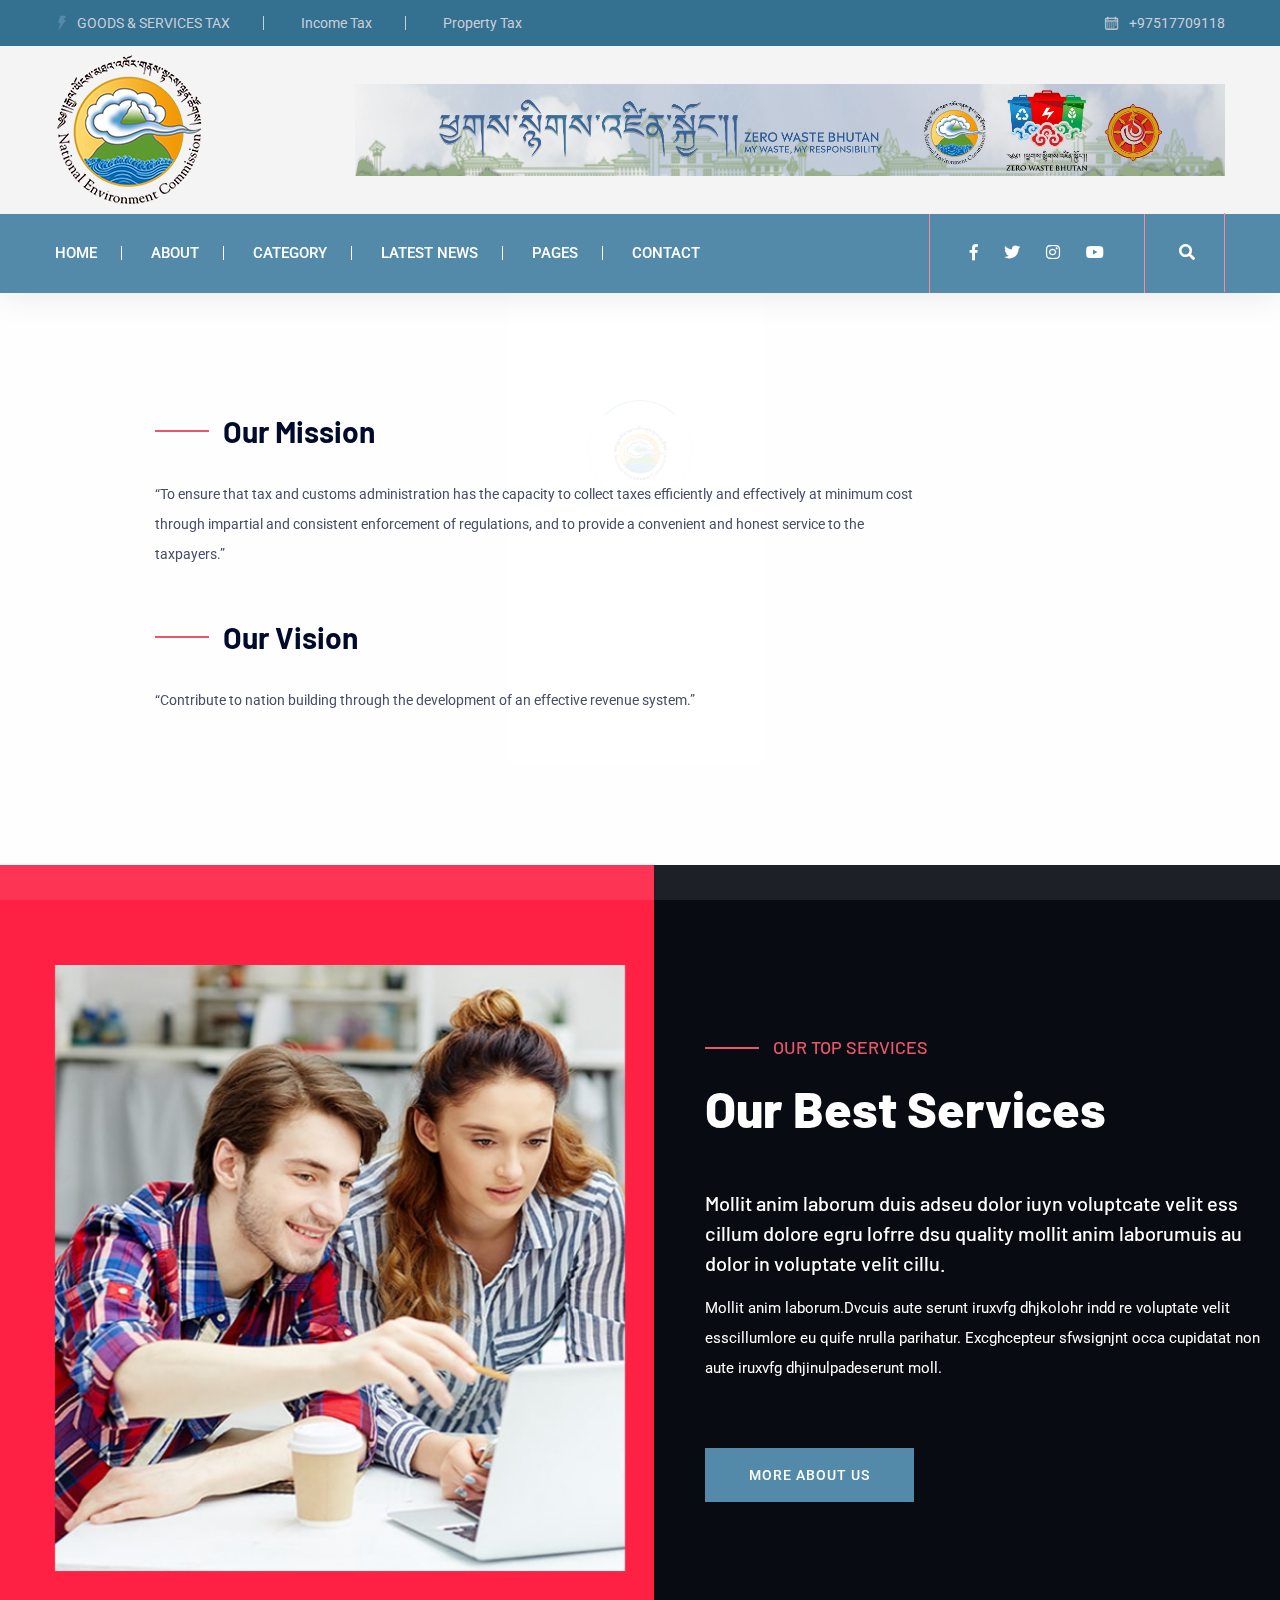
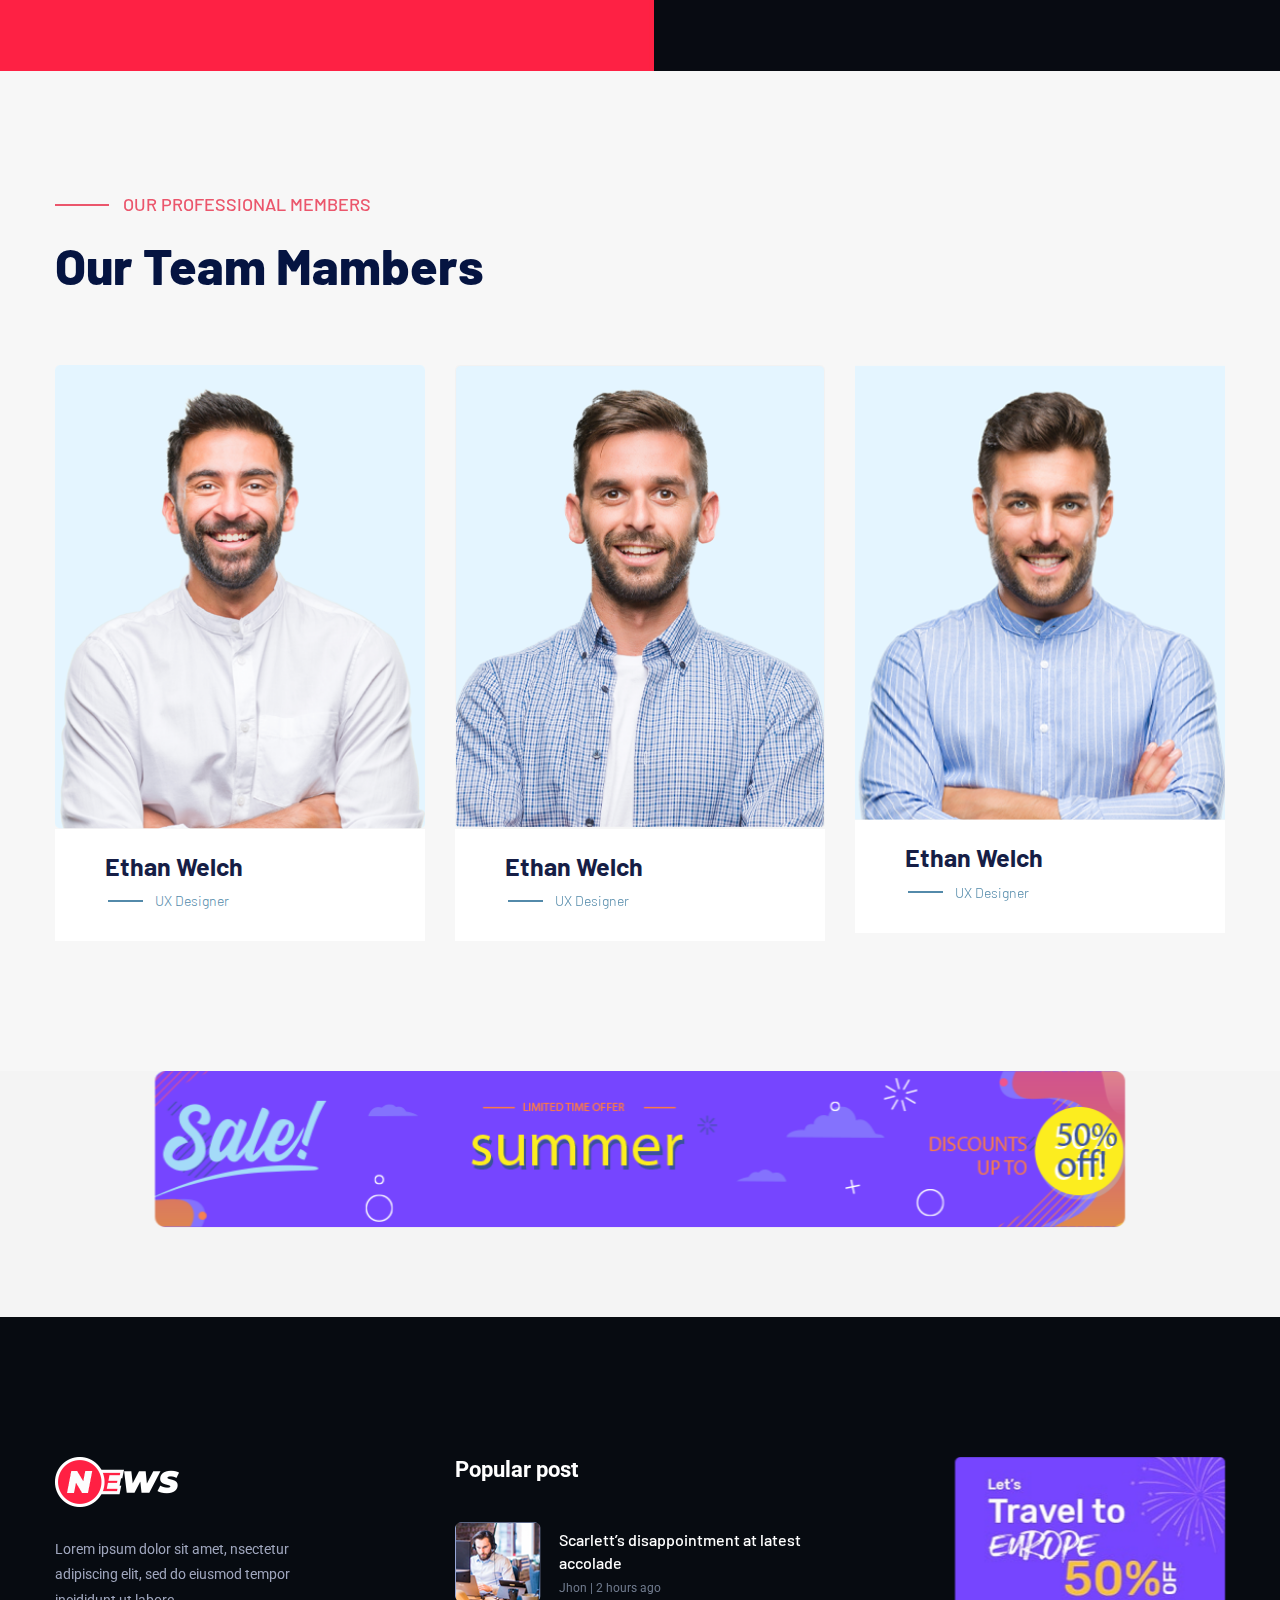
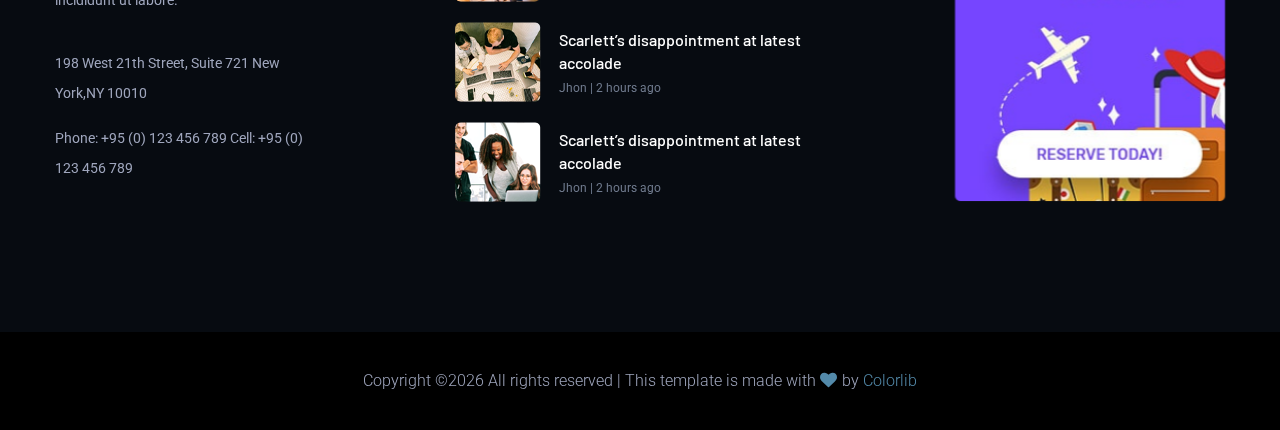
<file: about.html>
<!doctype html>
<html class="no-js" lang="zxx">
<head>
    <meta charset="utf-8">
    <meta http-equiv="x-ua-compatible" content="ie=edge">
    <title>News  HTML-5 Template </title>
    <meta name="description" content="">
    <meta name="viewport" content="width=device-width, initial-scale=1">
    <link rel="manifest" href="site.webmanifest">
    <link rel="shortcut icon" type="image/x-icon" href="assets/img/favicon.ico">

    <!-- CSS here -->
    <link rel="stylesheet" href="assets/css/bootstrap.min.css">
    <link rel="stylesheet" href="assets/css/owl.carousel.min.css">
    <link rel="stylesheet" href="assets/css/ticker-style.css">
    <link rel="stylesheet" href="assets/css/flaticon.css">
    <link rel="stylesheet" href="assets/css/slicknav.css">
    <link rel="stylesheet" href="assets/css/animate.min.css">
    <link rel="stylesheet" href="assets/css/magnific-popup.css">
    <link rel="stylesheet" href="assets/css/fontawesome-all.min.css">
    <link rel="stylesheet" href="assets/css/themify-icons.css">
    <link rel="stylesheet" href="assets/css/slick.css">
    <link rel="stylesheet" href="assets/css/nice-select.css">
    <link rel="stylesheet" href="assets/css/style.css">
</head>

<body>
<!-- Preloader Start -->
<div id="preloader-active">
    <div class="preloader d-flex align-items-center justify-content-center">
        <div class="preloader-inner position-relative">
            <div class="preloader-circle"></div>
            <div class="preloader-img pere-text">
                <img src="assets/img/logo/logo1.png" alt="">
            </div>
        </div>
    </div>
</div>
<!-- Preloader Start -->
<header>
    <!-- Header Start -->
    <div class="header-area">
        <div class="main-header ">
            <div class="header-top  d-none d-sm-block" style="background-color: #347090;">
                <div class="container">
                    <div class="col-xl-12">
                        <div class="row d-flex justify-content-between align-items-center">
                            <div class="header-info-left">
                                <ul>     
                                    <li class="title"><span class="flaticon-energy"></span>Goods & Services Tax</li>
                                    <li>Income Tax</li>
                                    <li>Property Tax</li>
                                </ul>
                            </div>
                            <div class="header-info-right">
                                <ul class="header-date">
                                    <li><span class="flaticon-calendar"></span> +97517709118</li>
                                </ul>
                            </div>
                        </div>
                    </div>
                </div>
            </div>
            <div class="header-mid gray-bg">
                <div class="container">
                    <div class="row d-flex align-items-center">
                        <!-- Logo -->
                        <div class="col-xl-3 col-lg-3 col-md-3 d-none d-md-block">
                            <div class="logo">
                                <a href="index.html"><img src="assets/img/logo/logo1.png" alt=""></a>
                            </div>
                        </div>
                        <div class="col-xl-9 col-lg-9 col-md-9">
                            <div class="header-banner f-right ">
                                <img src="assets/img/gallery/v4header1.jpg" alt="">
                            </div>
                        </div>
                    </div>
                </div>
            </div>
            <div class="header-bottom header-sticky">
                <div class="container">
                    <div class="row align-items-center">
                        <div class="col-xl-8 col-lg-8 col-md-12 header-flex">
                            <!-- sticky -->
                            <div class="sticky-logo">
                                <a href="index.html"><img src="assets/img/logo/logo1.png" alt=""></a>
                            </div>
                            <!-- Main-menu -->
                            <div class="main-menu d-none d-md-block">
                                <nav>                  
                                    <ul id="navigation">
                                        <li><a href="index.html">Home</a></li>
                                        <li><a href="about.html">about</a></li>
                                        <li><a href="categori.html">Category</a></li>
                                        <li><a href="latest_news.html">Latest News</a></li>
                                        <li><a href="#">Pages</a>
                                            <ul class="submenu">
                                                <li><a href="blog.html">Blog</a></li>
                                                <li><a href="blog_details.html">Blog Details</a></li>
                                                <li><a href="elements.html">Element</a></li>
                                            </ul>
                                        </li>
                                        <li><a href="contact.html">Contact</a></li>
                                    </ul>
                                </nav>
                            </div>
                        </div>             
                        <div class="col-xl-4 col-lg-4 col-md-4">
                            <div class="header-right f-right d-none d-lg-block">
                                <!-- Heder social -->
                                <ul class="header-social">    
                                    <li><a href="https://www.fb.com/sai4ull"><i class="fab fa-facebook-f"></i></a></li>
                                    <li><a href="#"><i class="fab fa-twitter"></i></a></li>
                                    <li><a href="#"><i class="fab fa-instagram"></i></a></li>
                                    <li> <a href="#"><i class="fab fa-youtube"></i></a></li>
                                </ul>
                                <!-- Search Nav -->
                                <div class="nav-search search-switch">
                                    <i class="fa fa-search"></i>
                                </div>
                            </div>
                        </div>
                        <!-- Mobile Menu -->
                        <div class="col-12">
                            <div class="mobile_menu d-block d-md-none"></div>
                        </div>
                    </div>
                </div>
            </div>
        </div>
    </div>
    <!-- Header End -->
</header>
<main>
    <div class="about-details section-padding30">
        <div class="container">
            <div class="row">
                <div class="offset-xl-1 col-lg-8">
                    <div class="about-details-cap mb-50">
                        <h4>Our Mission</h4>
                        <p>“To ensure that tax and customs administration has the capacity to collect

                            taxes efficiently and effectively at minimum cost through impartial and
                            consistent enforcement of regulations, and to provide a convenient and
                            
                            honest service to the taxpayers.”
                            </p>
                       
                    </div>
                    <div class="about-details-cap mb-50">
                        <h4>Our Vision</h4>
                        <p>“Contribute to nation building through the

                            development of an effective revenue system.”
                            </p>
                       
                    </div>
                </div>
            </div>
        </div>
    </div>
    <!--? About Area Start-->
    <div class="support-company-area pt-100 pb-100 section-bg fix" data-background="assets/img/gallery/section_bg02.jpg">
        <div class="container">
            <div class="row align-items-center">
                <div class="col-xl-6 col-lg-6">
                    <div class="support-location-img">
                        <img src="assets/img/gallery/about.png" alt="">
                    </div>
                </div>
                <div class="col-xl-6 col-lg-6">
                    <div class="right-caption">
                        <!-- Section Tittle -->
                        <div class="section-tittles section-tittles2 mb-50">
                            <span>Our Top Services</span>
                            <h2>Our Best Services</h2>
                        </div>
                        <div class="support-caption">
                            <p class="pera-top">Mollit anim laborum duis adseu dolor iuyn voluptcate velit ess cillum dolore egru lofrre dsu quality mollit anim laborumuis au dolor in voluptate velit cillu.</p>
                            <p class="mb-65">Mollit anim laborum.Dvcuis aute serunt  iruxvfg dhjkolohr indd re voluptate velit esscillumlore eu quife nrulla parihatur. Excghcepteur sfwsignjnt occa cupidatat non aute iruxvfg dhjinulpadeserunt moll.</p>
                            <a href="about.html" class="btn post-btn ">More About Us</a>
                        </div>
                    </div>
                </div>
            </div>
        </div>
    </div>
    <!-- About Area End-->
    <!-- Team Start -->
    <div class="team-area section-padding30">
        <div class="container">
            <div class="row">
                <div class="cl-xl-7 col-lg-8 col-md-10">
                    <!-- Section Tittle -->
                    <div class="section-tittles mb-70">
                        <span>Our Professional members </span>
                        <h2>Our Team Mambers</h2>
                    </div> 
                </div>
            </div>
            <div class="row">
                <!-- single Tem -->
                <div class="col-xl-4 col-lg-4 col-md-6 col-sm-">
                    <div class="single-team mb-30">
                        <div class="team-img">
                            <img src="assets/img/gallery/team2.png" alt="">
                        </div>
                        <div class="team-caption">
                            <h3><a href="#">Ethan Welch</a></h3>
                            <span>UX Designer</span>
                        </div>
                    </div>
                </div>
                <div class="col-xl-4 col-lg-4 col-md-6 col-sm-">
                    <div class="single-team mb-30">
                        <div class="team-img">
                            <img src="assets/img/gallery/team3.png" alt="">
                        </div>
                        <div class="team-caption">
                            <h3><a href="#">Ethan Welch</a></h3>
                            <span>UX Designer</span>
                        </div>
                    </div>
                </div>
                <div class="col-xl-4 col-lg-4 col-md-6 col-sm-">
                    <div class="single-team mb-30">
                        <div class="team-img">
                            <img src="assets/img/gallery/team1.png" alt="">
                        </div>
                        <div class="team-caption">
                            <h3><a href="#">Ethan Welch</a></h3>
                            <span>UX Designer</span>
                        </div>
                    </div>
                </div>
            </div>
        </div>
    </div>
    <!-- Team End -->
    <!-- banner-last Start -->
    <div class="banner-area gray-bg pb-90">
        <div class="container">
            <div class="row justify-content-center">
                <div class="col-lg-10 col-md-10">
                    <div class="banner-one">
                        <img src="assets/img/gallery/body_card3.png" alt="">
                    </div>
                </div>
            </div>
        </div>
    </div>
    <!-- banner-last End -->
</main>
<footer>
    <!-- Footer Start-->
    <div class="footer-main footer-bg">
        <div class="footer-area footer-padding">
            <div class="container">
                <div class="row d-flex justify-content-between">
                    <div class="col-xl-3 col-lg-3 col-md-5 col-sm-8">
                        <div class="single-footer-caption mb-50">
                            <div class="single-footer-caption mb-30">
                                <!-- logo -->
                                <div class="footer-logo">
                                    <a href="index.html"><img src="assets/img/logo/logo2_footer.png" alt=""></a>
                                </div>
                                <div class="footer-tittle">
                                    <div class="footer-pera">
                                        <p class="info1">Lorem ipsum dolor sit amet, nsectetur adipiscing elit, sed do eiusmod tempor incididunt ut labore.</p>
                                        <p class="info2">198 West 21th Street, Suite 721 New York,NY 10010</p>
                                        <p class="info2">Phone: +95 (0) 123 456 789 Cell: +95 (0) 123 456 789</p>
                                        </div>
                                </div>
                            </div>
                        </div>
                    </div>
                    <div class="col-xl-4 col-lg-4 col-md-5 col-sm-7">
                        <div class="single-footer-caption mb-50">
                            <div class="footer-tittle">
                                <h4>Popular post</h4>
                            </div>
                            <!-- Popular post -->
                            <div class="whats-right-single mb-20">
                                <div class="whats-right-img">
                                    <img src="assets/img/gallery/footer_post1.png" alt="">
                                </div>
                                <div class="whats-right-cap">
                                    <h4><a href="details.html">Scarlett’s disappointment at latest accolade</a></h4>
                                    <p>Jhon  |  2 hours ago</p> 
                                </div>
                            </div>
                            <!-- Popular post -->
                            <div class="whats-right-single mb-20">
                                <div class="whats-right-img">
                                    <img src="assets/img/gallery/footer_post2.png" alt="">
                                </div>
                                <div class="whats-right-cap">
                                    <h4><a href="details.html">Scarlett’s disappointment at latest accolade</a></h4>
                                    <p>Jhon  |  2 hours ago</p> 
                                </div>
                            </div>
                            <!-- Popular post -->
                            <div class="whats-right-single mb-20">
                                <div class="whats-right-img">
                                    <img src="assets/img/gallery/footer_post3.png" alt="">
                                </div>
                                <div class="whats-right-cap">
                                    <h4><a href="details.html">Scarlett’s disappointment at latest accolade</a></h4>
                                    <p>Jhon  |  2 hours ago</p> 
                                </div>
                            </div>
                        </div>
                    </div>
                    <div class="col-xl-3 col-lg-3 col-md-5 col-sm-7">
                        <div class="single-footer-caption mb-50">
                            <div class="banner">
                                <img src="assets/img/gallery/body_card4.png" alt="">
                            </div>
                        </div>
                    </div>
                </div>
            </div>
        </div>
        <!-- footer-bottom aera -->
        <div class="footer-bottom-area footer-bg">
            <div class="container">
                <div class="footer-border">
                    <div class="row d-flex align-items-center">
                        <div class="col-xl-12 ">
                            <div class="footer-copy-right text-center">
                                <p><!-- Link back to Colorlib can't be removed. Template is licensed under CC BY 3.0. -->
  Copyright &copy;<script>document.write(new Date().getFullYear());</script> All rights reserved | This template is made with <i class="fa fa-heart" aria-hidden="true"></i> by <a href="https://colorlib.com" target="_blank">Colorlib</a>
  <!-- Link back to Colorlib can't be removed. Template is licensed under CC BY 3.0. --></p>
                            </div>
                        </div>
                    </div>
                </div>
            </div>
        </div>
    </div>
    <!-- Footer End-->
</footer>
<!-- Search model Begin -->
<div class="search-model-box">
    <div class="d-flex align-items-center h-100 justify-content-center">
        <div class="search-close-btn">+</div>
        <form class="search-model-form">
            <input type="text" id="search-input" placeholder="Searching key.....">
        </form>
    </div>
</div>
<!-- Search model end -->
<!-- JS here -->

    <!-- All JS Custom Plugins Link Here here -->
    <script src="./assets/js/vendor/modernizr-3.5.0.min.js"></script>
    <!-- Jquery, Popper, Bootstrap -->
    <script src="./assets/js/vendor/jquery-1.12.4.min.js"></script>
    <script src="./assets/js/popper.min.js"></script>
    <script src="./assets/js/bootstrap.min.js"></script>
    <!-- Jquery Mobile Menu -->
    <script src="./assets/js/jquery.slicknav.min.js"></script>

    <!-- Jquery Slick , Owl-Carousel Plugins -->
    <script src="./assets/js/owl.carousel.min.js"></script>
    <script src="./assets/js/slick.min.js"></script>
    <!-- Date Picker -->
    <script src="./assets/js/gijgo.min.js"></script>
    <!-- One Page, Animated-HeadLin -->
    <script src="./assets/js/wow.min.js"></script>
    <script src="./assets/js/animated.headline.js"></script>
    <script src="./assets/js/jquery.magnific-popup.js"></script>

    <!-- Breaking New Pluging -->
    <script src="./assets/js/jquery.ticker.js"></script>
    <script src="./assets/js/site.js"></script>

    <!-- Scrollup, nice-select, sticky -->
    <script src="./assets/js/jquery.scrollUp.min.js"></script>
    <script src="./assets/js/jquery.nice-select.min.js"></script>
    <script src="./assets/js/jquery.sticky.js"></script>
    
    <!-- contact js -->
    <script src="./assets/js/contact.js"></script>
    <script src="./assets/js/jquery.form.js"></script>
    <script src="./assets/js/jquery.validate.min.js"></script>
    <script src="./assets/js/mail-script.js"></script>
    <script src="./assets/js/jquery.ajaxchimp.min.js"></script>
    
    <!-- Jquery Plugins, main Jquery -->	
    <script src="./assets/js/plugins.js"></script>
    <script src="./assets/js/main.js"></script>
</body>
</html>
</file>
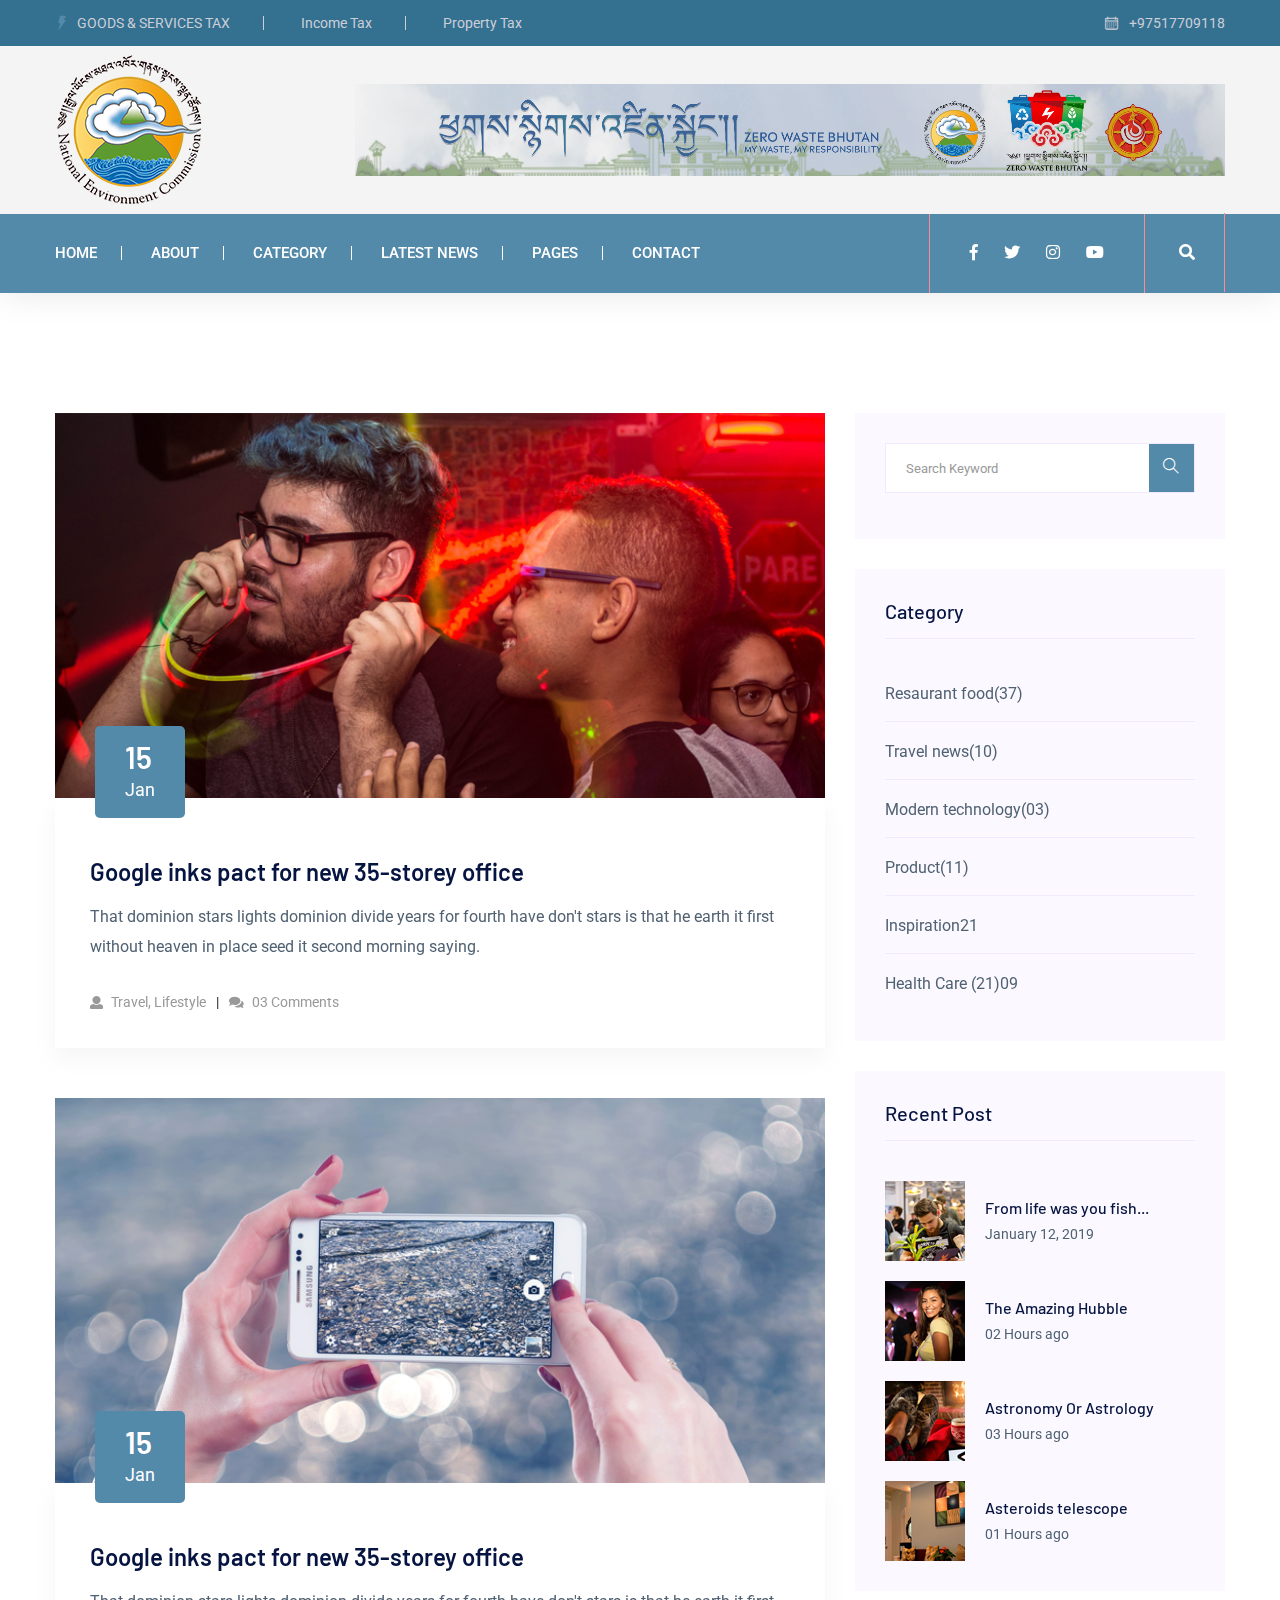
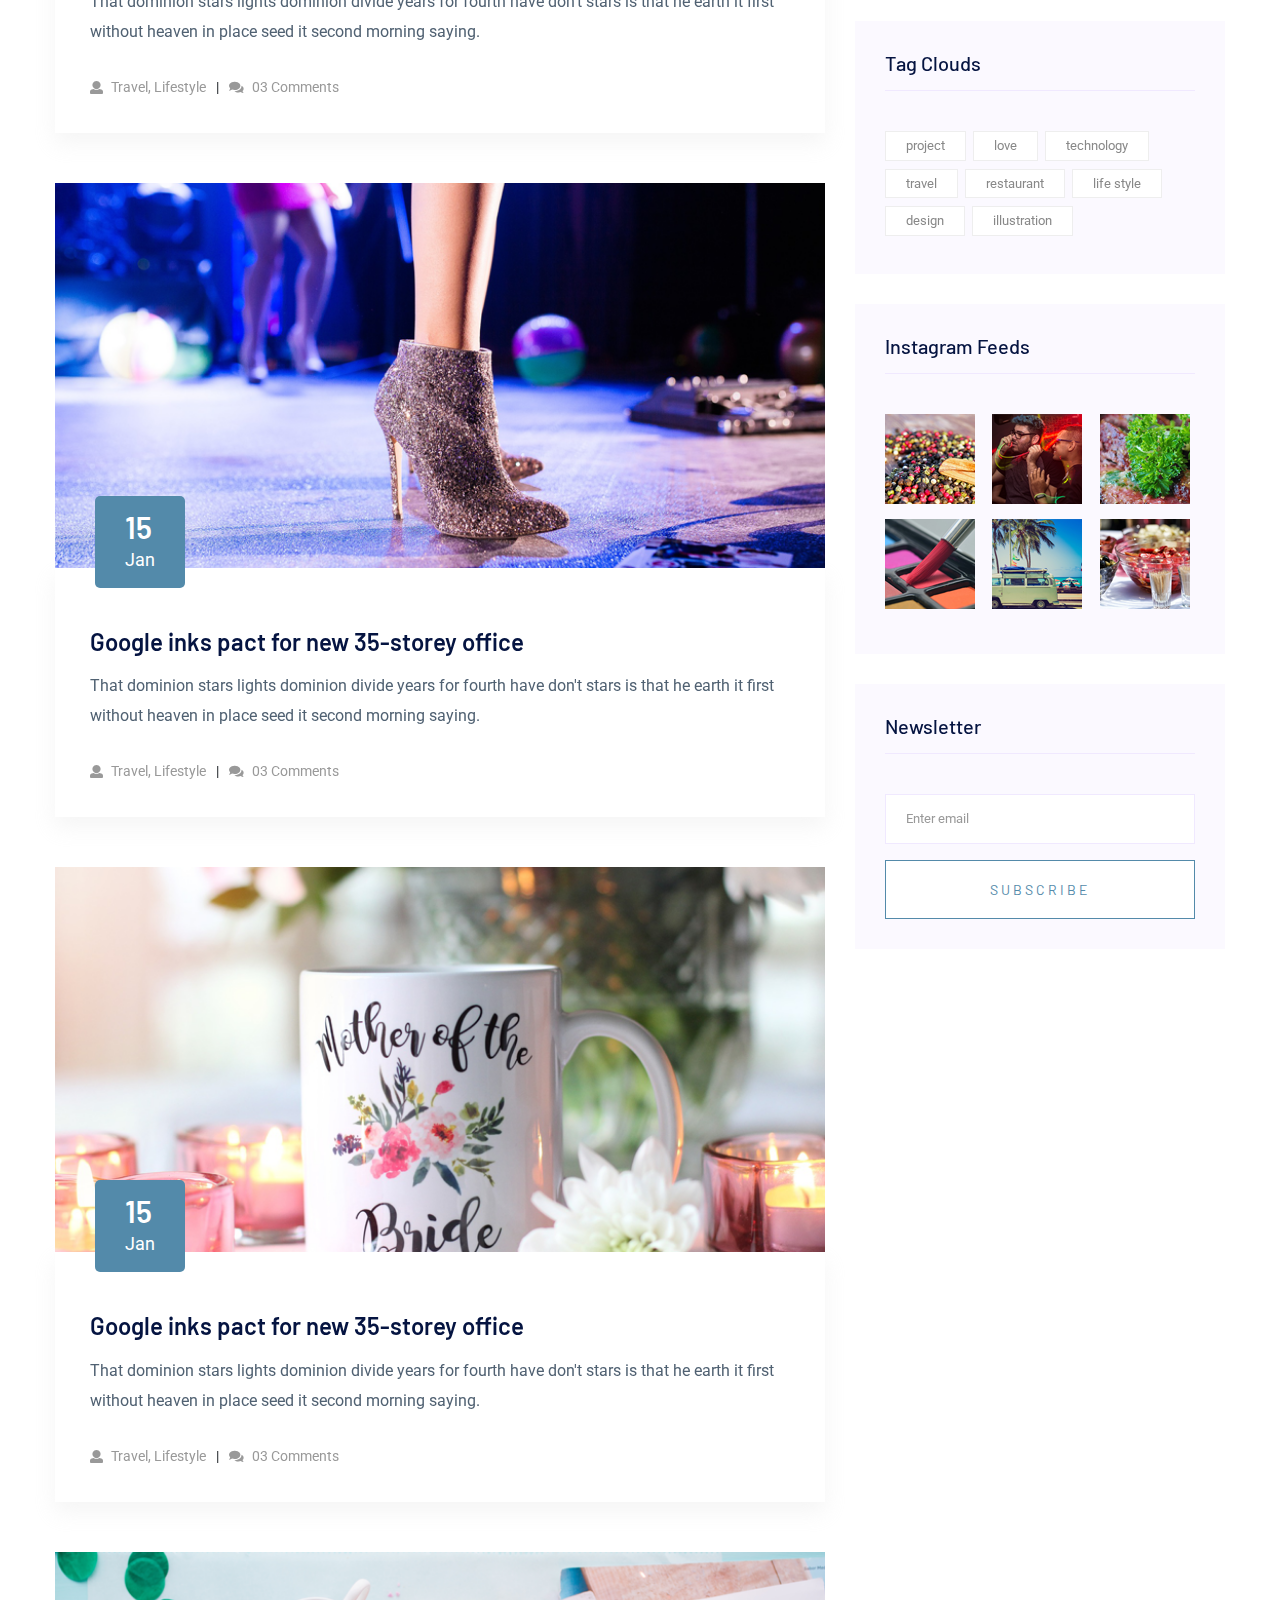
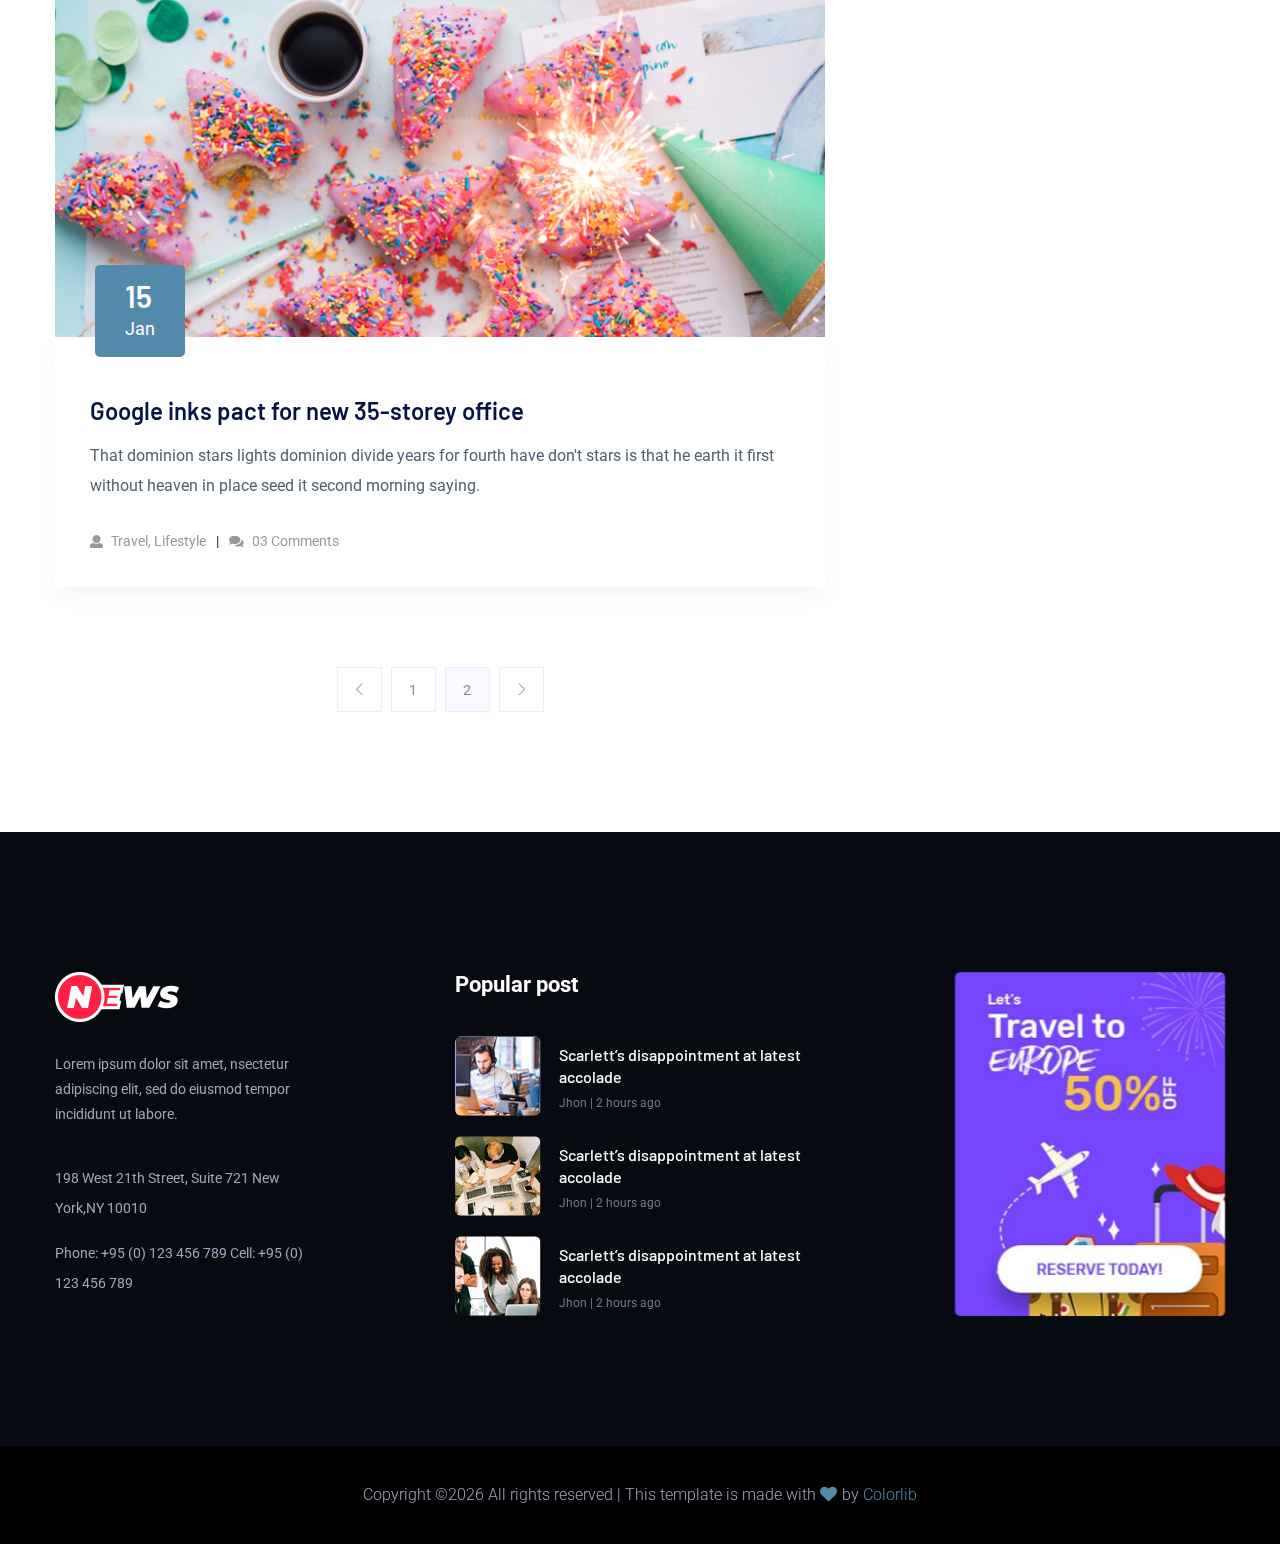
<file: blog.html>
<!doctype html>
<html class="no-js" lang="zxx">
<head>
    <meta charset="utf-8">
    <meta http-equiv="x-ua-compatible" content="ie=edge">
    <title>News  HTML-5 Template </title>
    <meta name="description" content="">
    <meta name="viewport" content="width=device-width, initial-scale=1">
    <link rel="manifest" href="site.webmanifest">
    <link rel="shortcut icon" type="image/x-icon" href="assets/img/favicon.ico">

    <!-- CSS here -->
    <link rel="stylesheet" href="assets/css/bootstrap.min.css">
    <link rel="stylesheet" href="assets/css/owl.carousel.min.css">
    <link rel="stylesheet" href="assets/css/ticker-style.css">
    <link rel="stylesheet" href="assets/css/flaticon.css">
    <link rel="stylesheet" href="assets/css/slicknav.css">
    <link rel="stylesheet" href="assets/css/animate.min.css">
    <link rel="stylesheet" href="assets/css/magnific-popup.css">
    <link rel="stylesheet" href="assets/css/fontawesome-all.min.css">
    <link rel="stylesheet" href="assets/css/themify-icons.css">
    <link rel="stylesheet" href="assets/css/slick.css">
    <link rel="stylesheet" href="assets/css/nice-select.css">
    <link rel="stylesheet" href="assets/css/style.css">
</head>

<body>
<!-- Preloader Start -->
<div id="preloader-active">
    <div class="preloader d-flex align-items-center justify-content-center">
        <div class="preloader-inner position-relative">
            <div class="preloader-circle"></div>
            <div class="preloader-img pere-text">
                <img src="assets/img/logo/logo1.png" alt="">
            </div>
        </div>
    </div>
</div>
<!-- Preloader Start -->
<header>
    <!-- Header Start -->
    <div class="header-area">
        <div class="main-header ">
            <div class="header-top  d-none d-sm-block" style="background-color: #347090;">
                <div class="container">
                    <div class="col-xl-12">
                        <div class="row d-flex justify-content-between align-items-center">
                            <div class="header-info-left">
                                <ul>     
                                    <li class="title"><span class="flaticon-energy"></span>Goods & Services Tax</li>
                                    <li>Income Tax</li>
                                    <li>Property Tax</li>
                                </ul>
                            </div>
                            <div class="header-info-right">
                                <ul class="header-date">
                                    <li><span class="flaticon-calendar"></span> +97517709118</li>
                                </ul>
                            </div>
                        </div>
                    </div>
                </div>
            </div>
            <div class="header-mid gray-bg">
                <div class="container">
                    <div class="row d-flex align-items-center">
                        <!-- Logo -->
                        <div class="col-xl-3 col-lg-3 col-md-3 d-none d-md-block">
                            <div class="logo">
                                <a href="index.html"><img src="assets/img/logo/logo1.png" alt=""></a>
                            </div>
                        </div>
                        <div class="col-xl-9 col-lg-9 col-md-9">
                            <div class="header-banner f-right ">
                                <img src="assets/img/gallery/v4header1.jpg" alt="">
                            </div>
                        </div>
                    </div>
                </div>
            </div>
            <div class="header-bottom header-sticky">
                <div class="container">
                    <div class="row align-items-center">
                        <div class="col-xl-8 col-lg-8 col-md-12 header-flex">
                            <!-- sticky -->
                            <div class="sticky-logo">
                                <a href="index.html"><img src="assets/img/logo/logo1.png" alt=""></a>
                            </div>
                            <!-- Main-menu -->
                            <div class="main-menu d-none d-md-block">
                                <nav>                  
                                    <ul id="navigation">
                                        <li><a href="index.html">Home</a></li>
                                        <li><a href="about.html">about</a></li>
                                        <li><a href="categori.html">Category</a></li>
                                        <li><a href="latest_news.html">Latest News</a></li>
                                        <li><a href="#">Pages</a>
                                            <ul class="submenu">
                                                <li><a href="blog.html">Blog</a></li>
                                                <li><a href="blog_details.html">Blog Details</a></li>
                                                <li><a href="elements.html">Element</a></li>
                                            </ul>
                                        </li>
                                        <li><a href="contact.html">Contact</a></li>
                                    </ul>
                                </nav>
                            </div>
                        </div>             
                        <div class="col-xl-4 col-lg-4 col-md-4">
                            <div class="header-right f-right d-none d-lg-block">
                                <!-- Heder social -->
                                <ul class="header-social">    
                                    <li><a href="https://www.fb.com/sai4ull"><i class="fab fa-facebook-f"></i></a></li>
                                    <li><a href="#"><i class="fab fa-twitter"></i></a></li>
                                    <li><a href="#"><i class="fab fa-instagram"></i></a></li>
                                    <li> <a href="#"><i class="fab fa-youtube"></i></a></li>
                                </ul>
                                <!-- Search Nav -->
                                <div class="nav-search search-switch">
                                    <i class="fa fa-search"></i>
                                </div>
                            </div>
                        </div>
                        <!-- Mobile Menu -->
                        <div class="col-12">
                            <div class="mobile_menu d-block d-md-none"></div>
                        </div>
                    </div>
                </div>
            </div>
        </div>
    </div>
    <!-- Header End -->
</header>
    <!--================Blog Area =================-->
    <section class="blog_area section-padding">
        <div class="container">
            <div class="row">
                <div class="col-lg-8 mb-5 mb-lg-0">
                    <div class="blog_left_sidebar">
                        <article class="blog_item">
                            <div class="blog_item_img">
                                <img class="card-img rounded-0" src="assets/img/blog/single_blog_1.png" alt="">
                                <a href="#" class="blog_item_date">
                                    <h3>15</h3>
                                    <p>Jan</p>
                                </a>
                            </div>

                            <div class="blog_details">
                                <a class="d-inline-block" href="single-blog.html">
                                    <h2>Google inks pact for new 35-storey office</h2>
                                </a>
                                <p>That dominion stars lights dominion divide years for fourth have don't stars is that
                                    he earth it first without heaven in place seed it second morning saying.</p>
                                <ul class="blog-info-link">
                                    <li><a href="#"><i class="fa fa-user"></i> Travel, Lifestyle</a></li>
                                    <li><a href="#"><i class="fa fa-comments"></i> 03 Comments</a></li>
                                </ul>
                            </div>
                        </article>

                        <article class="blog_item">
                            <div class="blog_item_img">
                                <img class="card-img rounded-0" src="assets/img/blog/single_blog_2.png" alt="">
                                <a href="#" class="blog_item_date">
                                    <h3>15</h3>
                                    <p>Jan</p>
                                </a>
                            </div>

                            <div class="blog_details">
                                <a class="d-inline-block" href="single-blog.html">
                                    <h2>Google inks pact for new 35-storey office</h2>
                                </a>
                                <p>That dominion stars lights dominion divide years for fourth have don't stars is that
                                    he earth it first without heaven in place seed it second morning saying.</p>
                                <ul class="blog-info-link">
                                    <li><a href="#"><i class="fa fa-user"></i> Travel, Lifestyle</a></li>
                                    <li><a href="#"><i class="fa fa-comments"></i> 03 Comments</a></li>
                                </ul>
                            </div>
                        </article>

                        <article class="blog_item">
                            <div class="blog_item_img">
                                <img class="card-img rounded-0" src="assets/img/blog/single_blog_3.png" alt="">
                                <a href="#" class="blog_item_date">
                                    <h3>15</h3>
                                    <p>Jan</p>
                                </a>
                            </div>

                            <div class="blog_details">
                                <a class="d-inline-block" href="single-blog.html">
                                    <h2>Google inks pact for new 35-storey office</h2>
                                </a>
                                <p>That dominion stars lights dominion divide years for fourth have don't stars is that
                                    he earth it first without heaven in place seed it second morning saying.</p>
                                <ul class="blog-info-link">
                                    <li><a href="#"><i class="fa fa-user"></i> Travel, Lifestyle</a></li>
                                    <li><a href="#"><i class="fa fa-comments"></i> 03 Comments</a></li>
                                </ul>
                            </div>
                        </article>

                        <article class="blog_item">
                            <div class="blog_item_img">
                                <img class="card-img rounded-0" src="assets/img/blog/single_blog_4.png" alt="">
                                <a href="#" class="blog_item_date">
                                    <h3>15</h3>
                                    <p>Jan</p>
                                </a>
                            </div>

                            <div class="blog_details">
                                <a class="d-inline-block" href="single-blog.html">
                                    <h2>Google inks pact for new 35-storey office</h2>
                                </a>
                                <p>That dominion stars lights dominion divide years for fourth have don't stars is that
                                    he earth it first without heaven in place seed it second morning saying.</p>
                                <ul class="blog-info-link">
                                    <li><a href="#"><i class="fa fa-user"></i> Travel, Lifestyle</a></li>
                                    <li><a href="#"><i class="fa fa-comments"></i> 03 Comments</a></li>
                                </ul>
                            </div>
                        </article>

                        <article class="blog_item">
                            <div class="blog_item_img">
                                <img class="card-img rounded-0" src="assets/img/blog/single_blog_5.png" alt="">
                                <a href="#" class="blog_item_date">
                                    <h3>15</h3>
                                    <p>Jan</p>
                                </a>
                            </div>

                            <div class="blog_details">
                                <a class="d-inline-block" href="single-blog.html">
                                    <h2>Google inks pact for new 35-storey office</h2>
                                </a>
                                <p>That dominion stars lights dominion divide years for fourth have don't stars is that
                                    he earth it first without heaven in place seed it second morning saying.</p>
                                <ul class="blog-info-link">
                                    <li><a href="#"><i class="fa fa-user"></i> Travel, Lifestyle</a></li>
                                    <li><a href="#"><i class="fa fa-comments"></i> 03 Comments</a></li>
                                </ul>
                            </div>
                        </article>

                        <nav class="blog-pagination justify-content-center d-flex">
                            <ul class="pagination">
                                <li class="page-item">
                                    <a href="#" class="page-link" aria-label="Previous">
                                        <i class="ti-angle-left"></i>
                                    </a>
                                </li>
                                <li class="page-item">
                                    <a href="#" class="page-link">1</a>
                                </li>
                                <li class="page-item active">
                                    <a href="#" class="page-link">2</a>
                                </li>
                                <li class="page-item">
                                    <a href="#" class="page-link" aria-label="Next">
                                        <i class="ti-angle-right"></i>
                                    </a>
                                </li>
                            </ul>
                        </nav>
                    </div>
                </div>
                <div class="col-lg-4">
                    <div class="blog_right_sidebar">
                        <aside class="single_sidebar_widget search_widget">
                            <form action="#">
                                <div class="form-group">
                                    <div class="input-group mb-3">
                                        <input type="text" class="form-control" placeholder='Search Keyword'
                                            onfocus="this.placeholder = ''"
                                            onblur="this.placeholder = 'Search Keyword'">
                                        <div class="input-group-append">
                                            <button class="btns" type="button"><i class="ti-search"></i></button>
                                        </div>
                                    </div>
                                </div>
                                
                            </form>
                        </aside>

                        <aside class="single_sidebar_widget post_category_widget">
                            <h4 class="widget_title">Category</h4>
                            <ul class="list cat-list">
                                <li>
                                    <a href="#" class="d-flex">
                                        <p>Resaurant food</p>
                                        <p>(37)</p>
                                    </a>
                                </li>
                                <li>
                                    <a href="#" class="d-flex">
                                        <p>Travel news</p>
                                        <p>(10)</p>
                                    </a>
                                </li>
                                <li>
                                    <a href="#" class="d-flex">
                                        <p>Modern technology</p>
                                        <p>(03)</p>
                                    </a>
                                </li>
                                <li>
                                    <a href="#" class="d-flex">
                                        <p>Product</p>
                                        <p>(11)</p>
                                    </a>
                                </li>
                                <li>
                                    <a href="#" class="d-flex">
                                        <p>Inspiration</p>
                                        <p>21</p>
                                    </a>
                                </li>
                                <li>
                                    <a href="#" class="d-flex">
                                        <p>Health Care (21)</p>
                                        <p>09</p>
                                    </a>
                                </li>
                            </ul>
                        </aside>

                        <aside class="single_sidebar_widget popular_post_widget">
                            <h3 class="widget_title">Recent Post</h3>
                            <div class="media post_item">
                                <img src="assets/img/post/post_1.png" alt="post">
                                <div class="media-body">
                                    <a href="single-blog.html">
                                        <h3>From life was you fish...</h3>
                                    </a>
                                    <p>January 12, 2019</p>
                                </div>
                            </div>
                            <div class="media post_item">
                                <img src="assets/img/post/post_2.png" alt="post">
                                <div class="media-body">
                                    <a href="single-blog.html">
                                        <h3>The Amazing Hubble</h3>
                                    </a>
                                    <p>02 Hours ago</p>
                                </div>
                            </div>
                            <div class="media post_item">
                                <img src="assets/img/post/post_3.png" alt="post">
                                <div class="media-body">
                                    <a href="single-blog.html">
                                        <h3>Astronomy Or Astrology</h3>
                                    </a>
                                    <p>03 Hours ago</p>
                                </div>
                            </div>
                            <div class="media post_item">
                                <img src="assets/img/post/post_4.png" alt="post">
                                <div class="media-body">
                                    <a href="single-blog.html">
                                        <h3>Asteroids telescope</h3>
                                    </a>
                                    <p>01 Hours ago</p>
                                </div>
                            </div>
                        </aside>
                        <aside class="single_sidebar_widget tag_cloud_widget">
                            <h4 class="widget_title">Tag Clouds</h4>
                            <ul class="list">
                                <li>
                                    <a href="#">project</a>
                                </li>
                                <li>
                                    <a href="#">love</a>
                                </li>
                                <li>
                                    <a href="#">technology</a>
                                </li>
                                <li>
                                    <a href="#">travel</a>
                                </li>
                                <li>
                                    <a href="#">restaurant</a>
                                </li>
                                <li>
                                    <a href="#">life style</a>
                                </li>
                                <li>
                                    <a href="#">design</a>
                                </li>
                                <li>
                                    <a href="#">illustration</a>
                                </li>
                            </ul>
                        </aside>


                        <aside class="single_sidebar_widget instagram_feeds">
                            <h4 class="widget_title">Instagram Feeds</h4>
                            <ul class="instagram_row flex-wrap">
                                <li>
                                    <a href="#">
                                        <img class="img-fluid" src="assets/img/post/post_5.png" alt="">
                                    </a>
                                </li>
                                <li>
                                    <a href="#">
                                        <img class="img-fluid" src="assets/img/post/post_6.png" alt="">
                                    </a>
                                </li>
                                <li>
                                    <a href="#">
                                        <img class="img-fluid" src="assets/img/post/post_7.png" alt="">
                                    </a>
                                </li>
                                <li>
                                    <a href="#">
                                        <img class="img-fluid" src="assets/img/post/post_8.png" alt="">
                                    </a>
                                </li>
                                <li>
                                    <a href="#">
                                        <img class="img-fluid" src="assets/img/post/post_9.png" alt="">
                                    </a>
                                </li>
                                <li>
                                    <a href="#">
                                        <img class="img-fluid" src="assets/img/post/post_10.png" alt="">
                                    </a>
                                </li>
                            </ul>
                        </aside>


                        <aside class="single_sidebar_widget newsletter_widget">
                            <h4 class="widget_title">Newsletter</h4>

                            <form action="#">
                                <div class="form-group">
                                    <input type="email" class="form-control" onfocus="this.placeholder = ''"
                                        onblur="this.placeholder = 'Enter email'" placeholder='Enter email' required>
                                </div>
                                <button class="button rounded-0 primary-bg text-white w-100 btn_1 boxed-btn"
                                    type="submit">Subscribe</button>
                            </form>
                        </aside>
                    </div>
                </div>
            </div>
        </div>
    </section>
    <!--================Blog Area =================-->
    <footer>
        <!-- Footer Start-->
        <div class="footer-main footer-bg">
            <div class="footer-area footer-padding">
                <div class="container">
                    <div class="row d-flex justify-content-between">
                        <div class="col-xl-3 col-lg-3 col-md-5 col-sm-8">
                            <div class="single-footer-caption mb-50">
                                <div class="single-footer-caption mb-30">
                                    <!-- logo -->
                                    <div class="footer-logo">
                                        <a href="index.html"><img src="assets/img/logo/logo2_footer.png" alt=""></a>
                                    </div>
                                    <div class="footer-tittle">
                                        <div class="footer-pera">
                                            <p class="info1">Lorem ipsum dolor sit amet, nsectetur adipiscing elit, sed do eiusmod tempor incididunt ut labore.</p>
                                            <p class="info2">198 West 21th Street, Suite 721 New York,NY 10010</p>
                                            <p class="info2">Phone: +95 (0) 123 456 789 Cell: +95 (0) 123 456 789</p>
                                    </div>
                                    </div>
                                </div>
                            </div>
                        </div>
                        <div class="col-xl-4 col-lg-4 col-md-5 col-sm-7">
                            <div class="single-footer-caption mb-50">
                                <div class="footer-tittle">
                                    <h4>Popular post</h4>
                                </div>
                                <!-- Popular post -->
                                <div class="whats-right-single mb-20">
                                    <div class="whats-right-img">
                                        <img src="assets/img/gallery/footer_post1.png" alt="">
                                    </div>
                                    <div class="whats-right-cap">
                                        <h4><a href="details.html">Scarlett’s disappointment at latest accolade</a></h4>
                                        <p>Jhon  |  2 hours ago</p> 
                                    </div>
                                </div>
                                <!-- Popular post -->
                                <div class="whats-right-single mb-20">
                                    <div class="whats-right-img">
                                        <img src="assets/img/gallery/footer_post2.png" alt="">
                                    </div>
                                    <div class="whats-right-cap">
                                        <h4><a href="details.html">Scarlett’s disappointment at latest accolade</a></h4>
                                        <p>Jhon  |  2 hours ago</p> 
                                    </div>
                                </div>
                                <!-- Popular post -->
                                <div class="whats-right-single mb-20">
                                    <div class="whats-right-img">
                                        <img src="assets/img/gallery/footer_post3.png" alt="">
                                    </div>
                                    <div class="whats-right-cap">
                                        <h4><a href="details.html">Scarlett’s disappointment at latest accolade</a></h4>
                                        <p>Jhon  |  2 hours ago</p> 
                                    </div>
                                </div>
                            </div>
                        </div>
                        <div class="col-xl-3 col-lg-3 col-md-5 col-sm-7">
                            <div class="single-footer-caption mb-50">
                                <div class="banner">
                                    <img src="assets/img/gallery/body_card4.png" alt="">
                                </div>
                            </div>
                        </div>
                    </div>
                </div>
            </div>
            <!-- footer-bottom aera -->
            <div class="footer-bottom-area footer-bg">
                <div class="container">
                    <div class="footer-border">
                            <div class="row d-flex align-items-center">
                                <div class="col-xl-12 ">
                                    <div class="footer-copy-right text-center">
                                        <p><!-- Link back to Colorlib can't be removed. Template is licensed under CC BY 3.0. -->
  Copyright &copy;<script>document.write(new Date().getFullYear());</script> All rights reserved | This template is made with <i class="fa fa-heart" aria-hidden="true"></i> by <a href="https://colorlib.com" target="_blank">Colorlib</a>
  <!-- Link back to Colorlib can't be removed. Template is licensed under CC BY 3.0. --></p>
                                    </div>
                                </div>
                            </div>
                    </div>
                </div>
            </div>
        </div>
        <!-- Footer End-->
    </footer>
    <!-- Search model Begin -->
    <div class="search-model-box">
        <div class="d-flex align-items-center h-100 justify-content-center">
            <div class="search-close-btn">+</div>
            <form class="search-model-form">
                <input type="text" id="search-input" placeholder="Searching key.....">
            </form>
        </div>
    </div>
    <!-- Search model end -->

    <!-- JS here -->

    <script src="./assets/js/vendor/modernizr-3.5.0.min.js"></script>
    <!-- Jquery, Popper, Bootstrap -->
    <script src="./assets/js/vendor/jquery-1.12.4.min.js"></script>
    <script src="./assets/js/popper.min.js"></script>
    <script src="./assets/js/bootstrap.min.js"></script>
    <!-- Jquery Mobile Menu -->
    <script src="./assets/js/jquery.slicknav.min.js"></script>

    <!-- Jquery Slick , Owl-Carousel Plugins -->
    <script src="./assets/js/owl.carousel.min.js"></script>
    <script src="./assets/js/slick.min.js"></script>

    <!-- One Page, Animated-HeadLin -->
    <script src="./assets/js/wow.min.js"></script>
    <script src="./assets/js/animated.headline.js"></script>
    
    <!-- Scrollup, nice-select, sticky -->
    <script src="./assets/js/jquery.scrollUp.min.js"></script>
    <script src="./assets/js/jquery.nice-select.min.js"></script>
    <script src="./assets/js/jquery.sticky.js"></script>
    <script src="./assets/js/jquery.magnific-popup.js"></script>

    <!-- contact js -->
    <script src="./assets/js/contact.js"></script>
    <script src="./assets/js/jquery.form.js"></script>
    <script src="./assets/js/jquery.validate.min.js"></script>
    <script src="./assets/js/mail-script.js"></script>
    <script src="./assets/js/jquery.ajaxchimp.min.js"></script>
    
    <!-- Jquery Plugins, main Jquery -->	
    <script src="./assets/js/plugins.js"></script>
    <script src="./assets/js/main.js"></script>

</body>
</html>
</file>
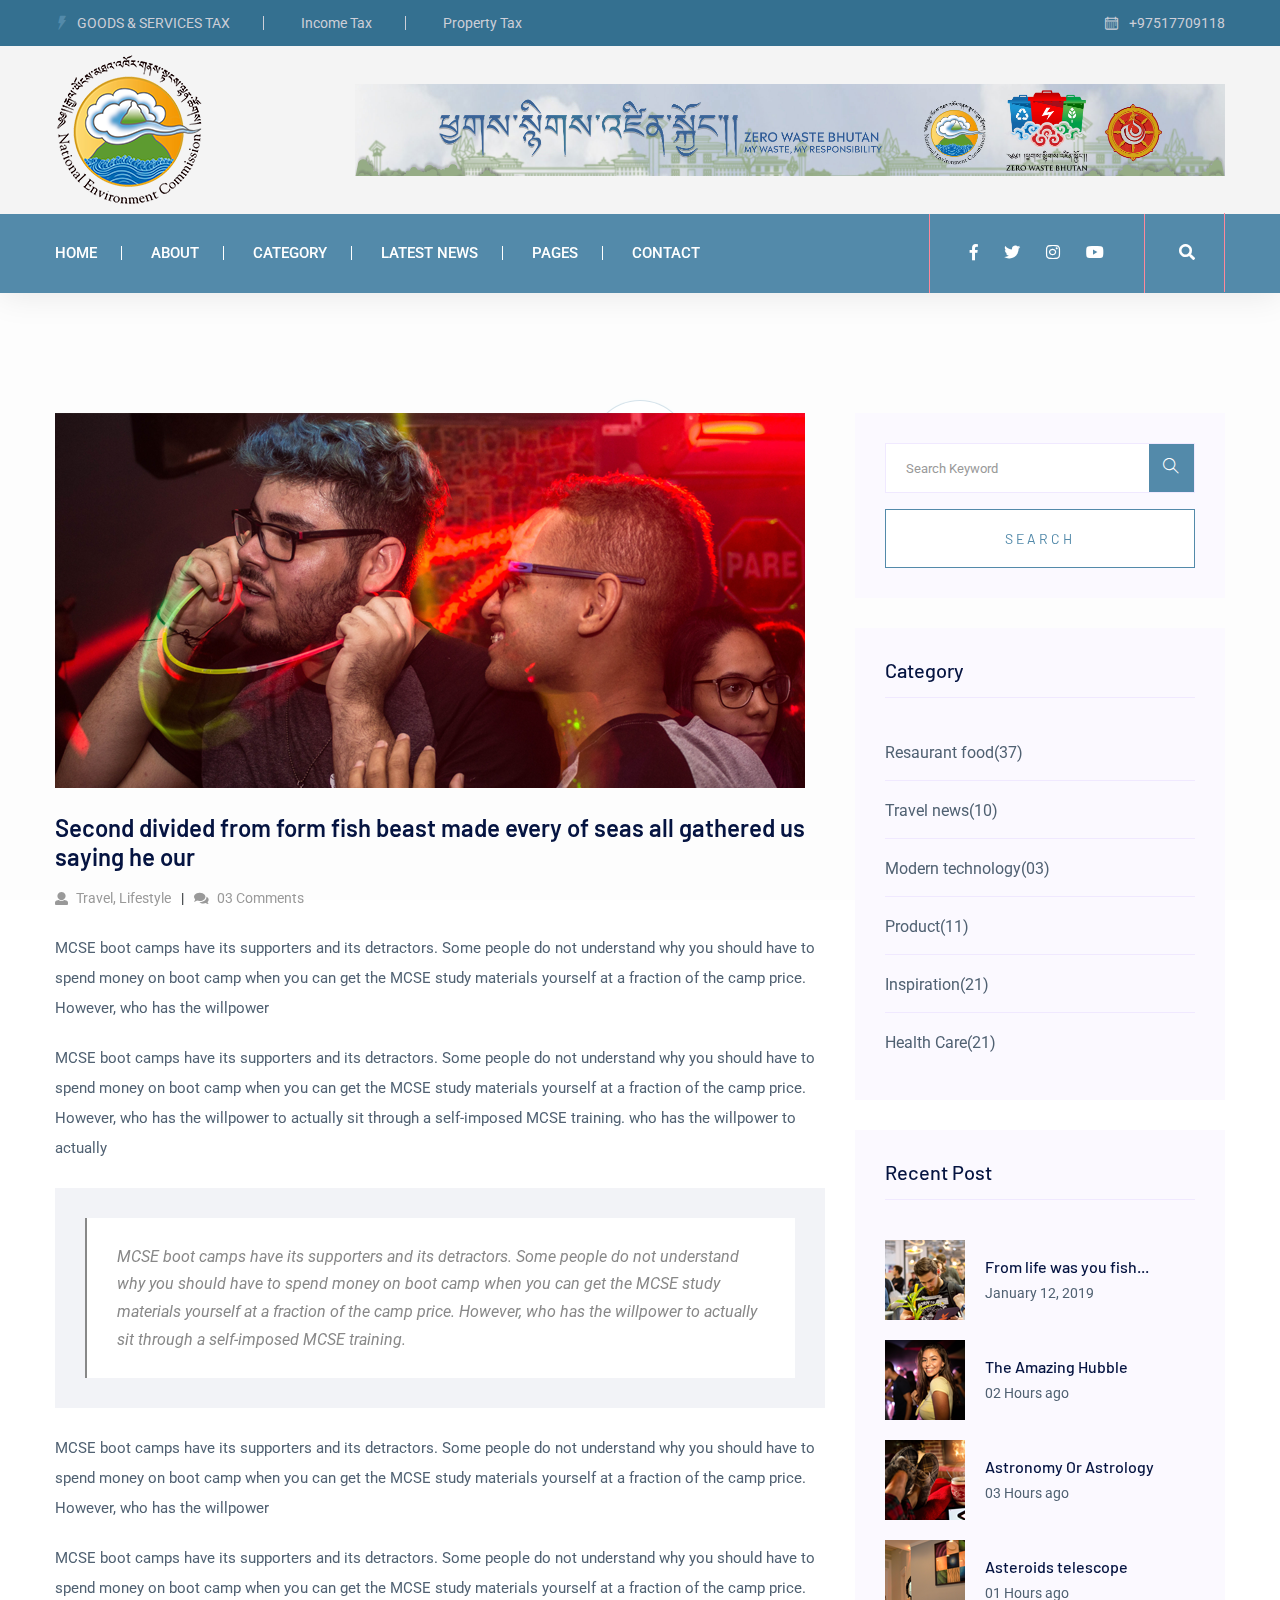
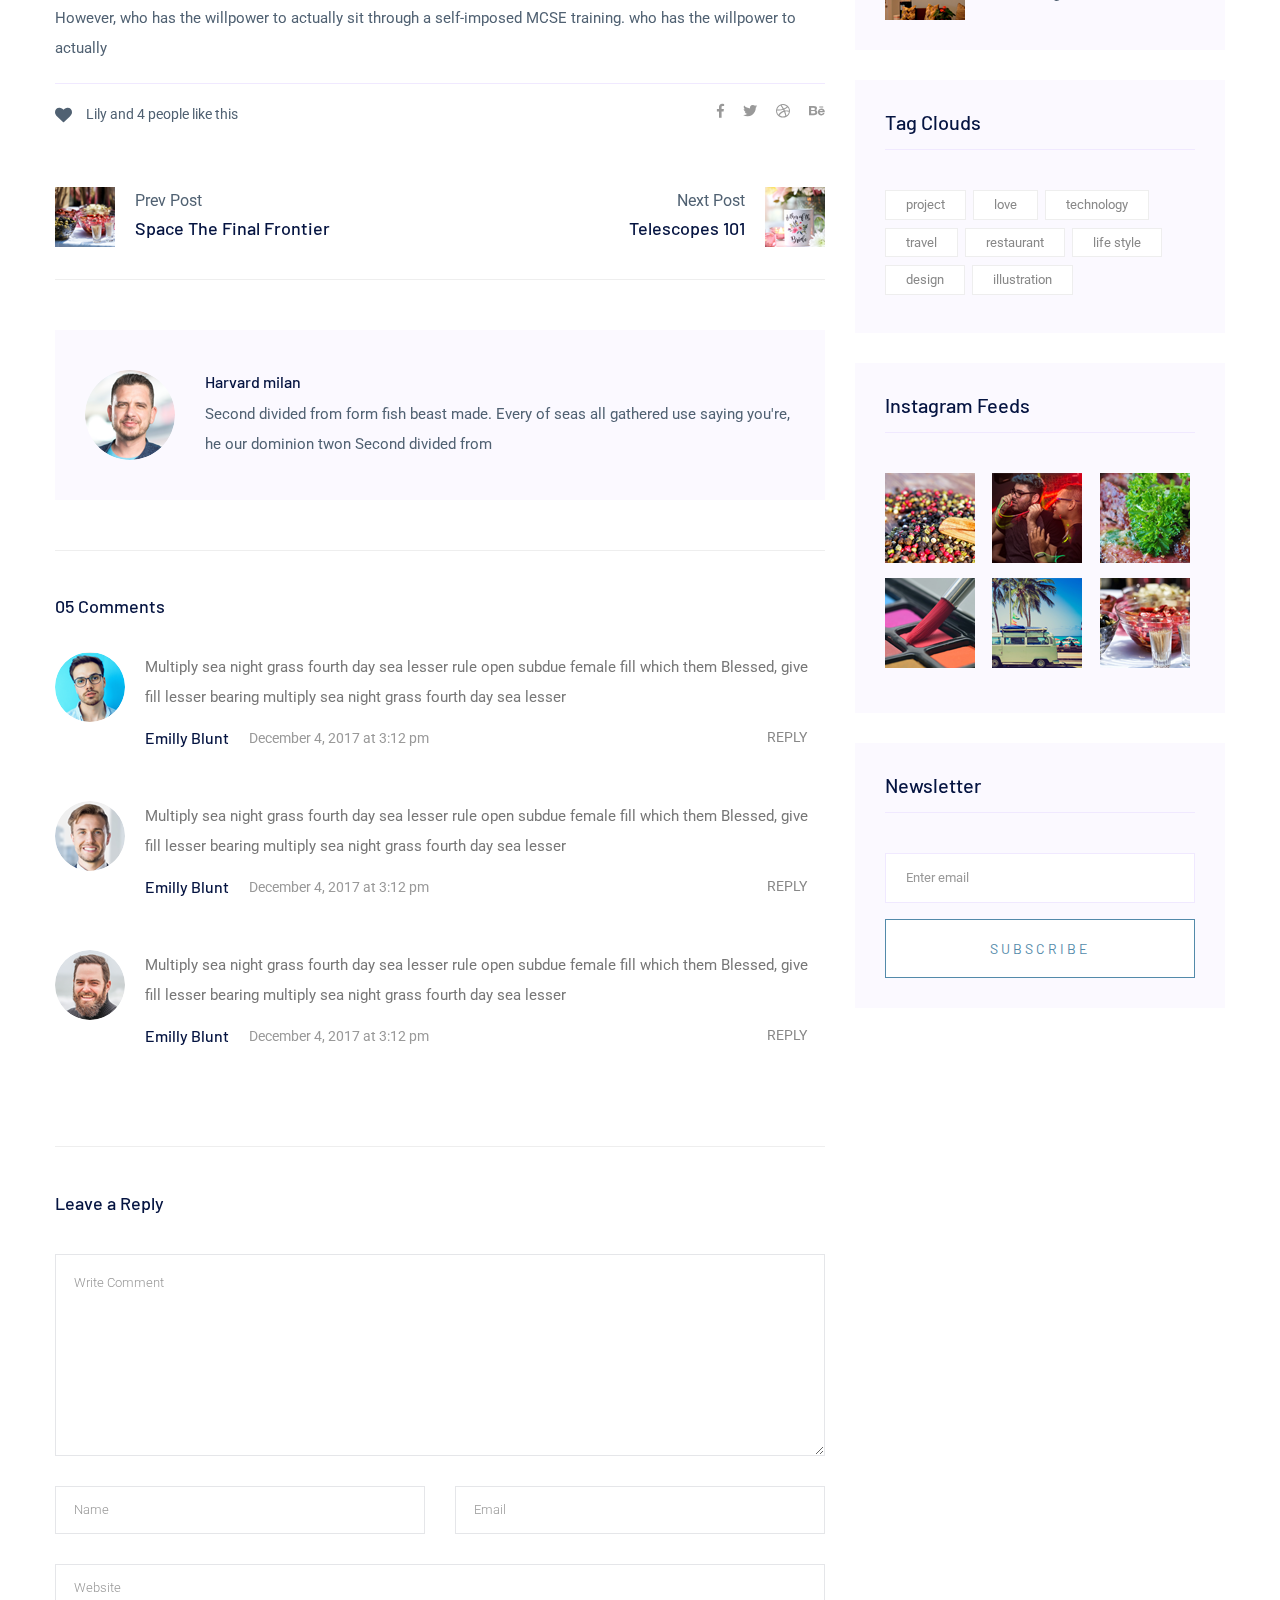
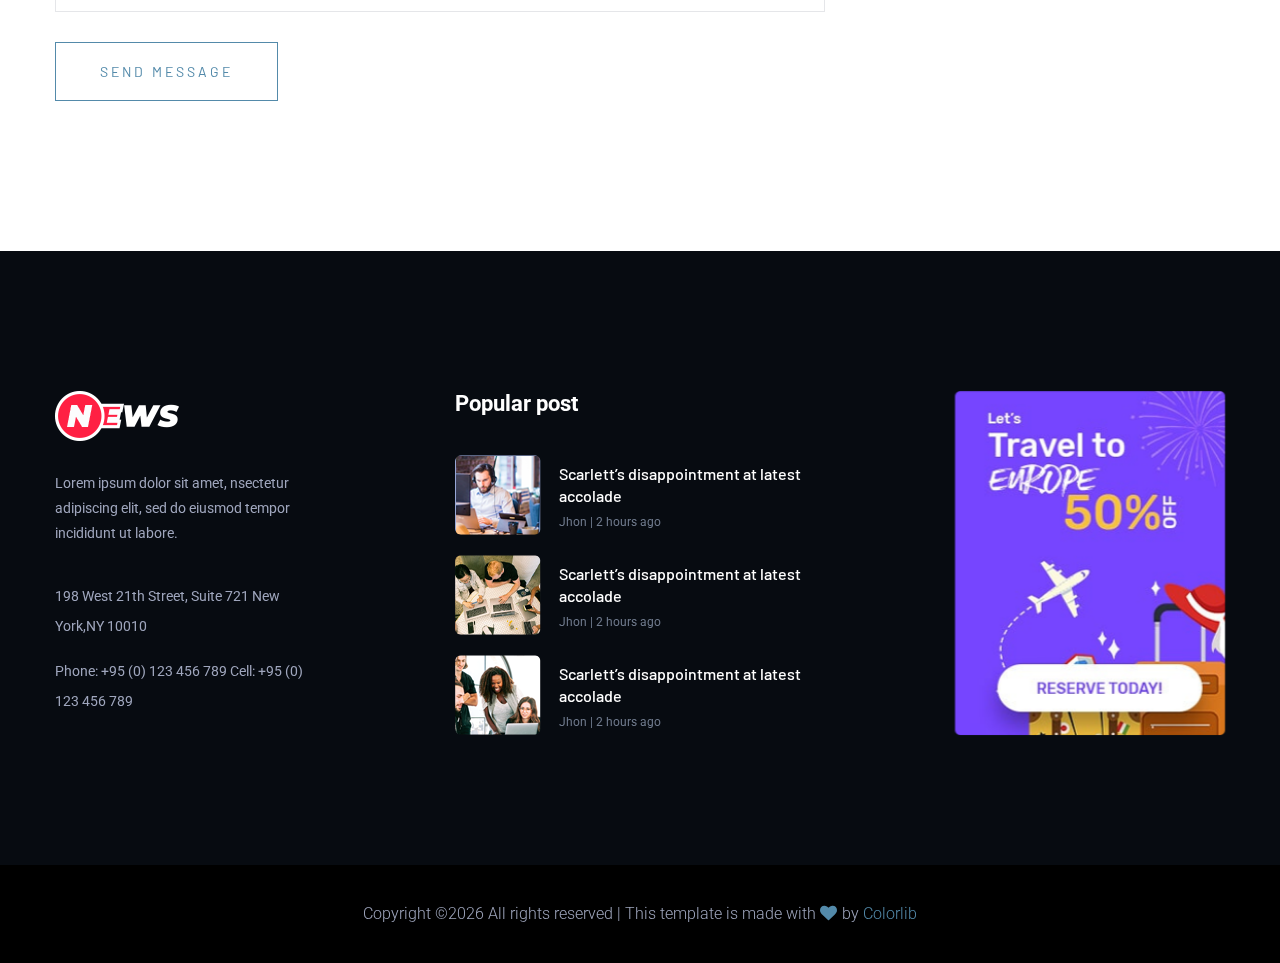
<file: blog_details.html>
<!doctype html>
<html class="no-js" lang="zxx">
<head>
    <meta charset="utf-8">
    <meta http-equiv="x-ua-compatible" content="ie=edge">
    <title>News  HTML-5 Template </title>
    <meta name="description" content="">
    <meta name="viewport" content="width=device-width, initial-scale=1">
    <link rel="manifest" href="site.webmanifest">
    <link rel="shortcut icon" type="image/x-icon" href="assets/img/favicon.ico">

    <!-- CSS here -->
    <link rel="stylesheet" href="assets/css/bootstrap.min.css">
    <link rel="stylesheet" href="assets/css/owl.carousel.min.css">
    <link rel="stylesheet" href="assets/css/ticker-style.css">
    <link rel="stylesheet" href="assets/css/flaticon.css">
    <link rel="stylesheet" href="assets/css/slicknav.css">
    <link rel="stylesheet" href="assets/css/animate.min.css">
    <link rel="stylesheet" href="assets/css/magnific-popup.css">
    <link rel="stylesheet" href="assets/css/fontawesome-all.min.css">
    <link rel="stylesheet" href="assets/css/themify-icons.css">
    <link rel="stylesheet" href="assets/css/slick.css">
    <link rel="stylesheet" href="assets/css/nice-select.css">
    <link rel="stylesheet" href="assets/css/style.css">
</head>

<body>
<!-- Preloader Start -->
<div id="preloader-active">
    <div class="preloader d-flex align-items-center justify-content-center">
        <div class="preloader-inner position-relative">
            <div class="preloader-circle"></div>
            <div class="preloader-img pere-text">
                <img src="assets/img/logo/logo1.png" alt="">
            </div>
        </div>
    </div>
</div>
<!-- Preloader Start -->
<header>
    <!-- Header Start -->
    <div class="header-area">
        <div class="main-header ">
            <div class="header-top  d-none d-sm-block" style="background-color: #347090;">
                <div class="container">
                    <div class="col-xl-12">
                        <div class="row d-flex justify-content-between align-items-center">
                            <div class="header-info-left">
                                <ul>     
                                    <li class="title"><span class="flaticon-energy"></span>Goods & Services Tax</li>
                                    <li>Income Tax</li>
                                    <li>Property Tax</li>
                                </ul>
                            </div>
                            <div class="header-info-right">
                                <ul class="header-date">
                                    <li><span class="flaticon-calendar"></span> +97517709118</li>
                                </ul>
                            </div>
                        </div>
                    </div>
                </div>
            </div>
            <div class="header-mid gray-bg">
                <div class="container">
                    <div class="row d-flex align-items-center">
                        <!-- Logo -->
                        <div class="col-xl-3 col-lg-3 col-md-3 d-none d-md-block">
                            <div class="logo">
                                <a href="index.html"><img src="assets/img/logo/logo1.png" alt=""></a>
                            </div>
                        </div>
                        <div class="col-xl-9 col-lg-9 col-md-9">
                            <div class="header-banner f-right ">
                                <img src="assets/img/gallery/v4header1.jpg" alt="">
                            </div>
                        </div>
                    </div>
                </div>
            </div>
            <div class="header-bottom header-sticky">
                <div class="container">
                    <div class="row align-items-center">
                        <div class="col-xl-8 col-lg-8 col-md-12 header-flex">
                            <!-- sticky -->
                            <div class="sticky-logo">
                                <a href="index.html"><img src="assets/img/logo/logo1.png" alt=""></a>
                            </div>
                            <!-- Main-menu -->
                            <div class="main-menu d-none d-md-block">
                                <nav>                  
                                    <ul id="navigation">
                                        <li><a href="index.html">Home</a></li>
                                        <li><a href="about.html">about</a></li>
                                        <li><a href="categori.html">Category</a></li>
                                        <li><a href="latest_news.html">Latest News</a></li>
                                        <li><a href="#">Pages</a>
                                            <ul class="submenu">
                                                <li><a href="blog.html">Blog</a></li>
                                                <li><a href="blog_details.html">Blog Details</a></li>
                                                <li><a href="elements.html">Element</a></li>
                                            </ul>
                                        </li>
                                        <li><a href="contact.html">Contact</a></li>
                                    </ul>
                                </nav>
                            </div>
                        </div>             
                        <div class="col-xl-4 col-lg-4 col-md-4">
                            <div class="header-right f-right d-none d-lg-block">
                                <!-- Heder social -->
                                <ul class="header-social">    
                                    <li><a href="https://www.fb.com/sai4ull"><i class="fab fa-facebook-f"></i></a></li>
                                    <li><a href="#"><i class="fab fa-twitter"></i></a></li>
                                    <li><a href="#"><i class="fab fa-instagram"></i></a></li>
                                    <li> <a href="#"><i class="fab fa-youtube"></i></a></li>
                                </ul>
                                <!-- Search Nav -->
                                <div class="nav-search search-switch">
                                    <i class="fa fa-search"></i>
                                </div>
                            </div>
                        </div>
                        <!-- Mobile Menu -->
                        <div class="col-12">
                            <div class="mobile_menu d-block d-md-none"></div>
                        </div>
                    </div>
                </div>
            </div>
        </div>
    </div>
    <!-- Header End -->
</header>
<main>
   <!--================Blog Area =================-->
   <section class="blog_area single-post-area section-padding">
      <div class="container">
         <div class="row">
            <div class="col-lg-8 posts-list">
               <div class="single-post">
                  <div class="feature-img">
                     <img class="img-fluid" src="assets/img/blog/single_blog_1.png" alt="">
                  </div>
                  <div class="blog_details">
                     <h2>Second divided from form fish beast made every of seas
                        all gathered us saying he our
                     </h2>
                     <ul class="blog-info-link mt-3 mb-4">
                        <li><a href="#"><i class="fa fa-user"></i> Travel, Lifestyle</a></li>
                        <li><a href="#"><i class="fa fa-comments"></i> 03 Comments</a></li>
                     </ul>
                     <p class="excert">
                        MCSE boot camps have its supporters and its detractors. Some people do not understand why you
                        should have to spend money on boot camp when you can get the MCSE study materials yourself at a
                        fraction of the camp price. However, who has the willpower
                     </p>
                     <p>
                        MCSE boot camps have its supporters and its detractors. Some people do not understand why you
                        should have to spend money on boot camp when you can get the MCSE study materials yourself at a
                        fraction of the camp price. However, who has the willpower to actually sit through a
                        self-imposed MCSE training. who has the willpower to actually
                     </p>
                     <div class="quote-wrapper">
                        <div class="quotes">
                           MCSE boot camps have its supporters and its detractors. Some people do not understand why you
                           should have to spend money on boot camp when you can get the MCSE study materials yourself at
                           a fraction of the camp price. However, who has the willpower to actually sit through a
                           self-imposed MCSE training.
                        </div>
                     </div>
                     <p>
                        MCSE boot camps have its supporters and its detractors. Some people do not understand why you
                        should have to spend money on boot camp when you can get the MCSE study materials yourself at a
                        fraction of the camp price. However, who has the willpower
                     </p>
                     <p>
                        MCSE boot camps have its supporters and its detractors. Some people do not understand why you
                        should have to spend money on boot camp when you can get the MCSE study materials yourself at a
                        fraction of the camp price. However, who has the willpower to actually sit through a
                        self-imposed MCSE training. who has the willpower to actually
                     </p>
                  </div>
               </div>
               <div class="navigation-top">
                  <div class="d-sm-flex justify-content-between text-center">
                     <p class="like-info"><span class="align-middle"><i class="fa fa-heart"></i></span> Lily and 4
                        people like this</p>
                     <div class="col-sm-4 text-center my-2 my-sm-0">
                        <!-- <p class="comment-count"><span class="align-middle"><i class="fa fa-comment"></i></span> 06 Comments</p> -->
                     </div>
                     <ul class="social-icons">
                        <li><a href="#"><i class="fab fa-facebook-f"></i></a></li>
                        <li><a href="#"><i class="fab fa-twitter"></i></a></li>
                        <li><a href="#"><i class="fab fa-dribbble"></i></a></li>
                        <li><a href="#"><i class="fab fa-behance"></i></a></li>
                     </ul>
                  </div>
                  <div class="navigation-area">
                     <div class="row">
                        <div
                           class="col-lg-6 col-md-6 col-12 nav-left flex-row d-flex justify-content-start align-items-center">
                           <div class="thumb">
                              <a href="#">
                                 <img class="img-fluid" src="assets/img/post/preview.png" alt="">
                              </a>
                           </div>
                           <div class="arrow">
                              <a href="#">
                                 <span class="lnr text-white ti-arrow-left"></span>
                              </a>
                           </div>
                           <div class="detials">
                              <p>Prev Post</p>
                              <a href="#">
                                 <h4>Space The Final Frontier</h4>
                              </a>
                           </div>
                        </div>
                        <div
                           class="col-lg-6 col-md-6 col-12 nav-right flex-row d-flex justify-content-end align-items-center">
                           <div class="detials">
                              <p>Next Post</p>
                              <a href="#">
                                 <h4>Telescopes 101</h4>
                              </a>
                           </div>
                           <div class="arrow">
                              <a href="#">
                                 <span class="lnr text-white ti-arrow-right"></span>
                              </a>
                           </div>
                           <div class="thumb">
                              <a href="#">
                                 <img class="img-fluid" src="assets/img/post/next.png" alt="">
                              </a>
                           </div>
                        </div>
                     </div>
                  </div>
               </div>
               <div class="blog-author">
                  <div class="media align-items-center">
                     <img src="assets/img/blog/author.png" alt="">
                     <div class="media-body">
                        <a href="#">
                           <h4>Harvard milan</h4>
                        </a>
                        <p>Second divided from form fish beast made. Every of seas all gathered use saying you're, he
                           our dominion twon Second divided from</p>
                     </div>
                  </div>
               </div>
               <div class="comments-area">
                  <h4>05 Comments</h4>
                  <div class="comment-list">
                     <div class="single-comment justify-content-between d-flex">
                        <div class="user justify-content-between d-flex">
                           <div class="thumb">
                              <img src="assets/img/comment/comment_1.png" alt="">
                           </div>
                           <div class="desc">
                              <p class="comment">
                                 Multiply sea night grass fourth day sea lesser rule open subdue female fill which them
                                 Blessed, give fill lesser bearing multiply sea night grass fourth day sea lesser
                              </p>
                              <div class="d-flex justify-content-between">
                                 <div class="d-flex align-items-center">
                                    <h5>
                                       <a href="#">Emilly Blunt</a>
                                    </h5>
                                    <p class="date">December 4, 2017 at 3:12 pm </p>
                                 </div>
                                 <div class="reply-btn">
                                    <a href="#" class="btn-reply text-uppercase">reply</a>
                                 </div>
                              </div>
                           </div>
                        </div>
                     </div>
                  </div>
                  <div class="comment-list">
                     <div class="single-comment justify-content-between d-flex">
                        <div class="user justify-content-between d-flex">
                           <div class="thumb">
                              <img src="assets/img/comment/comment_2.png" alt="">
                           </div>
                           <div class="desc">
                              <p class="comment">
                                 Multiply sea night grass fourth day sea lesser rule open subdue female fill which them
                                 Blessed, give fill lesser bearing multiply sea night grass fourth day sea lesser
                              </p>
                              <div class="d-flex justify-content-between">
                                 <div class="d-flex align-items-center">
                                    <h5>
                                       <a href="#">Emilly Blunt</a>
                                    </h5>
                                    <p class="date">December 4, 2017 at 3:12 pm </p>
                                 </div>
                                 <div class="reply-btn">
                                    <a href="#" class="btn-reply text-uppercase">reply</a>
                                 </div>
                              </div>
                           </div>
                        </div>
                     </div>
                  </div>
                  <div class="comment-list">
                     <div class="single-comment justify-content-between d-flex">
                        <div class="user justify-content-between d-flex">
                           <div class="thumb">
                              <img src="assets/img/comment/comment_3.png" alt="">
                           </div>
                           <div class="desc">
                              <p class="comment">
                                 Multiply sea night grass fourth day sea lesser rule open subdue female fill which them
                                 Blessed, give fill lesser bearing multiply sea night grass fourth day sea lesser
                              </p>
                              <div class="d-flex justify-content-between">
                                 <div class="d-flex align-items-center">
                                    <h5>
                                       <a href="#">Emilly Blunt</a>
                                    </h5>
                                    <p class="date">December 4, 2017 at 3:12 pm </p>
                                 </div>
                                 <div class="reply-btn">
                                    <a href="#" class="btn-reply text-uppercase">reply</a>
                                 </div>
                              </div>
                           </div>
                        </div>
                     </div>
                  </div>
               </div>
               <div class="comment-form">
                  <h4>Leave a Reply</h4>
                  <form class="form-contact comment_form" action="#" id="commentForm">
                     <div class="row">
                        <div class="col-12">
                           <div class="form-group">
                              <textarea class="form-control w-100" name="comment" id="comment" cols="30" rows="9"
                                 placeholder="Write Comment"></textarea>
                           </div>
                        </div>
                        <div class="col-sm-6">
                           <div class="form-group">
                              <input class="form-control" name="name" id="name" type="text" placeholder="Name">
                           </div>
                        </div>
                        <div class="col-sm-6">
                           <div class="form-group">
                              <input class="form-control" name="email" id="email" type="email" placeholder="Email">
                           </div>
                        </div>
                        <div class="col-12">
                           <div class="form-group">
                              <input class="form-control" name="website" id="website" type="text" placeholder="Website">
                           </div>
                        </div>
                     </div>
                     <div class="form-group">
                        <button type="submit" class="button button-contactForm btn_1 boxed-btn">Send Message</button>
                     </div>
                  </form>
               </div>
            </div>
            <div class="col-lg-4">
               <div class="blog_right_sidebar">
                  <aside class="single_sidebar_widget search_widget">
                     <form action="#">
                        <div class="form-group">
                           <div class="input-group mb-3">
                              <input type="text" class="form-control" placeholder='Search Keyword'
                                 onfocus="this.placeholder = ''" onblur="this.placeholder = 'Search Keyword'">
                              <div class="input-group-append">
                                 <button class="btns" type="button"><i class="ti-search"></i></button>
                              </div>
                           </div>
                        </div>
                        <button class="button rounded-0 primary-bg text-white w-100 btn_1 boxed-btn"
                           type="submit">Search</button>
                     </form>
                  </aside>
                  <aside class="single_sidebar_widget post_category_widget">
                     <h4 class="widget_title">Category</h4>
                     <ul class="list cat-list">
                        <li>
                           <a href="#" class="d-flex">
                              <p>Resaurant food</p>
                              <p>(37)</p>
                           </a>
                        </li>
                        <li>
                           <a href="#" class="d-flex">
                              <p>Travel news</p>
                              <p>(10)</p>
                           </a>
                        </li>
                        <li>
                           <a href="#" class="d-flex">
                              <p>Modern technology</p>
                              <p>(03)</p>
                           </a>
                        </li>
                        <li>
                           <a href="#" class="d-flex">
                              <p>Product</p>
                              <p>(11)</p>
                           </a>
                        </li>
                        <li>
                           <a href="#" class="d-flex">
                              <p>Inspiration</p>
                              <p>(21)</p>
                           </a>
                        </li>
                        <li>
                           <a href="#" class="d-flex">
                              <p>Health Care</p>
                              <p>(21)</p>
                           </a>
                        </li>
                     </ul>
                  </aside>
                  <aside class="single_sidebar_widget popular_post_widget">
                     <h3 class="widget_title">Recent Post</h3>
                     <div class="media post_item">
                        <img src="assets/img/post/post_1.png" alt="post">
                        <div class="media-body">
                           <a href="single-blog.html">
                              <h3>From life was you fish...</h3>
                           </a>
                           <p>January 12, 2019</p>
                        </div>
                     </div>
                     <div class="media post_item">
                        <img src="assets/img/post/post_2.png" alt="post">
                        <div class="media-body">
                           <a href="single-blog.html">
                              <h3>The Amazing Hubble</h3>
                           </a>
                           <p>02 Hours ago</p>
                        </div>
                     </div>
                     <div class="media post_item">
                        <img src="assets/img/post/post_3.png" alt="post">
                        <div class="media-body">
                           <a href="single-blog.html">
                              <h3>Astronomy Or Astrology</h3>
                           </a>
                           <p>03 Hours ago</p>
                        </div>
                     </div>
                     <div class="media post_item">
                        <img src="assets/img/post/post_4.png" alt="post">
                        <div class="media-body">
                           <a href="single-blog.html">
                              <h3>Asteroids telescope</h3>
                           </a>
                           <p>01 Hours ago</p>
                        </div>
                     </div>
                  </aside>
                  <aside class="single_sidebar_widget tag_cloud_widget">
                     <h4 class="widget_title">Tag Clouds</h4>
                     <ul class="list">
                        <li>
                           <a href="#">project</a>
                        </li>
                        <li>
                           <a href="#">love</a>
                        </li>
                        <li>
                           <a href="#">technology</a>
                        </li>
                        <li>
                           <a href="#">travel</a>
                        </li>
                        <li>
                           <a href="#">restaurant</a>
                        </li>
                        <li>
                           <a href="#">life style</a>
                        </li>
                        <li>
                           <a href="#">design</a>
                        </li>
                        <li>
                           <a href="#">illustration</a>
                        </li>
                     </ul>
                  </aside>
                  <aside class="single_sidebar_widget instagram_feeds">
                     <h4 class="widget_title">Instagram Feeds</h4>
                     <ul class="instagram_row flex-wrap">
                        <li>
                           <a href="#">
                              <img class="img-fluid" src="assets/img/post/post_5.png" alt="">
                           </a>
                        </li>
                        <li>
                           <a href="#">
                              <img class="img-fluid" src="assets/img/post/post_6.png" alt="">
                           </a>
                        </li>
                        <li>
                           <a href="#">
                              <img class="img-fluid" src="assets/img/post/post_7.png" alt="">
                           </a>
                        </li>
                        <li>
                           <a href="#">
                              <img class="img-fluid" src="assets/img/post/post_8.png" alt="">
                           </a>
                        </li>
                        <li>
                           <a href="#">
                              <img class="img-fluid" src="assets/img/post/post_9.png" alt="">
                           </a>
                        </li>
                        <li>
                           <a href="#">
                              <img class="img-fluid" src="assets/img/post/post_10.png" alt="">
                           </a>
                        </li>
                     </ul>
                  </aside>
                  <aside class="single_sidebar_widget newsletter_widget">
                     <h4 class="widget_title">Newsletter</h4>
                     <form action="#">
                        <div class="form-group">
                           <input type="email" class="form-control" onfocus="this.placeholder = ''"
                              onblur="this.placeholder = 'Enter email'" placeholder='Enter email' required>
                        </div>
                        <button class="button rounded-0 primary-bg text-white w-100 btn_1 boxed-btn"
                           type="submit">Subscribe</button>
                     </form>
                  </aside>
               </div>
            </div>
         </div>
      </div>
   </section>
   <!--================ Blog Area end =================-->
</main>
<footer>
   <!-- Footer Start-->
   <div class="footer-main footer-bg">
      <div class="footer-area footer-padding">
         <div class="container">
            <div class="row d-flex justify-content-between">
                  <div class="col-xl-3 col-lg-3 col-md-5 col-sm-8">
                     <div class="single-footer-caption mb-50">
                        <div class="single-footer-caption mb-30">
                              <!-- logo -->
                              <div class="footer-logo">
                                 <a href="index.html"><img src="assets/img/logo/logo2_footer.png" alt=""></a>
                              </div>
                              <div class="footer-tittle">
                                 <div class="footer-pera">
                                    <p class="info1">Lorem ipsum dolor sit amet, nsectetur adipiscing elit, sed do eiusmod tempor incididunt ut labore.</p>
                                    <p class="info2">198 West 21th Street, Suite 721 New York,NY 10010</p>
                                    <p class="info2">Phone: +95 (0) 123 456 789 Cell: +95 (0) 123 456 789</p>
                              </div>
                              </div>
                        </div>
                     </div>
                  </div>
                  <div class="col-xl-4 col-lg-4 col-md-5 col-sm-7">
                     <div class="single-footer-caption mb-50">
                        <div class="footer-tittle">
                              <h4>Popular post</h4>
                        </div>
                        <!-- Popular post -->
                        <div class="whats-right-single mb-20">
                              <div class="whats-right-img">
                                 <img src="assets/img/gallery/footer_post1.png" alt="">
                              </div>
                              <div class="whats-right-cap">
                                 <h4><a href="details.html">Scarlett’s disappointment at latest accolade</a></h4>
                                 <p>Jhon  |  2 hours ago</p> 
                              </div>
                        </div>
                        <!-- Popular post -->
                        <div class="whats-right-single mb-20">
                              <div class="whats-right-img">
                                 <img src="assets/img/gallery/footer_post2.png" alt="">
                              </div>
                              <div class="whats-right-cap">
                                 <h4><a href="details.html">Scarlett’s disappointment at latest accolade</a></h4>
                                 <p>Jhon  |  2 hours ago</p> 
                              </div>
                        </div>
                        <!-- Popular post -->
                        <div class="whats-right-single mb-20">
                              <div class="whats-right-img">
                                 <img src="assets/img/gallery/footer_post3.png" alt="">
                              </div>
                              <div class="whats-right-cap">
                                 <h4><a href="details.html">Scarlett’s disappointment at latest accolade</a></h4>
                                 <p>Jhon  |  2 hours ago</p> 
                              </div>
                        </div>
                     </div>
                  </div>
                  <div class="col-xl-3 col-lg-3 col-md-5 col-sm-7">
                     <div class="single-footer-caption mb-50">
                        <div class="banner">
                              <img src="assets/img/gallery/body_card4.png" alt="">
                        </div>
                     </div>
                  </div>
            </div>
         </div>
      </div>
      <!-- footer-bottom aera -->
      <div class="footer-bottom-area footer-bg">
         <div class="container">
            <div class="footer-border">
                     <div class="row d-flex align-items-center">
                        <div class="col-xl-12 ">
                              <div class="footer-copy-right text-center">
                                 <p><!-- Link back to Colorlib can't be removed. Template is licensed under CC BY 3.0. -->
  Copyright &copy;<script>document.write(new Date().getFullYear());</script> All rights reserved | This template is made with <i class="fa fa-heart" aria-hidden="true"></i> by <a href="https://colorlib.com" target="_blank">Colorlib</a>
  <!-- Link back to Colorlib can't be removed. Template is licensed under CC BY 3.0. --></p>
                              </div>
                        </div>
                     </div>
            </div>
         </div>
      </div>
   </div>
   <!-- Footer End-->
</footer>
<!-- Search model Begin -->
<div class="search-model-box">
   <div class="d-flex align-items-center h-100 justify-content-center">
         <div class="search-close-btn">+</div>
         <form class="search-model-form">
            <input type="text" id="search-input" placeholder="Searching key.....">
         </form>
   </div>
</div>
<!-- Search model end -->

   <!-- All JS Custom Plugins Link Here here -->
   
   <script src="./assets/js/vendor/modernizr-3.5.0.min.js"></script>
   <!-- Jquery, Popper, Bootstrap -->
   <script src="./assets/js/vendor/jquery-1.12.4.min.js"></script>
   <script src="./assets/js/popper.min.js"></script>
   <script src="./assets/js/bootstrap.min.js"></script>
   <!-- Jquery Mobile Menu -->
   <script src="./assets/js/jquery.slicknav.min.js"></script>

      <!-- Jquery Slick , Owl-Carousel Plugins -->
   <script src="./assets/js/owl.carousel.min.js"></script>
   <script src="./assets/js/slick.min.js"></script>
   <!-- Date Picker -->
   <script src="./assets/js/gijgo.min.js"></script>
   <!-- One Page, Animated-HeadLin -->
   <script src="./assets/js/wow.min.js"></script>
      <script src="./assets/js/animated.headline.js"></script>
   <script src="./assets/js/jquery.magnific-popup.js"></script>

      <!-- Scrollup, nice-select, sticky -->
   <script src="./assets/js/jquery.scrollUp.min.js"></script>
   <script src="./assets/js/jquery.nice-select.min.js"></script>
   <script src="./assets/js/jquery.sticky.js"></script>
   
   <!-- contact js -->
   <script src="./assets/js/contact.js"></script>
   <script src="./assets/js/jquery.form.js"></script>
   <script src="./assets/js/jquery.validate.min.js"></script>
   <script src="./assets/js/mail-script.js"></script>
   <script src="./assets/js/jquery.ajaxchimp.min.js"></script>
   
   <!-- Jquery Plugins, main Jquery -->	
   <script src="./assets/js/plugins.js"></script>
   <script src="./assets/js/main.js"></script>
      
</body>
</html>
</file>
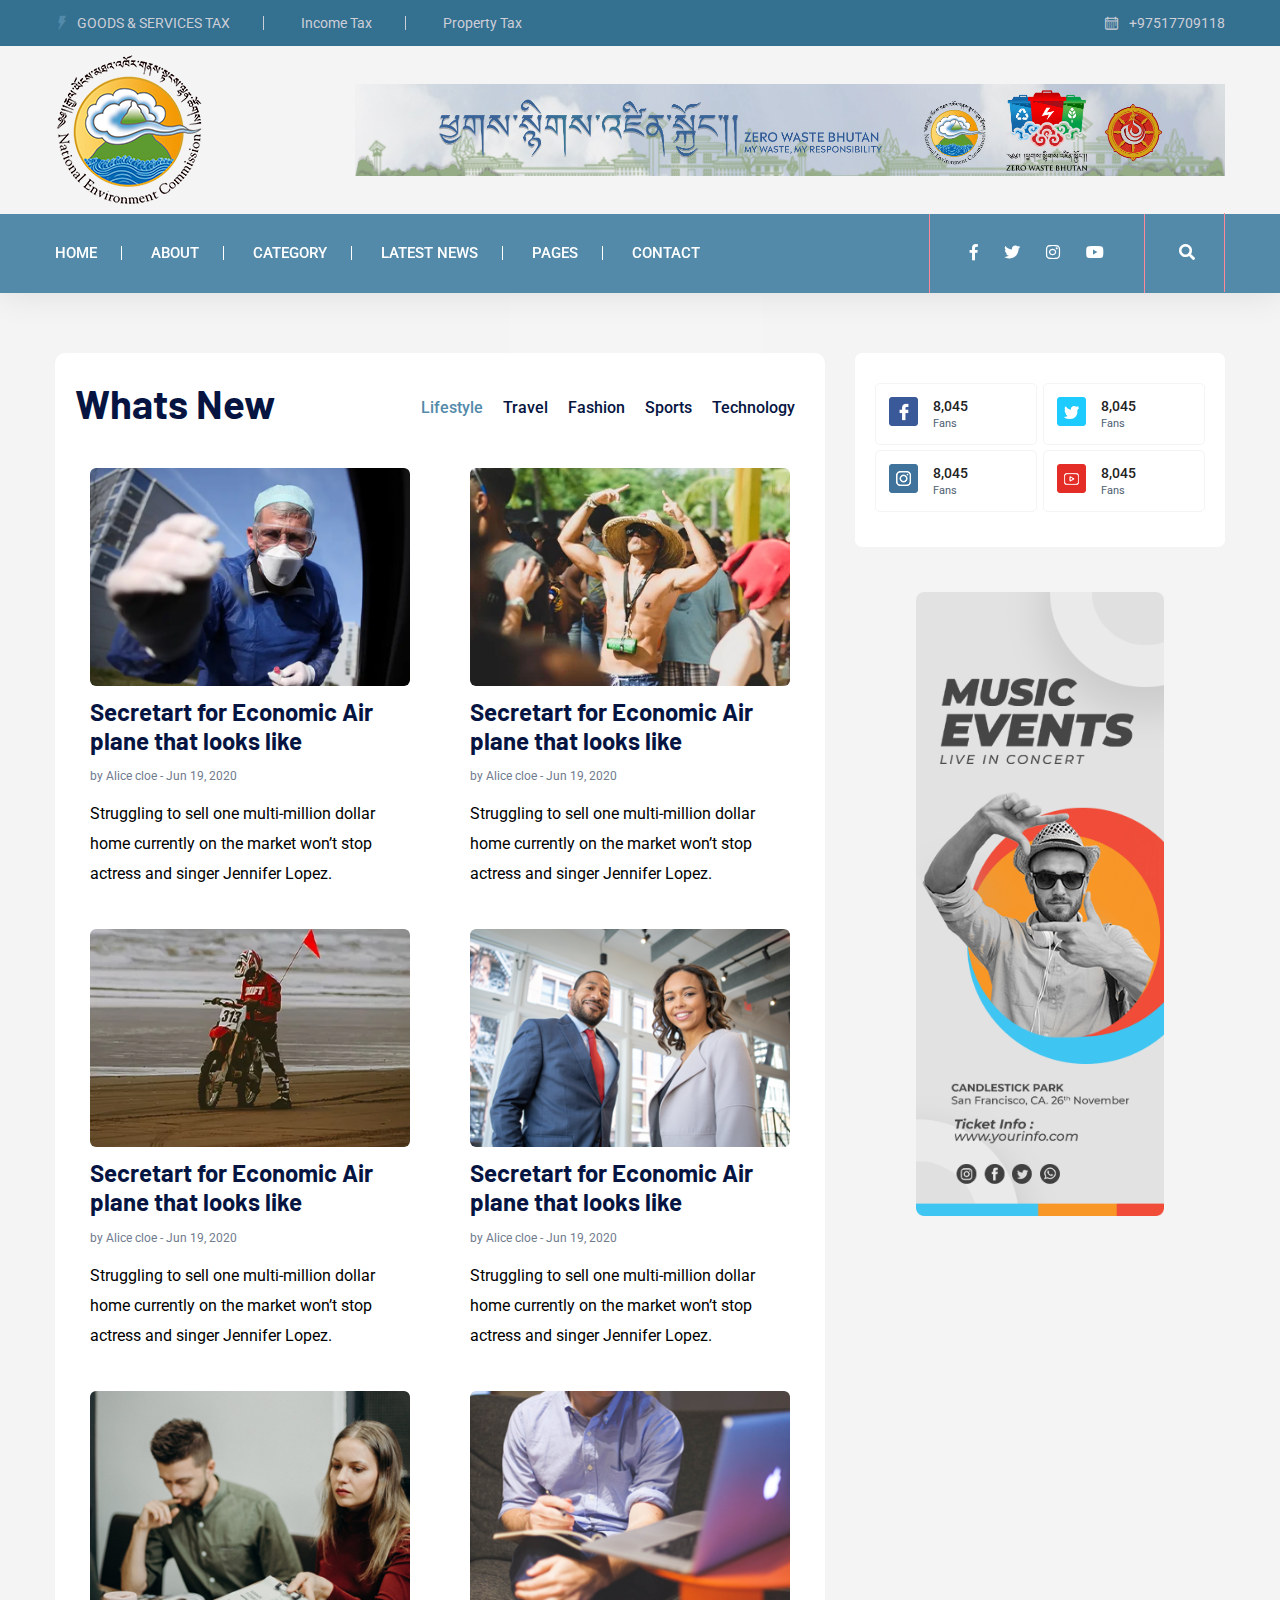
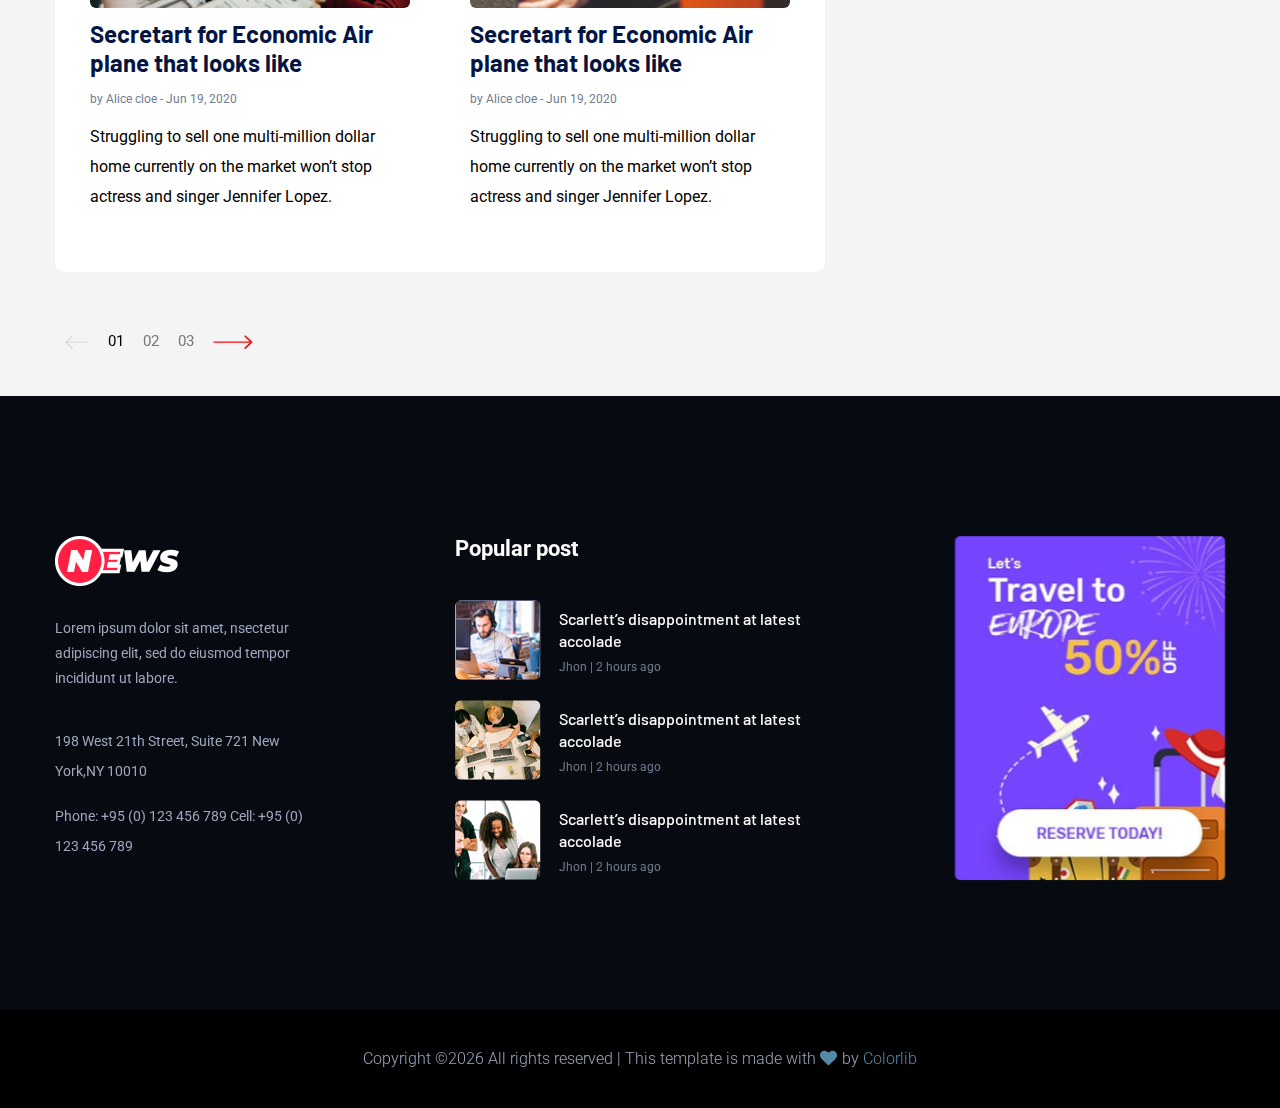
<file: categori.html>
<!doctype html>
<html class="no-js" lang="zxx">
<head>
    <meta charset="utf-8">
    <meta http-equiv="x-ua-compatible" content="ie=edge">
    <title>News  HTML-5 Template </title>
    <meta name="description" content="">
    <meta name="viewport" content="width=device-width, initial-scale=1">
    <link rel="manifest" href="site.webmanifest">
    <link rel="shortcut icon" type="image/x-icon" href="assets/img/favicon.ico">

    <!-- CSS here -->
    <link rel="stylesheet" href="assets/css/bootstrap.min.css">
    <link rel="stylesheet" href="assets/css/owl.carousel.min.css">
    <link rel="stylesheet" href="assets/css/ticker-style.css">
    <link rel="stylesheet" href="assets/css/flaticon.css">
    <link rel="stylesheet" href="assets/css/slicknav.css">
    <link rel="stylesheet" href="assets/css/animate.min.css">
    <link rel="stylesheet" href="assets/css/magnific-popup.css">
    <link rel="stylesheet" href="assets/css/fontawesome-all.min.css">
    <link rel="stylesheet" href="assets/css/themify-icons.css">
    <link rel="stylesheet" href="assets/css/slick.css">
    <link rel="stylesheet" href="assets/css/nice-select.css">
    <link rel="stylesheet" href="assets/css/style.css">
</head>

<body>
<!-- Preloader Start -->
<div id="preloader-active">
    <div class="preloader d-flex align-items-center justify-content-center">
        <div class="preloader-inner position-relative">
            <div class="preloader-circle"></div>
            <div class="preloader-img pere-text">
                <img src="assets/img/logo/logo1.png" alt="">
            </div>
        </div>
    </div>
</div>
<!-- Preloader Start -->
<header>
    <!-- Header Start -->
    <div class="header-area">
        <div class="main-header ">
            <div class="header-top  d-none d-sm-block" style="background-color: #347090;">
                <div class="container">
                    <div class="col-xl-12">
                        <div class="row d-flex justify-content-between align-items-center">
                            <div class="header-info-left">
                                <ul>     
                                    <li class="title"><span class="flaticon-energy"></span>Goods & Services Tax</li>
                                    <li>Income Tax</li>
                                    <li>Property Tax</li>
                                </ul>
                            </div>
                            <div class="header-info-right">
                                <ul class="header-date">
                                    <li><span class="flaticon-calendar"></span> +97517709118</li>
                                </ul>
                            </div>
                        </div>
                    </div>
                </div>
            </div>
            <div class="header-mid gray-bg">
                <div class="container">
                    <div class="row d-flex align-items-center">
                        <!-- Logo -->
                        <div class="col-xl-3 col-lg-3 col-md-3 d-none d-md-block">
                            <div class="logo">
                                <a href="index.html"><img src="assets/img/logo/logo1.png" alt=""></a>
                            </div>
                        </div>
                        <div class="col-xl-9 col-lg-9 col-md-9">
                            <div class="header-banner f-right ">
                                <img src="assets/img/gallery/v4header1.jpg" alt="">
                            </div>
                        </div>
                    </div>
                </div>
            </div>
            <div class="header-bottom header-sticky">
                <div class="container">
                    <div class="row align-items-center">
                        <div class="col-xl-8 col-lg-8 col-md-12 header-flex">
                            <!-- sticky -->
                            <div class="sticky-logo">
                                <a href="index.html"><img src="assets/img/logo/logo1.png" alt=""></a>
                            </div>
                            <!-- Main-menu -->
                            <div class="main-menu d-none d-md-block">
                                <nav>                  
                                    <ul id="navigation">
                                        <li><a href="index.html">Home</a></li>
                                        <li><a href="about.html">about</a></li>
                                        <li><a href="categori.html">Category</a></li>
                                        <li><a href="latest_news.html">Latest News</a></li>
                                        <li><a href="#">Pages</a>
                                            <ul class="submenu">
                                                <li><a href="blog.html">Blog</a></li>
                                                <li><a href="blog_details.html">Blog Details</a></li>
                                                <li><a href="elements.html">Element</a></li>
                                            </ul>
                                        </li>
                                        <li><a href="contact.html">Contact</a></li>
                                    </ul>
                                </nav>
                            </div>
                        </div>             
                        <div class="col-xl-4 col-lg-4 col-md-4">
                            <div class="header-right f-right d-none d-lg-block">
                                <!-- Heder social -->
                                <ul class="header-social">    
                                    <li><a href="https://www.fb.com/sai4ull"><i class="fab fa-facebook-f"></i></a></li>
                                    <li><a href="#"><i class="fab fa-twitter"></i></a></li>
                                    <li><a href="#"><i class="fab fa-instagram"></i></a></li>
                                    <li> <a href="#"><i class="fab fa-youtube"></i></a></li>
                                </ul>
                                <!-- Search Nav -->
                                <div class="nav-search search-switch">
                                    <i class="fa fa-search"></i>
                                </div>
                            </div>
                        </div>
                        <!-- Mobile Menu -->
                        <div class="col-12">
                            <div class="mobile_menu d-block d-md-none"></div>
                        </div>
                    </div>
                </div>
            </div>
        </div>
    </div>
    <!-- Header End -->
</header>
<main>
    <!-- About US Start -->
    <div class="about-area2 gray-bg pt-60 pb-60">
        <div class="container">
                <div class="row">
                <div class="col-lg-8">
                    <div class="whats-news-wrapper">
                        <!-- Heading & Nav Button -->
                            <div class="row justify-content-between align-items-end mb-15">
                                <div class="col-xl-4">
                                    <div class="section-tittle mb-30">
                                        <h3>Whats New</h3>
                                    </div>
                                </div>
                                <div class="col-xl-8 col-md-9">
                                    <div class="properties__button">
                                        <!--Nav Button  -->                                            
                                        <nav>                                                 
                                            <div class="nav nav-tabs" id="nav-tab" role="tablist">
                                                <a class="nav-item nav-link active" id="nav-home-tab" data-toggle="tab" href="#nav-home" role="tab" aria-controls="nav-home" aria-selected="true">Lifestyle</a>
                                                <a class="nav-item nav-link" id="nav-profile-tab" data-toggle="tab" href="#nav-profile" role="tab" aria-controls="nav-profile" aria-selected="false">Travel</a>
                                                <a class="nav-item nav-link" id="nav-contact-tab" data-toggle="tab" href="#nav-contact" role="tab" aria-controls="nav-contact" aria-selected="false">Fashion</a>
                                                <a class="nav-item nav-link" id="nav-last-tab" data-toggle="tab" href="#nav-last" role="tab" aria-controls="nav-contact" aria-selected="false">Sports</a>
                                                <a class="nav-item nav-link" id="nav-Sports" data-toggle="tab" href="#nav-nav-Sport" role="tab" aria-controls="nav-contact" aria-selected="false">Technology</a>
                                            </div>
                                        </nav>
                                        <!--End Nav Button  -->
                                    </div>
                                </div>
                            </div>
                            <!-- Tab content -->
                            <div class="row">
                                <div class="col-12">
                                    <!-- Nav Card -->
                                    <div class="tab-content" id="nav-tabContent">
                                        <!-- card one -->
                                        <div class="tab-pane fade show active" id="nav-home" role="tabpanel" aria-labelledby="nav-home-tab">       
                                            <div class="row">
                                                <div class="col-xl-6 col-lg-6 col-md-6">
                                                    <div class="whats-news-single mb-40 mb-40">
                                                        <div class="whates-img">
                                                            <img src="assets/img/gallery/whats_news_details1.png" alt="">
                                                        </div>
                                                        <div class="whates-caption whates-caption2">
                                                            <h4><a href="#">Secretart for Economic Air
                                                                plane that looks like</a></h4>
                                                            <span>by Alice cloe   -   Jun 19, 2020</span>
                                                            <p>Struggling to sell one multi-million dollar home currently on the market won’t stop actress and singer Jennifer Lopez.</p>
                                                        </div>
                                                    </div>
                                                </div>
                                                <div class="col-xl-6 col-lg-6 col-md-6">
                                                    <div class="whats-news-single mb-40 mb-40">
                                                        <div class="whates-img">
                                                            <img src="assets/img/gallery/whats_news_details2.png" alt="">
                                                        </div>
                                                        <div class="whates-caption whates-caption2">
                                                            <h4><a href="#">Secretart for Economic Air
                                                                plane that looks like</a></h4>
                                                            <span>by Alice cloe   -   Jun 19, 2020</span>
                                                            <p>Struggling to sell one multi-million dollar home currently on the market won’t stop actress and singer Jennifer Lopez.</p>
                                                        </div>
                                                    </div>
                                                </div>
                                                <div class="col-xl-6 col-lg-6 col-md-6">
                                                    <div class="whats-news-single mb-40 mb-40">
                                                        <div class="whates-img">
                                                            <img src="assets/img/gallery/whats_news_details3.png" alt="">
                                                        </div>
                                                        <div class="whates-caption whates-caption2">
                                                            <h4><a href="#">Secretart for Economic Air
                                                                plane that looks like</a></h4>
                                                            <span>by Alice cloe   -   Jun 19, 2020</span>
                                                            <p>Struggling to sell one multi-million dollar home currently on the market won’t stop actress and singer Jennifer Lopez.</p>
                                                        </div>
                                                    </div>
                                                </div>
                                                <div class="col-xl-6 col-lg-6 col-md-6">
                                                    <div class="whats-news-single mb-40 mb-40">
                                                        <div class="whates-img">
                                                            <img src="assets/img/gallery/whats_news_details4.png" alt="">
                                                        </div>
                                                        <div class="whates-caption whates-caption2">
                                                            <h4><a href="#">Secretart for Economic Air
                                                                plane that looks like</a></h4>
                                                            <span>by Alice cloe   -   Jun 19, 2020</span>
                                                            <p>Struggling to sell one multi-million dollar home currently on the market won’t stop actress and singer Jennifer Lopez.</p>
                                                        </div>
                                                    </div>
                                                </div>
                                                <div class="col-xl-6 col-lg-6 col-md-6">
                                                    <div class="whats-news-single mb-40 mb-40">
                                                        <div class="whates-img">
                                                            <img src="assets/img/gallery/whats_news_details5.png" alt="">
                                                        </div>
                                                        <div class="whates-caption whates-caption2">
                                                            <h4><a href="#">Secretart for Economic Air
                                                                plane that looks like</a></h4>
                                                            <span>by Alice cloe   -   Jun 19, 2020</span>
                                                            <p>Struggling to sell one multi-million dollar home currently on the market won’t stop actress and singer Jennifer Lopez.</p>
                                                        </div>
                                                    </div>
                                                </div>
                                                <div class="col-xl-6 col-lg-6 col-md-6">
                                                    <div class="whats-news-single mb-40 mb-40">
                                                        <div class="whates-img">
                                                            <img src="assets/img/gallery/whats_news_details6.png" alt="">
                                                        </div>
                                                        <div class="whates-caption whates-caption2">
                                                            <h4><a href="#">Secretart for Economic Air
                                                                plane that looks like</a></h4>
                                                            <span>by Alice cloe   -   Jun 19, 2020</span>
                                                            <p>Struggling to sell one multi-million dollar home currently on the market won’t stop actress and singer Jennifer Lopez.</p>
                                                        </div>
                                                    </div>
                                                </div>
                                            </div>
                                        </div>
                                        <!-- Card two -->
                                        <div class="tab-pane fade" id="nav-profile" role="tabpanel" aria-labelledby="nav-profile-tab">
                                            <div class="row">
                                                <div class="col-xl-6 col-lg-6 col-md-6">
                                                    <div class="whats-news-single mb-40 mb-40">
                                                        <div class="whates-img">
                                                            <img src="assets/img/gallery/whats_news_details4.png" alt="">
                                                        </div>
                                                        <div class="whates-caption whates-caption2">
                                                            <h4><a href="#">Secretart for Economic Air
                                                                plane that looks like</a></h4>
                                                            <span>by Alice cloe   -   Jun 19, 2020</span>
                                                            <p>Struggling to sell one multi-million dollar home currently on the market won’t stop actress and singer Jennifer Lopez.</p>
                                                        </div>
                                                    </div>
                                                </div>
                                                <div class="col-xl-6 col-lg-6 col-md-6">
                                                    <div class="whats-news-single mb-40 mb-40">
                                                        <div class="whates-img">
                                                            <img src="assets/img/gallery/whats_news_details6.png" alt="">
                                                        </div>
                                                        <div class="whates-caption whates-caption2">
                                                            <h4><a href="#">Secretart for Economic Air
                                                                plane that looks like</a></h4>
                                                            <span>by Alice cloe   -   Jun 19, 2020</span>
                                                            <p>Struggling to sell one multi-million dollar home currently on the market won’t stop actress and singer Jennifer Lopez.</p>
                                                        </div>
                                                    </div>
                                                </div>
                                                <div class="col-xl-6 col-lg-6 col-md-6">
                                                    <div class="whats-news-single mb-40 mb-40">
                                                        <div class="whates-img">
                                                            <img src="assets/img/gallery/whats_news_details5.png" alt="">
                                                        </div>
                                                        <div class="whates-caption whates-caption2">
                                                            <h4><a href="#">Secretart for Economic Air
                                                                plane that looks like</a></h4>
                                                            <span>by Alice cloe   -   Jun 19, 2020</span>
                                                            <p>Struggling to sell one multi-million dollar home currently on the market won’t stop actress and singer Jennifer Lopez.</p>
                                                        </div>
                                                    </div>
                                                </div>
                                                <div class="col-xl-6 col-lg-6 col-md-6">
                                                    <div class="whats-news-single mb-40 mb-40">
                                                        <div class="whates-img">
                                                            <img src="assets/img/gallery/whats_news_details4.png" alt="">
                                                        </div>
                                                        <div class="whates-caption whates-caption2">
                                                            <h4><a href="#">Secretart for Economic Air
                                                                plane that looks like</a></h4>
                                                            <span>by Alice cloe   -   Jun 19, 2020</span>
                                                            <p>Struggling to sell one multi-million dollar home currently on the market won’t stop actress and singer Jennifer Lopez.</p>
                                                        </div>
                                                    </div>
                                                </div>
                                                <div class="col-xl-6 col-lg-6 col-md-6">
                                                    <div class="whats-news-single mb-40 mb-40">
                                                        <div class="whates-img">
                                                            <img src="assets/img/gallery/whats_news_details5.png" alt="">
                                                        </div>
                                                        <div class="whates-caption whates-caption2">
                                                            <h4><a href="#">Secretart for Economic Air
                                                                plane that looks like</a></h4>
                                                            <span>by Alice cloe   -   Jun 19, 2020</span>
                                                            <p>Struggling to sell one multi-million dollar home currently on the market won’t stop actress and singer Jennifer Lopez.</p>
                                                        </div>
                                                    </div>
                                                </div>
                                                <div class="col-xl-6 col-lg-6 col-md-6">
                                                    <div class="whats-news-single mb-40 mb-40">
                                                        <div class="whates-img">
                                                            <img src="assets/img/gallery/whats_news_details1.png" alt="">
                                                        </div>
                                                        <div class="whates-caption whates-caption2">
                                                            <h4><a href="#">Secretart for Economic Air
                                                                plane that looks like</a></h4>
                                                            <span>by Alice cloe   -   Jun 19, 2020</span>
                                                            <p>Struggling to sell one multi-million dollar home currently on the market won’t stop actress and singer Jennifer Lopez.</p>
                                                        </div>
                                                    </div>
                                                </div>
                                            </div>
                                        </div>
                                        <!-- Card three -->
                                        <div class="tab-pane fade" id="nav-contact" role="tabpanel" aria-labelledby="nav-contact-tab">
                                            <div class="row">
                                                <div class="col-xl-6 col-lg-6 col-md-6">
                                                    <div class="whats-news-single mb-40 mb-40">
                                                        <div class="whates-img">
                                                            <img src="assets/img/gallery/whats_news_details3.png" alt="">
                                                        </div>
                                                        <div class="whates-caption whates-caption2">
                                                            <h4><a href="#">Secretart for Economic Air
                                                                plane that looks like</a></h4>
                                                            <span>by Alice cloe   -   Jun 19, 2020</span>
                                                            <p>Struggling to sell one multi-million dollar home currently on the market won’t stop actress and singer Jennifer Lopez.</p>
                                                        </div>
                                                    </div>
                                                </div>
                                                <div class="col-xl-6 col-lg-6 col-md-6">
                                                    <div class="whats-news-single mb-40 mb-40">
                                                        <div class="whates-img">
                                                            <img src="assets/img/gallery/whats_news_details5.png" alt="">
                                                        </div>
                                                        <div class="whates-caption whates-caption2">
                                                            <h4><a href="#">Secretart for Economic Air
                                                                plane that looks like</a></h4>
                                                            <span>by Alice cloe   -   Jun 19, 2020</span>
                                                            <p>Struggling to sell one multi-million dollar home currently on the market won’t stop actress and singer Jennifer Lopez.</p>
                                                        </div>
                                                    </div>
                                                </div>
                                                <div class="col-xl-6 col-lg-6 col-md-6">
                                                    <div class="whats-news-single mb-40 mb-40">
                                                        <div class="whates-img">
                                                            <img src="assets/img/gallery/whats_news_details1.png" alt="">
                                                        </div>
                                                        <div class="whates-caption whates-caption2">
                                                            <h4><a href="#">Secretart for Economic Air
                                                                plane that looks like</a></h4>
                                                            <span>by Alice cloe   -   Jun 19, 2020</span>
                                                            <p>Struggling to sell one multi-million dollar home currently on the market won’t stop actress and singer Jennifer Lopez.</p>
                                                        </div>
                                                    </div>
                                                </div>
                                                <div class="col-xl-6 col-lg-6 col-md-6">
                                                    <div class="whats-news-single mb-40 mb-40">
                                                        <div class="whates-img">
                                                            <img src="assets/img/gallery/whats_news_details4.png" alt="">
                                                        </div>
                                                        <div class="whates-caption whates-caption2">
                                                            <h4><a href="#">Secretart for Economic Air
                                                                plane that looks like</a></h4>
                                                            <span>by Alice cloe   -   Jun 19, 2020</span>
                                                            <p>Struggling to sell one multi-million dollar home currently on the market won’t stop actress and singer Jennifer Lopez.</p>
                                                        </div>
                                                    </div>
                                                </div>
                                                <div class="col-xl-6 col-lg-6 col-md-6">
                                                    <div class="whats-news-single mb-40 mb-40">
                                                        <div class="whates-img">
                                                            <img src="assets/img/gallery/whats_news_details3.png" alt="">
                                                        </div>
                                                        <div class="whates-caption whates-caption2">
                                                            <h4><a href="#">Secretart for Economic Air
                                                                plane that looks like</a></h4>
                                                            <span>by Alice cloe   -   Jun 19, 2020</span>
                                                            <p>Struggling to sell one multi-million dollar home currently on the market won’t stop actress and singer Jennifer Lopez.</p>
                                                        </div>
                                                    </div>
                                                </div>
                                                <div class="col-xl-6 col-lg-6 col-md-6">
                                                    <div class="whats-news-single mb-40 mb-40">
                                                        <div class="whates-img">
                                                            <img src="assets/img/gallery/whats_news_details6.png" alt="">
                                                        </div>
                                                        <div class="whates-caption whates-caption2">
                                                            <h4><a href="#">Secretart for Economic Air
                                                                plane that looks like</a></h4>
                                                            <span>by Alice cloe   -   Jun 19, 2020</span>
                                                            <p>Struggling to sell one multi-million dollar home currently on the market won’t stop actress and singer Jennifer Lopez.</p>
                                                        </div>
                                                    </div>
                                                </div>
                                            </div>
                                        </div>
                                        <!-- card fure -->
                                        <div class="tab-pane fade" id="nav-last" role="tabpanel" aria-labelledby="nav-last-tab">
                                            <div class="row">
                                                <div class="col-xl-6 col-lg-6 col-md-6">
                                                    <div class="whats-news-single mb-40 mb-40">
                                                        <div class="whates-img">
                                                            <img src="assets/img/gallery/whats_news_details6.png" alt="">
                                                        </div>
                                                        <div class="whates-caption whates-caption2">
                                                            <h4><a href="#">Secretart for Economic Air
                                                                plane that looks like</a></h4>
                                                            <span>by Alice cloe   -   Jun 19, 2020</span>
                                                            <p>Struggling to sell one multi-million dollar home currently on the market won’t stop actress and singer Jennifer Lopez.</p>
                                                        </div>
                                                    </div>
                                                </div>
                                                <div class="col-xl-6 col-lg-6 col-md-6">
                                                    <div class="whats-news-single mb-40 mb-40">
                                                        <div class="whates-img">
                                                            <img src="assets/img/gallery/whats_news_details2.png" alt="">
                                                        </div>
                                                        <div class="whates-caption whates-caption2">
                                                            <h4><a href="#">Secretart for Economic Air
                                                                plane that looks like</a></h4>
                                                            <span>by Alice cloe   -   Jun 19, 2020</span>
                                                            <p>Struggling to sell one multi-million dollar home currently on the market won’t stop actress and singer Jennifer Lopez.</p>
                                                        </div>
                                                    </div>
                                                </div>
                                                <div class="col-xl-6 col-lg-6 col-md-6">
                                                    <div class="whats-news-single mb-40 mb-40">
                                                        <div class="whates-img">
                                                            <img src="assets/img/gallery/whats_news_details4.png" alt="">
                                                        </div>
                                                        <div class="whates-caption whates-caption2">
                                                            <h4><a href="#">Secretart for Economic Air
                                                                plane that looks like</a></h4>
                                                            <span>by Alice cloe   -   Jun 19, 2020</span>
                                                            <p>Struggling to sell one multi-million dollar home currently on the market won’t stop actress and singer Jennifer Lopez.</p>
                                                        </div>
                                                    </div>
                                                </div>
                                                <div class="col-xl-6 col-lg-6 col-md-6">
                                                    <div class="whats-news-single mb-40 mb-40">
                                                        <div class="whates-img">
                                                            <img src="assets/img/gallery/whats_news_details2.png" alt="">
                                                        </div>
                                                        <div class="whates-caption whates-caption2">
                                                            <h4><a href="#">Secretart for Economic Air
                                                                plane that looks like</a></h4>
                                                            <span>by Alice cloe   -   Jun 19, 2020</span>
                                                            <p>Struggling to sell one multi-million dollar home currently on the market won’t stop actress and singer Jennifer Lopez.</p>
                                                        </div>
                                                    </div>
                                                </div>
                                                <div class="col-xl-6 col-lg-6 col-md-6">
                                                    <div class="whats-news-single mb-40 mb-40">
                                                        <div class="whates-img">
                                                            <img src="assets/img/gallery/whats_news_details5.png" alt="">
                                                        </div>
                                                        <div class="whates-caption whates-caption2">
                                                            <h4><a href="#">Secretart for Economic Air
                                                                plane that looks like</a></h4>
                                                            <span>by Alice cloe   -   Jun 19, 2020</span>
                                                            <p>Struggling to sell one multi-million dollar home currently on the market won’t stop actress and singer Jennifer Lopez.</p>
                                                        </div>
                                                    </div>
                                                </div>
                                                <div class="col-xl-6 col-lg-6 col-md-6">
                                                    <div class="whats-news-single mb-40 mb-40">
                                                        <div class="whates-img">
                                                            <img src="assets/img/gallery/whats_news_details1.png" alt="">
                                                        </div>
                                                        <div class="whates-caption whates-caption2">
                                                            <h4><a href="#">Secretart for Economic Air
                                                                plane that looks like</a></h4>
                                                            <span>by Alice cloe   -   Jun 19, 2020</span>
                                                            <p>Struggling to sell one multi-million dollar home currently on the market won’t stop actress and singer Jennifer Lopez.</p>
                                                        </div>
                                                    </div>
                                                </div>
                                            </div>
                                        </div>
                                        <!-- card Five -->
                                        <div class="tab-pane fade" id="nav-nav-Sport" role="tabpanel" aria-labelledby="nav-Sports">
                                            <div class="row">
                                                <div class="col-xl-6 col-lg-6 col-md-6">
                                                    <div class="whats-news-single mb-40 mb-40">
                                                        <div class="whates-img">
                                                            <img src="assets/img/gallery/whats_news_details1.png" alt="">
                                                        </div>
                                                        <div class="whates-caption whates-caption2">
                                                            <h4><a href="#">Secretart for Economic Air
                                                                plane that looks like</a></h4>
                                                            <span>by Alice cloe   -   Jun 19, 2020</span>
                                                            <p>Struggling to sell one multi-million dollar home currently on the market won’t stop actress and singer Jennifer Lopez.</p>
                                                        </div>
                                                    </div>
                                                </div>
                                                <div class="col-xl-6 col-lg-6 col-md-6">
                                                    <div class="whats-news-single mb-40 mb-40">
                                                        <div class="whates-img">
                                                            <img src="assets/img/gallery/whats_news_details2.png" alt="">
                                                        </div>
                                                        <div class="whates-caption whates-caption2">
                                                            <h4><a href="#">Secretart for Economic Air
                                                                plane that looks like</a></h4>
                                                            <span>by Alice cloe   -   Jun 19, 2020</span>
                                                            <p>Struggling to sell one multi-million dollar home currently on the market won’t stop actress and singer Jennifer Lopez.</p>
                                                        </div>
                                                    </div>
                                                </div>
                                                <div class="col-xl-6 col-lg-6 col-md-6">
                                                    <div class="whats-news-single mb-40 mb-40">
                                                        <div class="whates-img">
                                                            <img src="assets/img/gallery/whats_news_details3.png" alt="">
                                                        </div>
                                                        <div class="whates-caption whates-caption2">
                                                            <h4><a href="#">Secretart for Economic Air
                                                                plane that looks like</a></h4>
                                                            <span>by Alice cloe   -   Jun 19, 2020</span>
                                                            <p>Struggling to sell one multi-million dollar home currently on the market won’t stop actress and singer Jennifer Lopez.</p>
                                                        </div>
                                                    </div>
                                                </div>
                                                <div class="col-xl-6 col-lg-6 col-md-6">
                                                    <div class="whats-news-single mb-40 mb-40">
                                                        <div class="whates-img">
                                                            <img src="assets/img/gallery/whats_news_details4.png" alt="">
                                                        </div>
                                                        <div class="whates-caption whates-caption2">
                                                            <h4><a href="#">Secretart for Economic Air
                                                                plane that looks like</a></h4>
                                                            <span>by Alice cloe   -   Jun 19, 2020</span>
                                                            <p>Struggling to sell one multi-million dollar home currently on the market won’t stop actress and singer Jennifer Lopez.</p>
                                                        </div>
                                                    </div>
                                                </div>
                                                <div class="col-xl-6 col-lg-6 col-md-6">
                                                    <div class="whats-news-single mb-40 mb-40">
                                                        <div class="whates-img">
                                                            <img src="assets/img/gallery/whats_news_details5.png" alt="">
                                                        </div>
                                                        <div class="whates-caption whates-caption2">
                                                            <h4><a href="#">Secretart for Economic Air
                                                                plane that looks like</a></h4>
                                                            <span>by Alice cloe   -   Jun 19, 2020</span>
                                                            <p>Struggling to sell one multi-million dollar home currently on the market won’t stop actress and singer Jennifer Lopez.</p>
                                                        </div>
                                                    </div>
                                                </div>
                                                <div class="col-xl-6 col-lg-6 col-md-6">
                                                    <div class="whats-news-single mb-40 mb-40">
                                                        <div class="whates-img">
                                                            <img src="assets/img/gallery/whats_news_details6.png" alt="">
                                                        </div>
                                                        <div class="whates-caption whates-caption2">
                                                            <h4><a href="#">Secretart for Economic Air
                                                                plane that looks like</a></h4>
                                                            <span>by Alice cloe   -   Jun 19, 2020</span>
                                                            <p>Struggling to sell one multi-million dollar home currently on the market won’t stop actress and singer Jennifer Lopez.</p>
                                                        </div>
                                                    </div>
                                                </div>
                                            </div>
                                        </div>
                                    </div>
                                <!-- End Nav Card -->
                                </div>
                            </div>
                    </div>
                    </div>
                    <div class="col-lg-4">
                        <!-- Flow Socail -->
                        <div class="single-follow mb-45">
                            <div class="single-box">
                                <div class="follow-us d-flex align-items-center">
                                    <div class="follow-social">
                                        <a href="#"><img src="assets/img/news/icon-fb.png" alt=""></a>
                                    </div>
                                    <div class="follow-count">  
                                        <span>8,045</span>
                                        <p>Fans</p>
                                    </div>
                                </div> 
                                <div class="follow-us d-flex align-items-center">
                                    <div class="follow-social">
                                        <a href="#"><img src="assets/img/news/icon-tw.png" alt=""></a>
                                    </div>
                                    <div class="follow-count">
                                        <span>8,045</span>
                                        <p>Fans</p>
                                    </div>
                                </div>
                                    <div class="follow-us d-flex align-items-center">
                                    <div class="follow-social">
                                        <a href="#"><img src="assets/img/news/icon-ins.png" alt=""></a>
                                    </div>
                                    <div class="follow-count">
                                        <span>8,045</span>
                                        <p>Fans</p>
                                    </div>
                                </div>
                                <div class="follow-us d-flex align-items-center">
                                    <div class="follow-social">
                                        <a href="#"><img src="assets/img/news/icon-yo.png" alt=""></a>
                                    </div>
                                    <div class="follow-count">
                                        <span>8,045</span>
                                        <p>Fans</p>
                                    </div>
                                </div>
                            </div>
                        </div>
                        <!-- New Poster -->
                        <div class="news-poster d-none d-lg-block">
                            <img src="assets/img/news/news_card.jpg" alt="">
                        </div>
                    </div>
                </div>
        </div>
    </div>
    <!-- About US End -->
    <!--Start pagination -->
    <div class="pagination-area  gray-bg pb-45">
        <div class="container">
            <div class="row">
                <div class="col-xl-12">
                    <div class="single-wrap">
                        <nav aria-label="Page navigation example">
                            <ul class="pagination justify-content-start">
                            <li class="page-item"><a class="page-link" href="#">
                                <!-- SVG icon -->
                                <svg  xmlns="http://www.w3.org/2000/svg" xmlns:xlink="http://www.w3.org/1999/xlink" width="24px" height="15px">
                                    <path fill-rule="evenodd"  fill="rgb(221, 221, 221)" d="M8.142,13.118 L6.973,14.135 L0.127,7.646 L0.127,6.623 L6.973,0.132 L8.087,1.153 L2.683,6.413 L23.309,6.413 L23.309,7.856 L2.683,7.856 L8.142,13.118 Z"/>
                                    </svg>
                            </span></a></li>
                                <li class="page-item active"><a class="page-link" href="#">01</a></li>
                                <li class="page-item"><a class="page-link" href="#">02</a></li>
                                <li class="page-item"><a class="page-link" href="#">03</a></li>
                            <li class="page-item"><a class="page-link" href="#">
                                <!-- SVG iocn -->
                                <svg xmlns="http://www.w3.org/2000/svg" xmlns:xlink="http://www.w3.org/1999/xlink" width="40px" height="15px">
                                <path fill-rule="evenodd"  fill="rgb(255, 11, 11)" d="M31.112,13.118 L32.281,14.136 L39.127,7.646 L39.127,6.624 L32.281,0.132 L31.167,1.154 L36.571,6.413 L0.491,6.413 L0.491,7.857 L36.571,7.857 L31.112,13.118 Z"/>
                                </svg>
                            </span></a></li>
                            </ul>
                        </nav>
                    </div>
                </div>
            </div>
        </div>
    </div>
    <!-- End pagination  -->
</main>
<footer>
    <!-- Footer Start-->
    <div class="footer-main footer-bg">
        <div class="footer-area footer-padding">
            <div class="container">
                <div class="row d-flex justify-content-between">
                    <div class="col-xl-3 col-lg-3 col-md-5 col-sm-8">
                        <div class="single-footer-caption mb-50">
                            <div class="single-footer-caption mb-30">
                                <!-- logo -->
                                <div class="footer-logo">
                                    <a href="index.html"><img src="assets/img/logo/logo2_footer.png" alt=""></a>
                                </div>
                                <div class="footer-tittle">
                                    <div class="footer-pera">
                                        <p class="info1">Lorem ipsum dolor sit amet, nsectetur adipiscing elit, sed do eiusmod tempor incididunt ut labore.</p>
                                        <p class="info2">198 West 21th Street, Suite 721 New York,NY 10010</p>
                                        <p class="info2">Phone: +95 (0) 123 456 789 Cell: +95 (0) 123 456 789</p>
                                </div>
                                </div>
                            </div>
                        </div>
                    </div>
                    <div class="col-xl-4 col-lg-4 col-md-5 col-sm-7">
                        <div class="single-footer-caption mb-50">
                            <div class="footer-tittle">
                                <h4>Popular post</h4>
                            </div>
                            <!-- Popular post -->
                            <div class="whats-right-single mb-20">
                                <div class="whats-right-img">
                                    <img src="assets/img/gallery/footer_post1.png" alt="">
                                </div>
                                <div class="whats-right-cap">
                                    <h4><a href="details.html">Scarlett’s disappointment at latest accolade</a></h4>
                                    <p>Jhon  |  2 hours ago</p> 
                                </div>
                            </div>
                            <!-- Popular post -->
                            <div class="whats-right-single mb-20">
                                <div class="whats-right-img">
                                    <img src="assets/img/gallery/footer_post2.png" alt="">
                                </div>
                                <div class="whats-right-cap">
                                    <h4><a href="details.html">Scarlett’s disappointment at latest accolade</a></h4>
                                    <p>Jhon  |  2 hours ago</p> 
                                </div>
                            </div>
                            <!-- Popular post -->
                            <div class="whats-right-single mb-20">
                                <div class="whats-right-img">
                                    <img src="assets/img/gallery/footer_post3.png" alt="">
                                </div>
                                <div class="whats-right-cap">
                                    <h4><a href="details.html">Scarlett’s disappointment at latest accolade</a></h4>
                                    <p>Jhon  |  2 hours ago</p> 
                                </div>
                            </div>
                        </div>
                    </div>
                    <div class="col-xl-3 col-lg-3 col-md-5 col-sm-7">
                        <div class="single-footer-caption mb-50">
                            <div class="banner">
                                <img src="assets/img/gallery/body_card4.png" alt="">
                            </div>
                        </div>
                    </div>
                </div>
            </div>
        </div>
        <!-- footer-bottom aera -->
        <div class="footer-bottom-area footer-bg">
            <div class="container">
                <div class="footer-border">
                        <div class="row d-flex align-items-center">
                            <div class="col-xl-12 ">
                                <div class="footer-copy-right text-center">
                                    <p><!-- Link back to Colorlib can't be removed. Template is licensed under CC BY 3.0. -->
  Copyright &copy;<script>document.write(new Date().getFullYear());</script> All rights reserved | This template is made with <i class="fa fa-heart" aria-hidden="true"></i> by <a href="https://colorlib.com" target="_blank">Colorlib</a>
  <!-- Link back to Colorlib can't be removed. Template is licensed under CC BY 3.0. --></p>
                                </div>
                            </div>
                        </div>
                </div>
            </div>
        </div>
    </div>
    <!-- Footer End-->
</footer>
<!-- Search model Begin -->
<div class="search-model-box">
    <div class="d-flex align-items-center h-100 justify-content-center">
        <div class="search-close-btn">+</div>
        <form class="search-model-form">
            <input type="text" id="search-input" placeholder="Searching key.....">
        </form>
    </div>
</div>
<!-- Search model end -->

<!-- JS here -->
    <script src="./assets/js/vendor/modernizr-3.5.0.min.js"></script>
    <!-- Jquery, Popper, Bootstrap -->
    <script src="./assets/js/vendor/jquery-1.12.4.min.js"></script>
    <script src="./assets/js/popper.min.js"></script>
    <script src="./assets/js/bootstrap.min.js"></script>
    <!-- Jquery Mobile Menu -->
    <script src="./assets/js/jquery.slicknav.min.js"></script>

    <!-- Jquery Slick , Owl-Carousel Plugins -->
    <script src="./assets/js/owl.carousel.min.js"></script>
    <script src="./assets/js/slick.min.js"></script>
    <!-- Date Picker -->
    <script src="./assets/js/gijgo.min.js"></script>
    <!-- One Page, Animated-HeadLin -->
    <script src="./assets/js/wow.min.js"></script>
    <script src="./assets/js/animated.headline.js"></script>
    <script src="./assets/js/jquery.magnific-popup.js"></script>

    <!-- Scrollup, nice-select, sticky -->
    <script src="./assets/js/jquery.scrollUp.min.js"></script>
    <script src="./assets/js/jquery.nice-select.min.js"></script>
    <script src="./assets/js/jquery.sticky.js"></script>
    
    <!-- contact js -->
    <script src="./assets/js/contact.js"></script>
    <script src="./assets/js/jquery.form.js"></script>
    <script src="./assets/js/jquery.validate.min.js"></script>
    <script src="./assets/js/mail-script.js"></script>
    <script src="./assets/js/jquery.ajaxchimp.min.js"></script>
    
    <!-- Jquery Plugins, main Jquery -->	
    <script src="./assets/js/plugins.js"></script>
    <script src="./assets/js/main.js"></script>
    
</body>
</html>
</file>
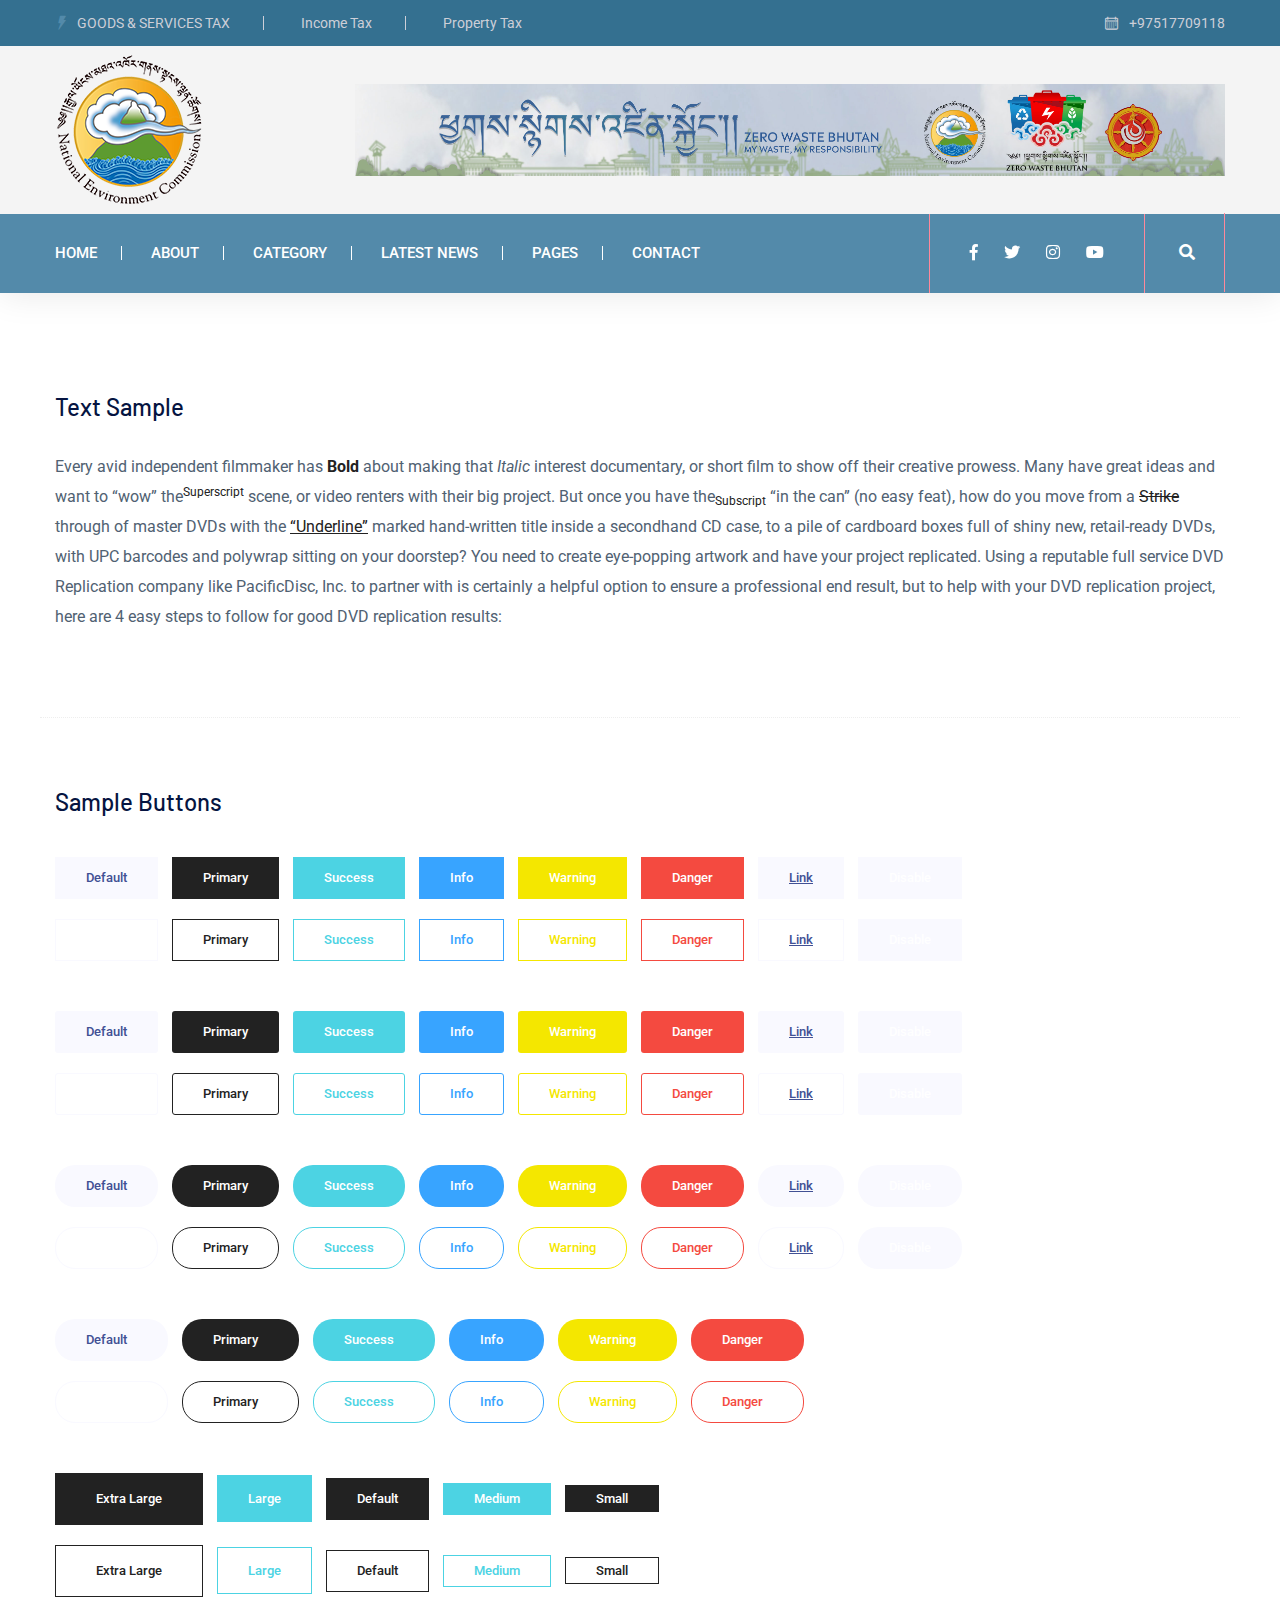
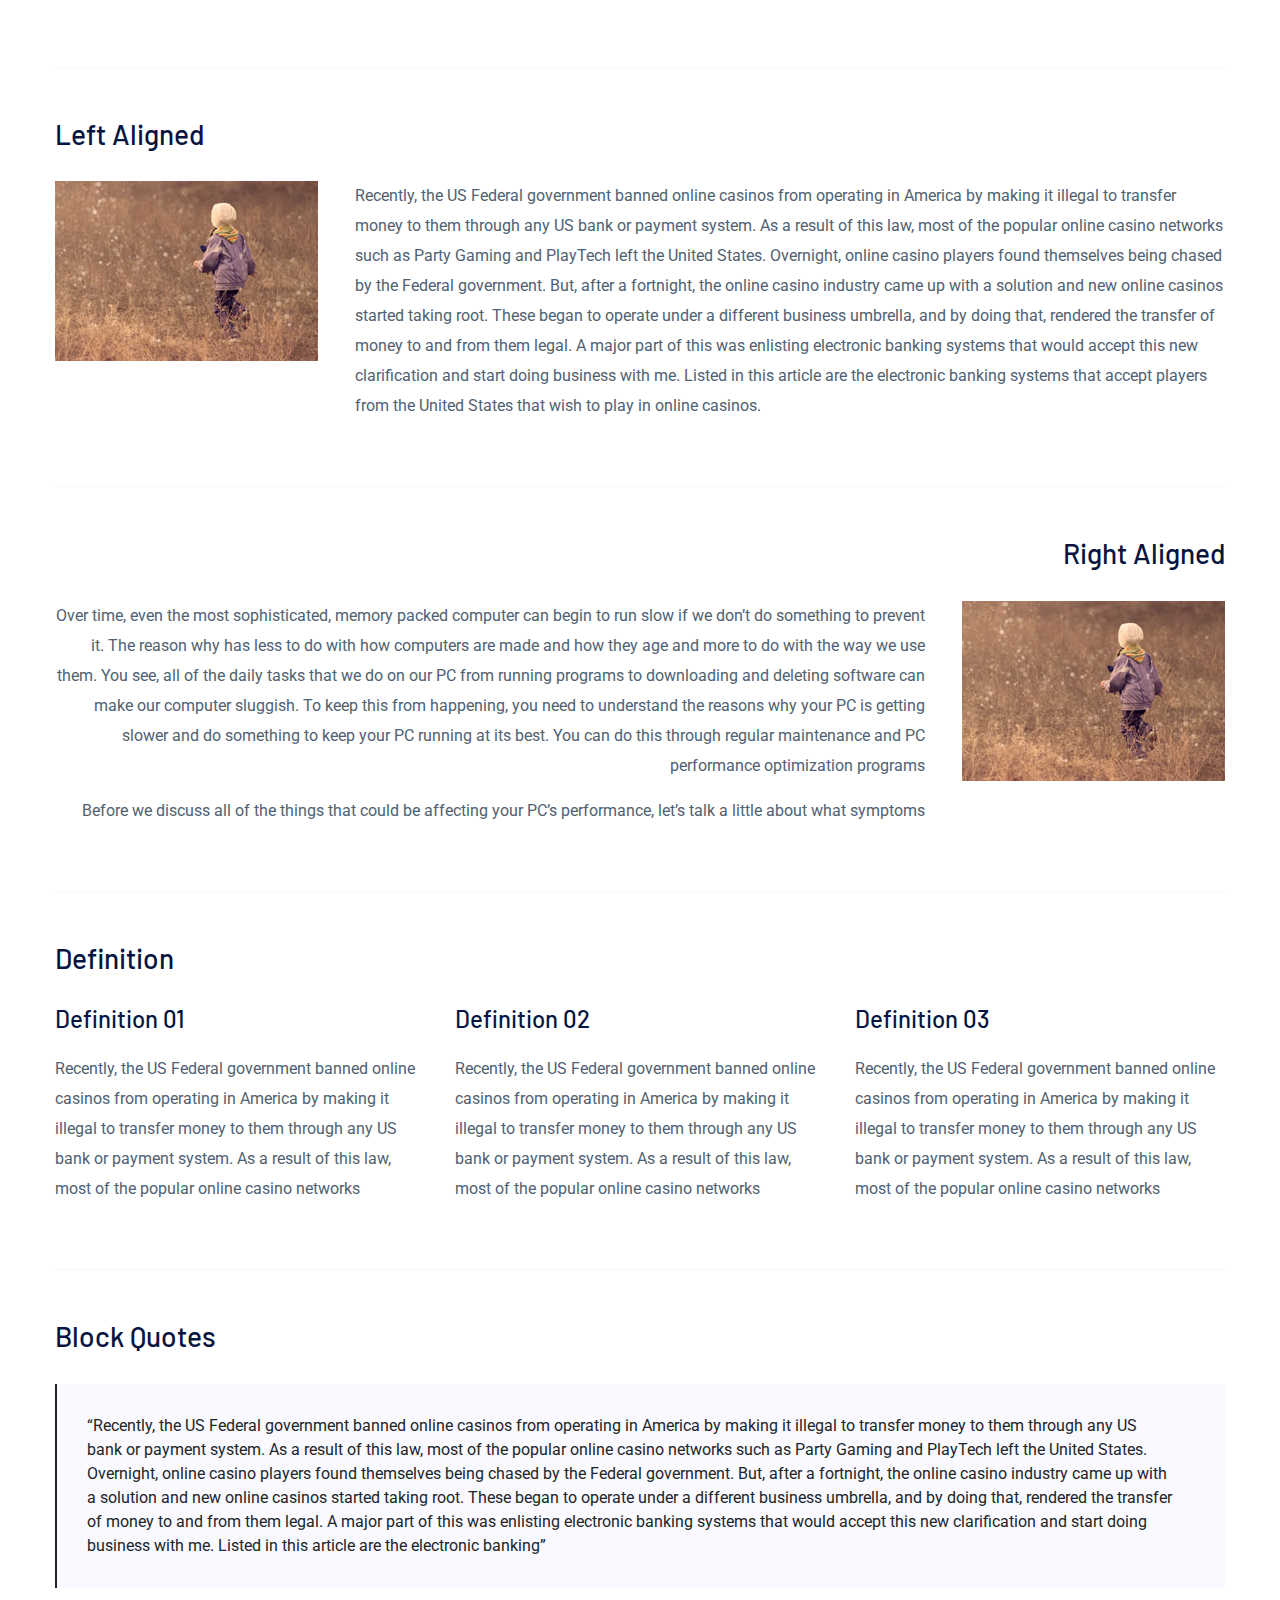
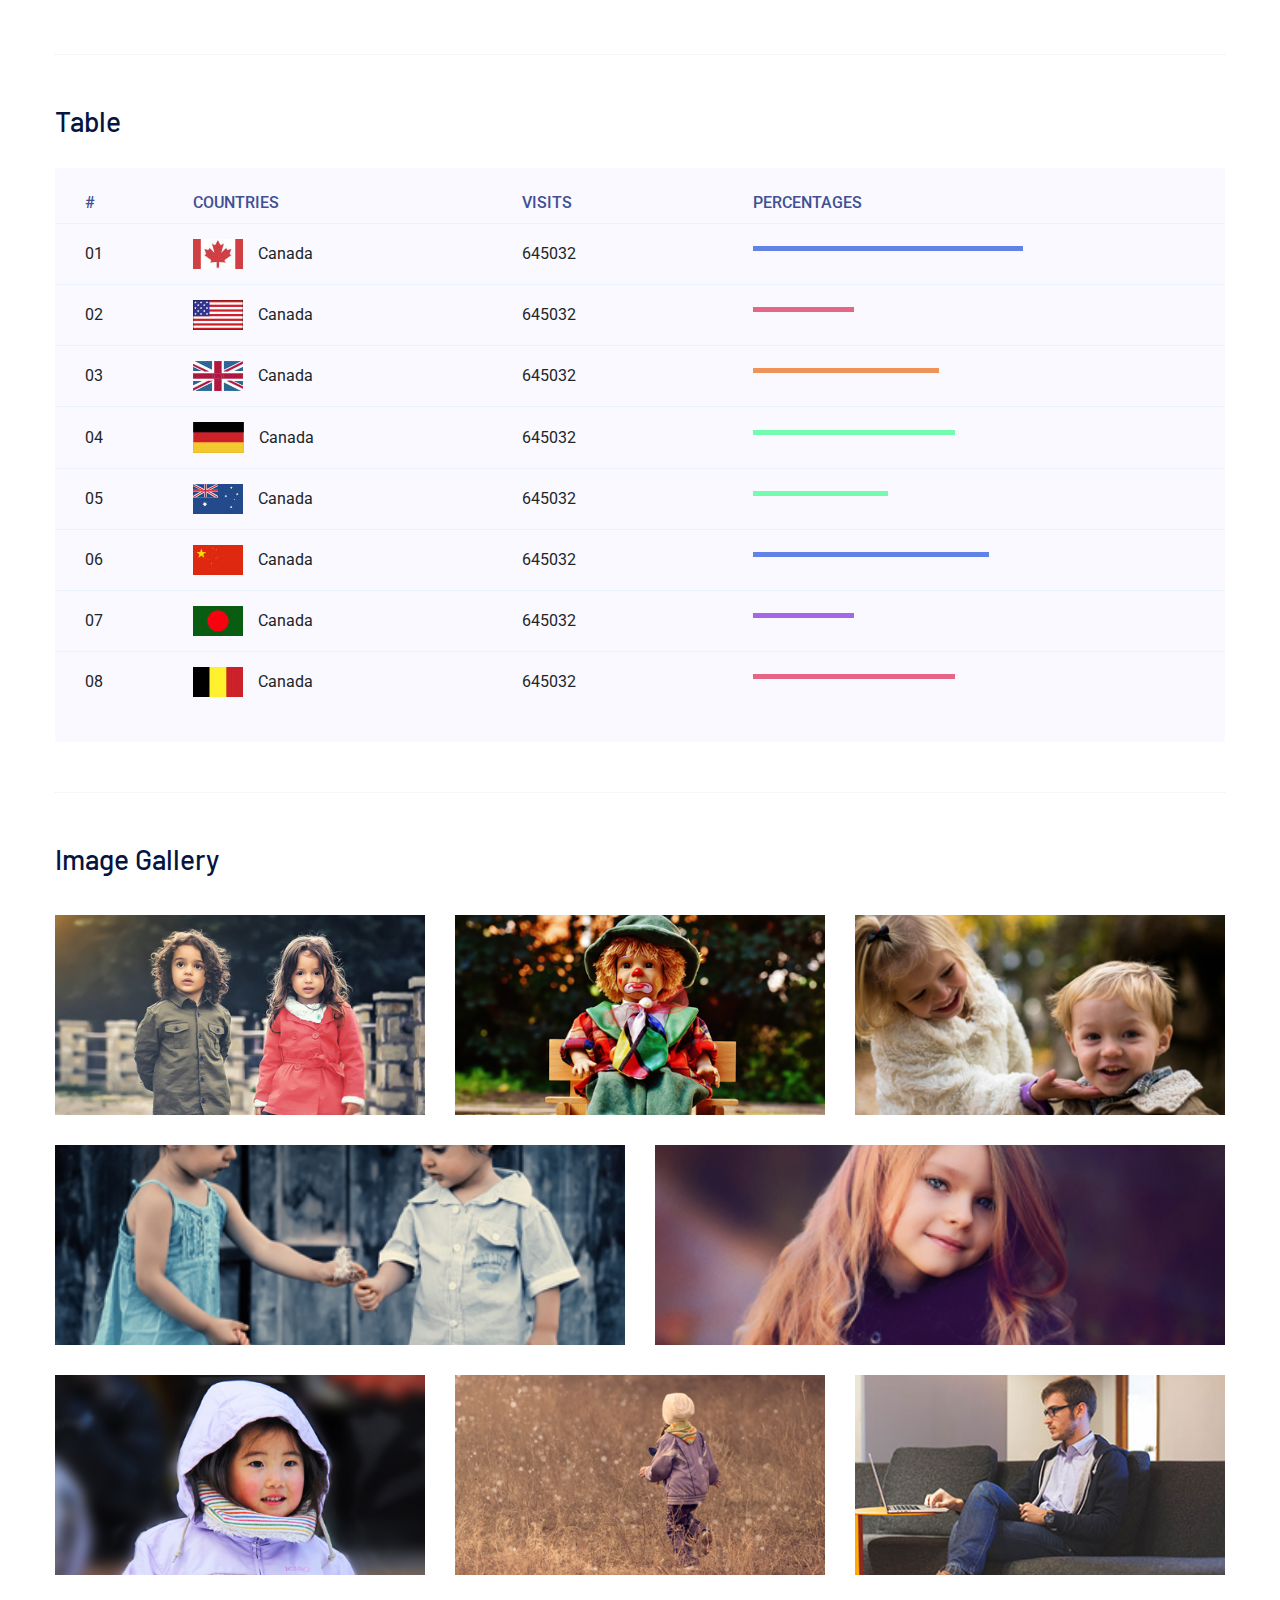
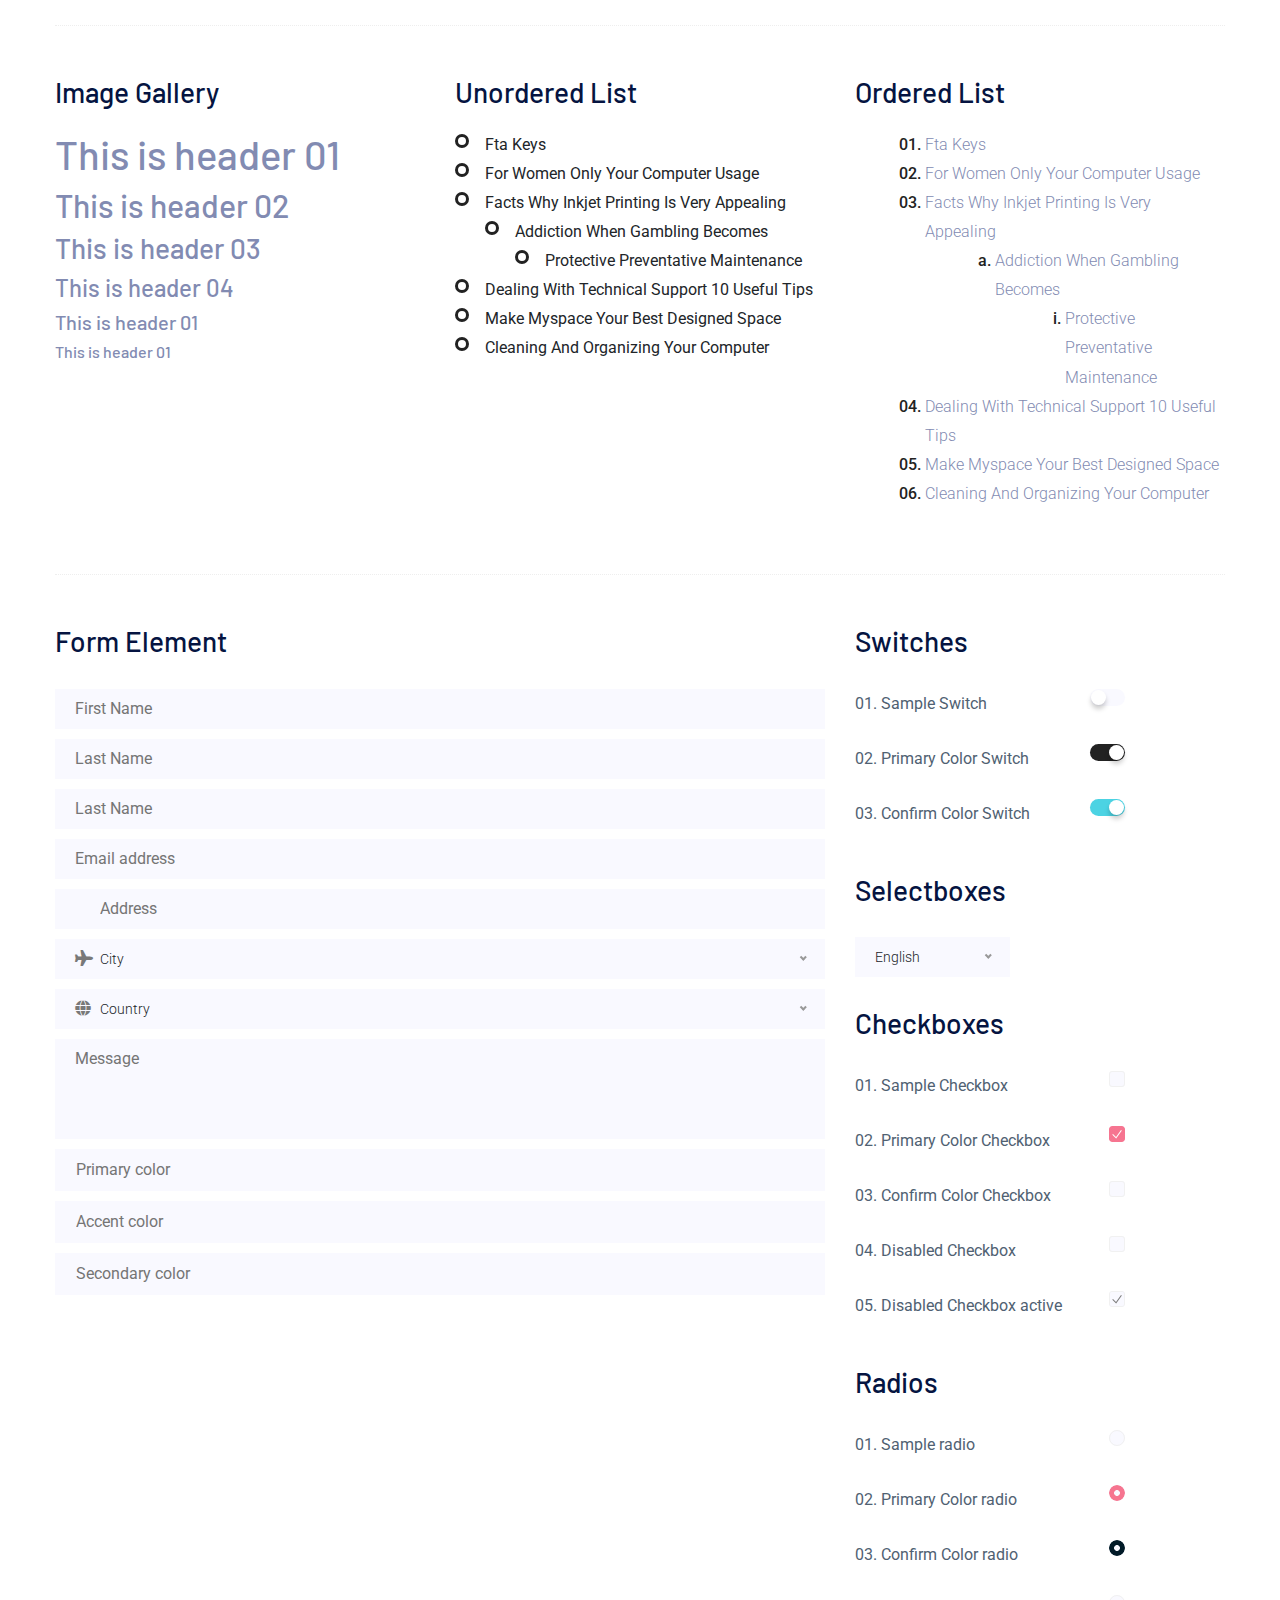
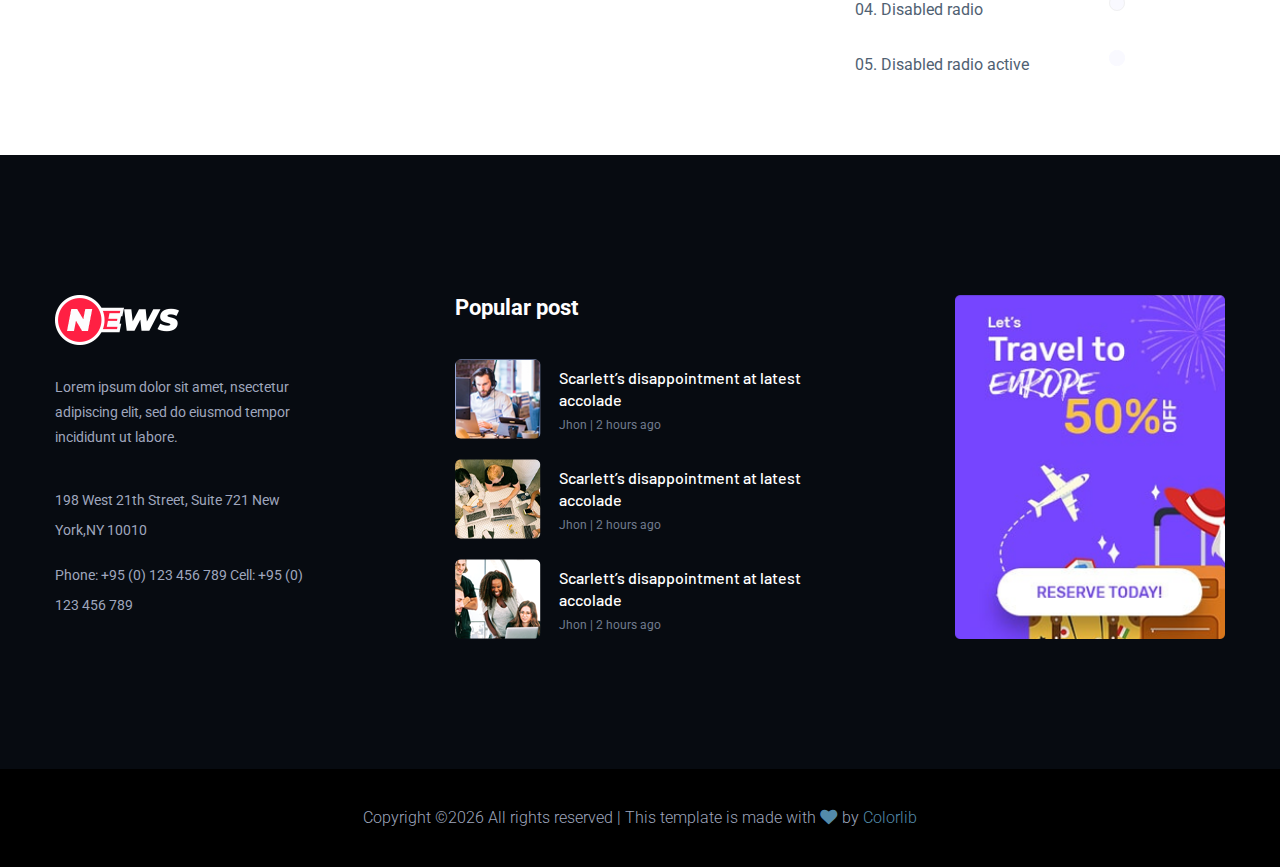
<file: elements.html>
<!doctype html>
<html class="no-js" lang="zxx">
<head>
    <meta charset="utf-8">
    <meta http-equiv="x-ua-compatible" content="ie=edge">
    <title>News  HTML-5 Template </title>
    <meta name="description" content="">
    <meta name="viewport" content="width=device-width, initial-scale=1">
    <link rel="manifest" href="site.webmanifest">
    <link rel="shortcut icon" type="image/x-icon" href="assets/img/favicon.ico">

    <!-- CSS here -->
    <link rel="stylesheet" href="assets/css/bootstrap.min.css">
    <link rel="stylesheet" href="assets/css/owl.carousel.min.css">
    <link rel="stylesheet" href="assets/css/ticker-style.css">
    <link rel="stylesheet" href="assets/css/flaticon.css">
    <link rel="stylesheet" href="assets/css/slicknav.css">
    <link rel="stylesheet" href="assets/css/animate.min.css">
    <link rel="stylesheet" href="assets/css/magnific-popup.css">
    <link rel="stylesheet" href="assets/css/fontawesome-all.min.css">
    <link rel="stylesheet" href="assets/css/themify-icons.css">
    <link rel="stylesheet" href="assets/css/slick.css">
    <link rel="stylesheet" href="assets/css/nice-select.css">
    <link rel="stylesheet" href="assets/css/style.css">
</head>

<body>
<!-- Preloader Start -->
<div id="preloader-active">
    <div class="preloader d-flex align-items-center justify-content-center">
        <div class="preloader-inner position-relative">
            <div class="preloader-circle"></div>
            <div class="preloader-img pere-text">
                <img src="assets/img/logo/logo1.png" alt="">
            </div>
        </div>
    </div>
</div>
<!-- Preloader Start -->
<header>
    <!-- Header Start -->
    <div class="header-area">
        <div class="main-header ">
            <div class="header-top  d-none d-sm-block" style="background-color: #347090;">
                <div class="container">
                    <div class="col-xl-12">
                        <div class="row d-flex justify-content-between align-items-center">
                            <div class="header-info-left">
                                <ul>     
                                    <li class="title"><span class="flaticon-energy"></span>Goods & Services Tax</li>
                                    <li>Income Tax</li>
                                    <li>Property Tax</li>
                                </ul>
                            </div>
                            <div class="header-info-right">
                                <ul class="header-date">
                                    <li><span class="flaticon-calendar"></span> +97517709118</li>
                                </ul>
                            </div>
                        </div>
                    </div>
                </div>
            </div>
            <div class="header-mid gray-bg">
                <div class="container">
                    <div class="row d-flex align-items-center">
                        <!-- Logo -->
                        <div class="col-xl-3 col-lg-3 col-md-3 d-none d-md-block">
                            <div class="logo">
                                <a href="index.html"><img src="assets/img/logo/logo1.png" alt=""></a>
                            </div>
                        </div>
                        <div class="col-xl-9 col-lg-9 col-md-9">
                            <div class="header-banner f-right ">
                                <img src="assets/img/gallery/v4header1.jpg" alt="">
                            </div>
                        </div>
                    </div>
                </div>
            </div>
            <div class="header-bottom header-sticky">
                <div class="container">
                    <div class="row align-items-center">
                        <div class="col-xl-8 col-lg-8 col-md-12 header-flex">
                            <!-- sticky -->
                            <div class="sticky-logo">
                                <a href="index.html"><img src="assets/img/logo/logo1.png" alt=""></a>
                            </div>
                            <!-- Main-menu -->
                            <div class="main-menu d-none d-md-block">
                                <nav>                  
                                    <ul id="navigation">
                                        <li><a href="index.html">Home</a></li>
                                        <li><a href="about.html">about</a></li>
                                        <li><a href="categori.html">Category</a></li>
                                        <li><a href="latest_news.html">Latest News</a></li>
                                        <li><a href="#">Pages</a>
                                            <ul class="submenu">
                                                <li><a href="blog.html">Blog</a></li>
                                                <li><a href="blog_details.html">Blog Details</a></li>
                                                <li><a href="elements.html">Element</a></li>
                                            </ul>
                                        </li>
                                        <li><a href="contact.html">Contact</a></li>
                                    </ul>
                                </nav>
                            </div>
                        </div>             
                        <div class="col-xl-4 col-lg-4 col-md-4">
                            <div class="header-right f-right d-none d-lg-block">
                                <!-- Heder social -->
                                <ul class="header-social">    
                                    <li><a href="https://www.fb.com/sai4ull"><i class="fab fa-facebook-f"></i></a></li>
                                    <li><a href="#"><i class="fab fa-twitter"></i></a></li>
                                    <li><a href="#"><i class="fab fa-instagram"></i></a></li>
                                    <li> <a href="#"><i class="fab fa-youtube"></i></a></li>
                                </ul>
                                <!-- Search Nav -->
                                <div class="nav-search search-switch">
                                    <i class="fa fa-search"></i>
                                </div>
                            </div>
                        </div>
                        <!-- Mobile Menu -->
                        <div class="col-12">
                            <div class="mobile_menu d-block d-md-none"></div>
                        </div>
                    </div>
                </div>
            </div>
        </div>
    </div>
    <!-- Header End -->
</header>
<main>
	<!-- Start Sample Area -->
	<section class="sample-text-area">
		<div class="container box_1170">
			<h3 class="text-heading">Text Sample</h3>
			<p class="sample-text">
				Every avid independent filmmaker has <b>Bold</b> about making that <i>Italic</i> interest documentary,
				or short
				film to show off their creative prowess. Many have great ideas and want to “wow”
				the<sup>Superscript</sup> scene,
				or video renters with their big project. But once you have the<sub>Subscript</sub> “in the can” (no easy
				feat), how
				do you move from a <del>Strike</del> through of master DVDs with the <u>“Underline”</u> marked
				hand-written title
				inside a secondhand CD case, to a pile of cardboard boxes full of shiny new, retail-ready DVDs, with UPC
				barcodes
				and polywrap sitting on your doorstep? You need to create eye-popping artwork and have your project
				replicated.
				Using a reputable full service DVD Replication company like PacificDisc, Inc. to partner with is
				certainly a
				helpful option to ensure a professional end result, but to help with your DVD replication project, here
				are 4 easy
				steps to follow for good DVD replication results:

			</p>
		</div>
	</section>
	<!-- End Sample Area -->
	<!-- Start Button -->
	<section class="button-area">
		<div class="container box_1170 border-top-generic">
			<h3 class="text-heading">Sample Buttons</h3>
			<div class="button-group-area">
				<a href="#" class="genric-btn default">Default</a>
				<a href="#" class="genric-btn primary">Primary</a>
				<a href="#" class="genric-btn success">Success</a>
				<a href="#" class="genric-btn info">Info</a>
				<a href="#" class="genric-btn warning">Warning</a>
				<a href="#" class="genric-btn danger">Danger</a>
				<a href="#" class="genric-btn link">Link</a>
				<a href="#" class="genric-btn disable">Disable</a>
			</div>
			<div class="button-group-area mt-10">
				<a href="#" class="genric-btn default-border">Default</a>
				<a href="#" class="genric-btn primary-border">Primary</a>
				<a href="#" class="genric-btn success-border">Success</a>
				<a href="#" class="genric-btn info-border">Info</a>
				<a href="#" class="genric-btn warning-border">Warning</a>
				<a href="#" class="genric-btn danger-border">Danger</a>
				<a href="#" class="genric-btn link-border">Link</a>
				<a href="#" class="genric-btn disable">Disable</a>
			</div>
			<div class="button-group-area mt-40">
				<a href="#" class="genric-btn default radius">Default</a>
				<a href="#" class="genric-btn primary radius">Primary</a>
				<a href="#" class="genric-btn success radius">Success</a>
				<a href="#" class="genric-btn info radius">Info</a>
				<a href="#" class="genric-btn warning radius">Warning</a>
				<a href="#" class="genric-btn danger radius">Danger</a>
				<a href="#" class="genric-btn link radius">Link</a>
				<a href="#" class="genric-btn disable radius">Disable</a>
			</div>
			<div class="button-group-area mt-10">
				<a href="#" class="genric-btn default-border radius">Default</a>
				<a href="#" class="genric-btn primary-border radius">Primary</a>
				<a href="#" class="genric-btn success-border radius">Success</a>
				<a href="#" class="genric-btn info-border radius">Info</a>
				<a href="#" class="genric-btn warning-border radius">Warning</a>
				<a href="#" class="genric-btn danger-border radius">Danger</a>
				<a href="#" class="genric-btn link-border radius">Link</a>
				<a href="#" class="genric-btn disable radius">Disable</a>
			</div>
			<div class="button-group-area mt-40">
				<a href="#" class="genric-btn default circle">Default</a>
				<a href="#" class="genric-btn primary circle">Primary</a>
				<a href="#" class="genric-btn success circle">Success</a>
				<a href="#" class="genric-btn info circle">Info</a>
				<a href="#" class="genric-btn warning circle">Warning</a>
				<a href="#" class="genric-btn danger circle">Danger</a>
				<a href="#" class="genric-btn link circle">Link</a>
				<a href="#" class="genric-btn disable circle">Disable</a>
			</div>
			<div class="button-group-area mt-10">
				<a href="#" class="genric-btn default-border circle">Default</a>
				<a href="#" class="genric-btn primary-border circle">Primary</a>
				<a href="#" class="genric-btn success-border circle">Success</a>
				<a href="#" class="genric-btn info-border circle">Info</a>
				<a href="#" class="genric-btn warning-border circle">Warning</a>
				<a href="#" class="genric-btn danger-border circle">Danger</a>
				<a href="#" class="genric-btn link-border circle">Link</a>
				<a href="#" class="genric-btn disable circle">Disable</a>
			</div>
			<div class="button-group-area mt-40">
				<a href="#" class="genric-btn default circle arrow">Default<span class="lnr lnr-arrow-right"></span></a>
				<a href="#" class="genric-btn primary circle arrow">Primary<span class="lnr lnr-arrow-right"></span></a>
				<a href="#" class="genric-btn success circle arrow">Success<span class="lnr lnr-arrow-right"></span></a>
				<a href="#" class="genric-btn info circle arrow">Info<span class="lnr lnr-arrow-right"></span></a>
				<a href="#" class="genric-btn warning circle arrow">Warning<span class="lnr lnr-arrow-right"></span></a>
				<a href="#" class="genric-btn danger circle arrow">Danger<span class="lnr lnr-arrow-right"></span></a>
			</div>
			<div class="button-group-area mt-10">
				<a href="#" class="genric-btn default-border circle arrow">Default<span
						class="lnr lnr-arrow-right"></span></a>
				<a href="#" class="genric-btn primary-border circle arrow">Primary<span
						class="lnr lnr-arrow-right"></span></a>
				<a href="#" class="genric-btn success-border circle arrow">Success<span
						class="lnr lnr-arrow-right"></span></a>
				<a href="#" class="genric-btn info-border circle arrow">Info<span
						class="lnr lnr-arrow-right"></span></a>
				<a href="#" class="genric-btn warning-border circle arrow">Warning<span
						class="lnr lnr-arrow-right"></span></a>
				<a href="#" class="genric-btn danger-border circle arrow">Danger<span
						class="lnr lnr-arrow-right"></span></a>
			</div>
			<div class="button-group-area mt-40">
				<a href="#" class="genric-btn primary e-large">Extra Large</a>
				<a href="#" class="genric-btn success large">Large</a>
				<a href="#" class="genric-btn primary">Default</a>
				<a href="#" class="genric-btn success medium">Medium</a>
				<a href="#" class="genric-btn primary small">Small</a>
			</div>
			<div class="button-group-area mt-10">
				<a href="#" class="genric-btn primary-border e-large">Extra Large</a>
				<a href="#" class="genric-btn success-border large">Large</a>
				<a href="#" class="genric-btn primary-border">Default</a>
				<a href="#" class="genric-btn success-border medium">Medium</a>
				<a href="#" class="genric-btn primary-border small">Small</a>
			</div>
		</div>
	</section>
	<!-- End Button -->
	<!-- Start Align Area -->
	<div class="whole-wrap">
		<div class="container box_1170">
			<div class="section-top-border">
				<h3 class="mb-30">Left Aligned</h3>
				<div class="row">
					<div class="col-md-3">
						<img src="assets/img/elements/d.jpg" alt="" class="img-fluid">
					</div>
					<div class="col-md-9 mt-sm-20">
						<p>Recently, the US Federal government banned online casinos from operating in America by making
							it illegal to
							transfer money to them through any US bank or payment system. As a result of this law, most
							of the popular
							online casino networks such as Party Gaming and PlayTech left the United States. Overnight,
							online casino
							players found themselves being chased by the Federal government. But, after a fortnight, the
							online casino
							industry came up with a solution and new online casinos started taking root. These began to
							operate under a
							different business umbrella, and by doing that, rendered the transfer of money to and from
							them legal. A major
							part of this was enlisting electronic banking systems that would accept this new
							clarification and start doing
							business with me. Listed in this article are the electronic banking systems that accept
							players from the United
							States that wish to play in online casinos.</p>
					</div>
				</div>
			</div>
			<div class="section-top-border text-right">
				<h3 class="mb-30">Right Aligned</h3>
				<div class="row">
					<div class="col-md-9">
						<p class="text-right">Over time, even the most sophisticated, memory packed computer can begin
							to run slow if we
							don’t do something to prevent it. The reason why has less to do with how computers are made
							and how they age and
							more to do with the way we use them. You see, all of the daily tasks that we do on our PC
							from running programs
							to downloading and deleting software can make our computer sluggish. To keep this from
							happening, you need to
							understand the reasons why your PC is getting slower and do something to keep your PC
							running at its best. You
							can do this through regular maintenance and PC performance optimization programs</p>
						<p class="text-right">Before we discuss all of the things that could be affecting your PC’s
							performance, let’s
							talk a little about what symptoms</p>
					</div>
					<div class="col-md-3">
						<img src="assets/img/elements/d.jpg" alt="" class="img-fluid">
					</div>
				</div>
			</div>
			<div class="section-top-border">
				<h3 class="mb-30">Definition</h3>
				<div class="row">
					<div class="col-md-4">
						<div class="single-defination">
							<h4 class="mb-20">Definition 01</h4>
							<p>Recently, the US Federal government banned online casinos from operating in America by
								making it illegal to
								transfer money to them through any US bank or payment system. As a result of this law,
								most of the popular
								online casino networks</p>
						</div>
					</div>
					<div class="col-md-4">
						<div class="single-defination">
							<h4 class="mb-20">Definition 02</h4>
							<p>Recently, the US Federal government banned online casinos from operating in America by
								making it illegal to
								transfer money to them through any US bank or payment system. As a result of this law,
								most of the popular
								online casino networks</p>
						</div>
					</div>
					<div class="col-md-4">
						<div class="single-defination">
							<h4 class="mb-20">Definition 03</h4>
							<p>Recently, the US Federal government banned online casinos from operating in America by
								making it illegal to
								transfer money to them through any US bank or payment system. As a result of this law,
								most of the popular
								online casino networks</p>
						</div>
					</div>
				</div>
			</div>
			<div class="section-top-border">
				<h3 class="mb-30">Block Quotes</h3>
				<div class="row">
					<div class="col-lg-12">
						<blockquote class="generic-blockquote">
							“Recently, the US Federal government banned online casinos from operating in America by
							making it illegal to
							transfer money to them through any US bank or payment system. As a result of this law, most
							of the popular
							online casino networks such as Party Gaming and PlayTech left the United States. Overnight,
							online casino
							players found themselves being chased by the Federal government. But, after a fortnight, the
							online casino
							industry came up with a solution and new online casinos started taking root. These began to
							operate under a
							different business umbrella, and by doing that, rendered the transfer of money to and from
							them legal. A major
							part of this was enlisting electronic banking systems that would accept this new
							clarification and start doing
							business with me. Listed in this article are the electronic banking”
						</blockquote>
					</div>
				</div>
			</div>
			<div class="section-top-border">
				<h3 class="mb-30">Table</h3>
				<div class="progress-table-wrap">
					<div class="progress-table">
						<div class="table-head">
							<div class="serial">#</div>
							<div class="country">Countries</div>
							<div class="visit">Visits</div>
							<div class="percentage">Percentages</div>
						</div>
						<div class="table-row">
							<div class="serial">01</div>
							<div class="country"> <img src="assets/img/elements/f1.jpg" alt="flag">Canada</div>
							<div class="visit">645032</div>
							<div class="percentage">
								<div class="progress">
									<div class="progress-bar color-1" role="progressbar" style="width: 80%"
										aria-valuenow="80" aria-valuemin="0" aria-valuemax="100"></div>
								</div>
							</div>
						</div>
						<div class="table-row">
							<div class="serial">02</div>
							<div class="country"> <img src="assets/img/elements/f2.jpg" alt="flag">Canada</div>
							<div class="visit">645032</div>
							<div class="percentage">
								<div class="progress">
									<div class="progress-bar color-2" role="progressbar" style="width: 30%"
										aria-valuenow="30" aria-valuemin="0" aria-valuemax="100"></div>
								</div>
							</div>
						</div>
						<div class="table-row">
							<div class="serial">03</div>
							<div class="country"> <img src="assets/img/elements/f3.jpg" alt="flag">Canada</div>
							<div class="visit">645032</div>
							<div class="percentage">
								<div class="progress">
									<div class="progress-bar color-3" role="progressbar" style="width: 55%"
										aria-valuenow="55" aria-valuemin="0" aria-valuemax="100"></div>
								</div>
							</div>
						</div>
						<div class="table-row">
							<div class="serial">04</div>
							<div class="country"> <img src="assets/img/elements/f4.jpg" alt="flag">Canada</div>
							<div class="visit">645032</div>
							<div class="percentage">
								<div class="progress">
									<div class="progress-bar color-4" role="progressbar" style="width: 60%"
										aria-valuenow="60" aria-valuemin="0" aria-valuemax="100"></div>
								</div>
							</div>
						</div>
						<div class="table-row">
							<div class="serial">05</div>
							<div class="country"> <img src="assets/img/elements/f5.jpg" alt="flag">Canada</div>
							<div class="visit">645032</div>
							<div class="percentage">
								<div class="progress">
									<div class="progress-bar color-5" role="progressbar" style="width: 40%"
										aria-valuenow="40" aria-valuemin="0" aria-valuemax="100"></div>
								</div>
							</div>
						</div>
						<div class="table-row">
							<div class="serial">06</div>
							<div class="country"> <img src="assets/img/elements/f6.jpg" alt="flag">Canada</div>
							<div class="visit">645032</div>
							<div class="percentage">
								<div class="progress">
									<div class="progress-bar color-6" role="progressbar" style="width: 70%"
										aria-valuenow="70" aria-valuemin="0" aria-valuemax="100"></div>
								</div>
							</div>
						</div>
						<div class="table-row">
							<div class="serial">07</div>
							<div class="country"> <img src="assets/img/elements/f7.jpg" alt="flag">Canada</div>
							<div class="visit">645032</div>
							<div class="percentage">
								<div class="progress">
									<div class="progress-bar color-7" role="progressbar" style="width: 30%"
										aria-valuenow="30" aria-valuemin="0" aria-valuemax="100"></div>
								</div>
							</div>
						</div>
						<div class="table-row">
							<div class="serial">08</div>
							<div class="country"> <img src="assets/img/elements/f8.jpg" alt="flag">Canada</div>
							<div class="visit">645032</div>
							<div class="percentage">
								<div class="progress">
									<div class="progress-bar color-8" role="progressbar" style="width: 60%"
										aria-valuenow="60" aria-valuemin="0" aria-valuemax="100"></div>
								</div>
							</div>
						</div>
					</div>
				</div>
			</div>
			<div class="section-top-border">
				<h3>Image Gallery</h3>
				<div class="row gallery-item">
					<div class="col-md-4">
						<a href="assets/img/elements/g1.jpg" class="img-pop-up">
							<div class="single-gallery-image" style="background: url(assets/img/elements/g1.jpg);"></div>
						</a>
					</div>
					<div class="col-md-4">
						<a href="assets/img/elements/g2.jpg" class="img-pop-up">
							<div class="single-gallery-image" style="background: url(assets/img/elements/g2.jpg);"></div>
						</a>
					</div>
					<div class="col-md-4">
						<a href="assets/img/elements/g3.jpg" class="img-pop-up">
							<div class="single-gallery-image" style="background: url(assets/img/elements/g3.jpg);"></div>
						</a>
					</div>
					<div class="col-md-6">
						<a href="assets/img/elements/g4.jpg" class="img-pop-up">
							<div class="single-gallery-image" style="background: url(assets/img/elements/g4.jpg);"></div>
						</a>
					</div>
					<div class="col-md-6">
						<a href="assets/img/elements/g5.jpg" class="img-pop-up">
							<div class="single-gallery-image" style="background: url(assets/img/elements/g5.jpg);"></div>
						</a>
					</div>
					<div class="col-md-4">
						<a href="assets/img/elements/g6.jpg" class="img-pop-up">
							<div class="single-gallery-image" style="background: url(assets/img/elements/g6.jpg);"></div>
						</a>
					</div>
					<div class="col-md-4">
						<a href="assets/img/elements/g7.jpg" class="img-pop-up">
							<div class="single-gallery-image" style="background: url(assets/img/elements/g7.jpg);"></div>
						</a>
					</div>
					<div class="col-md-4">
						<a href="assets/img/elements/g8.jpg" class="img-pop-up">
							<div class="single-gallery-image" style="background: url(assets/img/elements/g8.jpg);"></div>
						</a>
					</div>
				</div>
			</div>
			<div class="section-top-border">
				<div class="row">
					<div class="col-md-4">
						<h3 class="mb-20">Image Gallery</h3>
						<div class="typography">
							<h1>This is header 01</h1>
							<h2>This is header 02</h2>
							<h3>This is header 03</h3>
							<h4>This is header 04</h4>
							<h5>This is header 01</h5>
							<h6>This is header 01</h6>
						</div>
					</div>
					<div class="col-md-4 mt-sm-30">
						<h3 class="mb-20">Unordered List</h3>
						<div class="">
							<ul class="unordered-list">
								<li>Fta Keys</li>
								<li>For Women Only Your Computer Usage</li>
								<li>Facts Why Inkjet Printing Is Very Appealing
									<ul>
										<li>Addiction When Gambling Becomes
											<ul>
												<li>Protective Preventative Maintenance</li>
											</ul>
										</li>
									</ul>
								</li>
								<li>Dealing With Technical Support 10 Useful Tips</li>
								<li>Make Myspace Your Best Designed Space</li>
								<li>Cleaning And Organizing Your Computer</li>
							</ul>
						</div>
					</div>
					<div class="col-md-4 mt-sm-30">
						<h3 class="mb-20">Ordered List</h3>
						<div class="">
							<ol class="ordered-list">
								<li><span>Fta Keys</span></li>
								<li><span>For Women Only Your Computer Usage</span></li>
								<li><span>Facts Why Inkjet Printing Is Very Appealing</span>
									<ol class="ordered-list-alpha">
										<li><span>Addiction When Gambling Becomes</span>
											<ol class="ordered-list-roman">
												<li><span>Protective Preventative Maintenance</span></li>
											</ol>
										</li>
									</ol>
								</li>
								<li><span>Dealing With Technical Support 10 Useful Tips</span></li>
								<li><span>Make Myspace Your Best Designed Space</span></li>
								<li><span>Cleaning And Organizing Your Computer</span></li>
							</ol>
						</div>
					</div>
				</div>
			</div>
			<div class="section-top-border">
				<div class="row">
					<div class="col-lg-8 col-md-8">
						<h3 class="mb-30">Form Element</h3>
						<form action="#">
							<div class="mt-10">
								<input type="text" name="first_name" placeholder="First Name"
									onfocus="this.placeholder = ''" onblur="this.placeholder = 'First Name'" required
									class="single-input">
							</div>
							<div class="mt-10">
								<input type="text" name="last_name" placeholder="Last Name"
									onfocus="this.placeholder = ''" onblur="this.placeholder = 'Last Name'" required
									class="single-input">
							</div>
							<div class="mt-10">
								<input type="text" name="last_name" placeholder="Last Name"
									onfocus="this.placeholder = ''" onblur="this.placeholder = 'Last Name'" required
									class="single-input">
							</div>
							<div class="mt-10">
								<input type="email" name="EMAIL" placeholder="Email address"
									onfocus="this.placeholder = ''" onblur="this.placeholder = 'Email address'" required
									class="single-input">
							</div>
							<div class="input-group-icon mt-10">
								<div class="icon"><i class="fa fa-thumb-tack" aria-hidden="true"></i></div>
								<input type="text" name="address" placeholder="Address" onfocus="this.placeholder = ''"
									onblur="this.placeholder = 'Address'" required class="single-input">
							</div>
							<div class="input-group-icon mt-10">
								<div class="icon"><i class="fa fa-plane" aria-hidden="true"></i></div>
								<div class="form-select" id="default-select"">
											<select>
												<option value=" 1">City</option>
									<option value="1">Dhaka</option>
									<option value="1">Dilli</option>
									<option value="1">Newyork</option>
									<option value="1">Islamabad</option>
									</select>
								</div>
							</div>
							<div class="input-group-icon mt-10">
								<div class="icon"><i class="fa fa-globe" aria-hidden="true"></i></div>
								<div class="form-select" id="default-select"">
											<select>
												<option value=" 1">Country</option>
									<option value="1">Bangladesh</option>
									<option value="1">India</option>
									<option value="1">England</option>
									<option value="1">Srilanka</option>
									</select>
								</div>
							</div>

							<div class="mt-10">
								<textarea class="single-textarea" placeholder="Message" onfocus="this.placeholder = ''"
									onblur="this.placeholder = 'Message'" required></textarea>
							</div>
							<!-- For Gradient Border Use -->
							<!-- <div class="mt-10">
										<div class="primary-input">
											<input id="primary-input" type="text" name="first_name" placeholder="Primary color" onfocus="this.placeholder = ''" onblur="this.placeholder = 'Primary color'">
											<label for="primary-input"></label>
										</div>
									</div> -->
							<div class="mt-10">
								<input type="text" name="first_name" placeholder="Primary color"
									onfocus="this.placeholder = ''" onblur="this.placeholder = 'Primary color'" required
									class="single-input-primary">
							</div>
							<div class="mt-10">
								<input type="text" name="first_name" placeholder="Accent color"
									onfocus="this.placeholder = ''" onblur="this.placeholder = 'Accent color'" required
									class="single-input-accent">
							</div>
							<div class="mt-10">
								<input type="text" name="first_name" placeholder="Secondary color"
									onfocus="this.placeholder = ''" onblur="this.placeholder = 'Secondary color'"
									required class="single-input-secondary">
							</div>
						</form>
					</div>
					<div class="col-lg-3 col-md-4 mt-sm-30">
						<div class="single-element-widget">
							<h3 class="mb-30">Switches</h3>
							<div class="switch-wrap d-flex justify-content-between">
								<p>01. Sample Switch</p>
								<div class="primary-switch">
									<input type="checkbox" id="default-switch">
									<label for="default-switch"></label>
								</div>
							</div>
							<div class="switch-wrap d-flex justify-content-between">
								<p>02. Primary Color Switch</p>
								<div class="primary-switch">
									<input type="checkbox" id="primary-switch" checked>
									<label for="primary-switch"></label>
								</div>
							</div>
							<div class="switch-wrap d-flex justify-content-between">
								<p>03. Confirm Color Switch</p>
								<div class="confirm-switch">
									<input type="checkbox" id="confirm-switch" checked>
									<label for="confirm-switch"></label>
								</div>
							</div>
						</div>
						<div class="single-element-widget mt-30">
							<h3 class="mb-30">Selectboxes</h3>
							<div class="default-select" id="default-select"">
										<select>
											<option value=" 1">English</option>
								<option value="1">Spanish</option>
								<option value="1">Arabic</option>
								<option value="1">Portuguise</option>
								<option value="1">Bengali</option>
								</select>
							</div>
						</div>
						<div class="single-element-widget mt-30">
							<h3 class="mb-30">Checkboxes</h3>
							<div class="switch-wrap d-flex justify-content-between">
								<p>01. Sample Checkbox</p>
								<div class="primary-checkbox">
									<input type="checkbox" id="default-checkbox">
									<label for="default-checkbox"></label>
								</div>
							</div>
							<div class="switch-wrap d-flex justify-content-between">
								<p>02. Primary Color Checkbox</p>
								<div class="primary-checkbox">
									<input type="checkbox" id="primary-checkbox" checked>
									<label for="primary-checkbox"></label>
								</div>
							</div>
							<div class="switch-wrap d-flex justify-content-between">
								<p>03. Confirm Color Checkbox</p>
								<div class="confirm-checkbox">
									<input type="checkbox" id="confirm-checkbox">
									<label for="confirm-checkbox"></label>
								</div>
							</div>
							<div class="switch-wrap d-flex justify-content-between">
								<p>04. Disabled Checkbox</p>
								<div class="disabled-checkbox">
									<input type="checkbox" id="disabled-checkbox" disabled>
									<label for="disabled-checkbox"></label>
								</div>
							</div>
							<div class="switch-wrap d-flex justify-content-between">
								<p>05. Disabled Checkbox active</p>
								<div class="disabled-checkbox">
									<input type="checkbox" id="disabled-checkbox-active" checked disabled>
									<label for="disabled-checkbox-active"></label>
								</div>
							</div>
						</div>
						<div class="single-element-widget mt-30">
							<h3 class="mb-30">Radios</h3>
							<div class="switch-wrap d-flex justify-content-between">
								<p>01. Sample radio</p>
								<div class="primary-radio">
									<input type="checkbox" id="default-radio">
									<label for="default-radio"></label>
								</div>
							</div>
							<div class="switch-wrap d-flex justify-content-between">
								<p>02. Primary Color radio</p>
								<div class="primary-radio">
									<input type="checkbox" id="primary-radio" checked>
									<label for="primary-radio"></label>
								</div>
							</div>
							<div class="switch-wrap d-flex justify-content-between">
								<p>03. Confirm Color radio</p>
								<div class="confirm-radio">
									<input type="checkbox" id="confirm-radio" checked>
									<label for="confirm-radio"></label>
								</div>
							</div>
							<div class="switch-wrap d-flex justify-content-between">
								<p>04. Disabled radio</p>
								<div class="disabled-radio">
									<input type="checkbox" id="disabled-radio" disabled>
									<label for="disabled-radio"></label>
								</div>
							</div>
							<div class="switch-wrap d-flex justify-content-between">
								<p>05. Disabled radio active</p>
								<div class="disabled-radio">
									<input type="checkbox" id="disabled-radio-active" checked disabled>
									<label for="disabled-radio-active"></label>
								</div>
							</div>
						</div>
					</div>
				</div>
			</div>
		</div>
	</div>
	<!-- End Align Area -->
</main>

<footer>
	<!-- Footer Start-->
	<div class="footer-main footer-bg">
		<div class="footer-area footer-padding">
			<div class="container">
				<div class="row d-flex justify-content-between">
					<div class="col-xl-3 col-lg-3 col-md-5 col-sm-8">
						<div class="single-footer-caption mb-50">
							<div class="single-footer-caption mb-30">
								<!-- logo -->
								<div class="footer-logo">
									<a href="index.html"><img src="assets/img/logo/logo2_footer.png" alt=""></a>
								</div>
								<div class="footer-tittle">
									<div class="footer-pera">
										<p class="info1">Lorem ipsum dolor sit amet, nsectetur adipiscing elit, sed do eiusmod tempor incididunt ut labore.</p>
										<p class="info2">198 West 21th Street, Suite 721 New York,NY 10010</p>
										<p class="info2">Phone: +95 (0) 123 456 789 Cell: +95 (0) 123 456 789</p>
								</div>
								</div>
							</div>
						</div>
					</div>
					<div class="col-xl-4 col-lg-4 col-md-5 col-sm-7">
						<div class="single-footer-caption mb-50">
							<div class="footer-tittle">
								<h4>Popular post</h4>
							</div>
							<!-- Popular post -->
							<div class="whats-right-single mb-20">
								<div class="whats-right-img">
									<img src="assets/img/gallery/footer_post1.png" alt="">
								</div>
								<div class="whats-right-cap">
									<h4><a href="details.html">Scarlett’s disappointment at latest accolade</a></h4>
									<p>Jhon  |  2 hours ago</p> 
								</div>
							</div>
							<!-- Popular post -->
							<div class="whats-right-single mb-20">
								<div class="whats-right-img">
									<img src="assets/img/gallery/footer_post2.png" alt="">
								</div>
								<div class="whats-right-cap">
									<h4><a href="details.html">Scarlett’s disappointment at latest accolade</a></h4>
									<p>Jhon  |  2 hours ago</p> 
								</div>
							</div>
							<!-- Popular post -->
							<div class="whats-right-single mb-20">
								<div class="whats-right-img">
									<img src="assets/img/gallery/footer_post3.png" alt="">
								</div>
								<div class="whats-right-cap">
									<h4><a href="details.html">Scarlett’s disappointment at latest accolade</a></h4>
									<p>Jhon  |  2 hours ago</p> 
								</div>
							</div>
						</div>
					</div>
					<div class="col-xl-3 col-lg-3 col-md-5 col-sm-7">
						<div class="single-footer-caption mb-50">
							<div class="banner">
								<img src="assets/img/gallery/body_card4.png" alt="">
							</div>
						</div>
					</div>
				</div>
			</div>
		</div>
		<!-- footer-bottom aera -->
		<div class="footer-bottom-area footer-bg">
			<div class="container">
				<div class="footer-border">
						<div class="row d-flex align-items-center">
							<div class="col-xl-12 ">
								<div class="footer-copy-right text-center">
									<p><!-- Link back to Colorlib can't be removed. Template is licensed under CC BY 3.0. -->
  Copyright &copy;<script>document.write(new Date().getFullYear());</script> All rights reserved | This template is made with <i class="fa fa-heart" aria-hidden="true"></i> by <a href="https://colorlib.com" target="_blank">Colorlib</a>
  <!-- Link back to Colorlib can't be removed. Template is licensed under CC BY 3.0. --></p>
								</div>
							</div>
						</div>
				</div>
			</div>
		</div>
	</div>
	<!-- Footer End-->
</footer>
<!-- Search model Begin -->
<div class="search-model-box">
	<div class="d-flex align-items-center h-100 justify-content-center">
		<div class="search-close-btn">+</div>
		<form class="search-model-form">
			<input type="text" id="search-input" placeholder="Searching key.....">
		</form>
	</div>
</div>
<!-- Search model end -->
	
	<!-- JS here -->
	
	<script src="./assets/js/vendor/modernizr-3.5.0.min.js"></script>
	<!-- Jquery, Popper, Bootstrap -->
	<script src="./assets/js/vendor/jquery-1.12.4.min.js"></script>
	<script src="./assets/js/popper.min.js"></script>
	<script src="./assets/js/bootstrap.min.js"></script>
	<!-- Jquery Mobile Menu -->
	<script src="./assets/js/jquery.slicknav.min.js"></script>

	<!-- Jquery Slick , Owl-Carousel Plugins -->
	<script src="./assets/js/owl.carousel.min.js"></script>
	<script src="./assets/js/slick.min.js"></script>
	
	<!-- One Page, Animated-HeadLin -->
	<script src="./assets/js/wow.min.js"></script>
	<script src="./assets/js/animated.headline.js"></script>
	<script src="./assets/js/jquery.magnific-popup.js"></script>
	
	<!-- Scrollup, nice-select, sticky -->
	<script src="./assets/js/jquery.scrollUp.min.js"></script>
	<script src="./assets/js/jquery.nice-select.min.js"></script>
	<script src="./assets/js/jquery.sticky.js"></script>
	
	<!-- contact js -->
	<script src="./assets/js/contact.js"></script>
	<script src="./assets/js/jquery.form.js"></script>
	<script src="./assets/js/jquery.validate.min.js"></script>
	<script src="./assets/js/mail-script.js"></script>
	<script src="./assets/js/jquery.ajaxchimp.min.js"></script>
	
	<!-- Jquery Plugins, main Jquery -->	
	<script src="./assets/js/plugins.js"></script>
	<script src="./assets/js/main.js"></script>
        
</body>
</html>
</file>
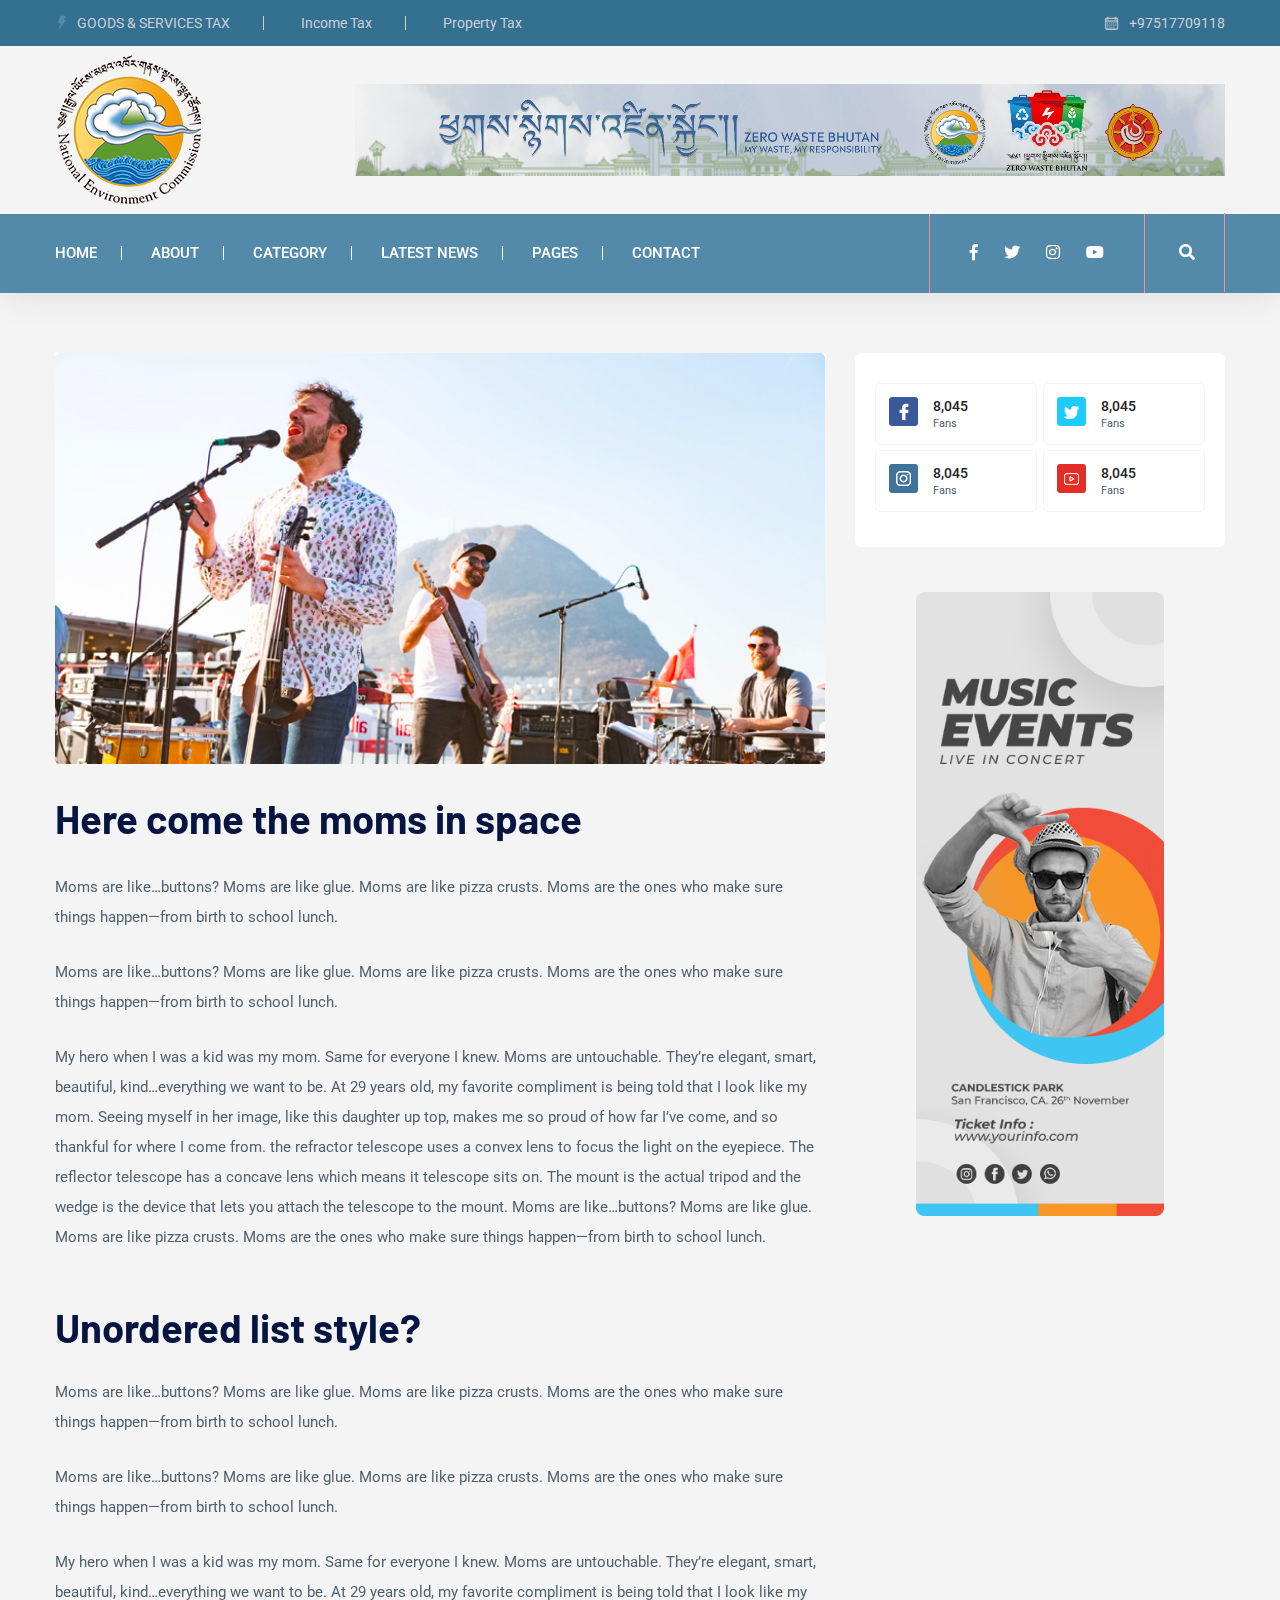
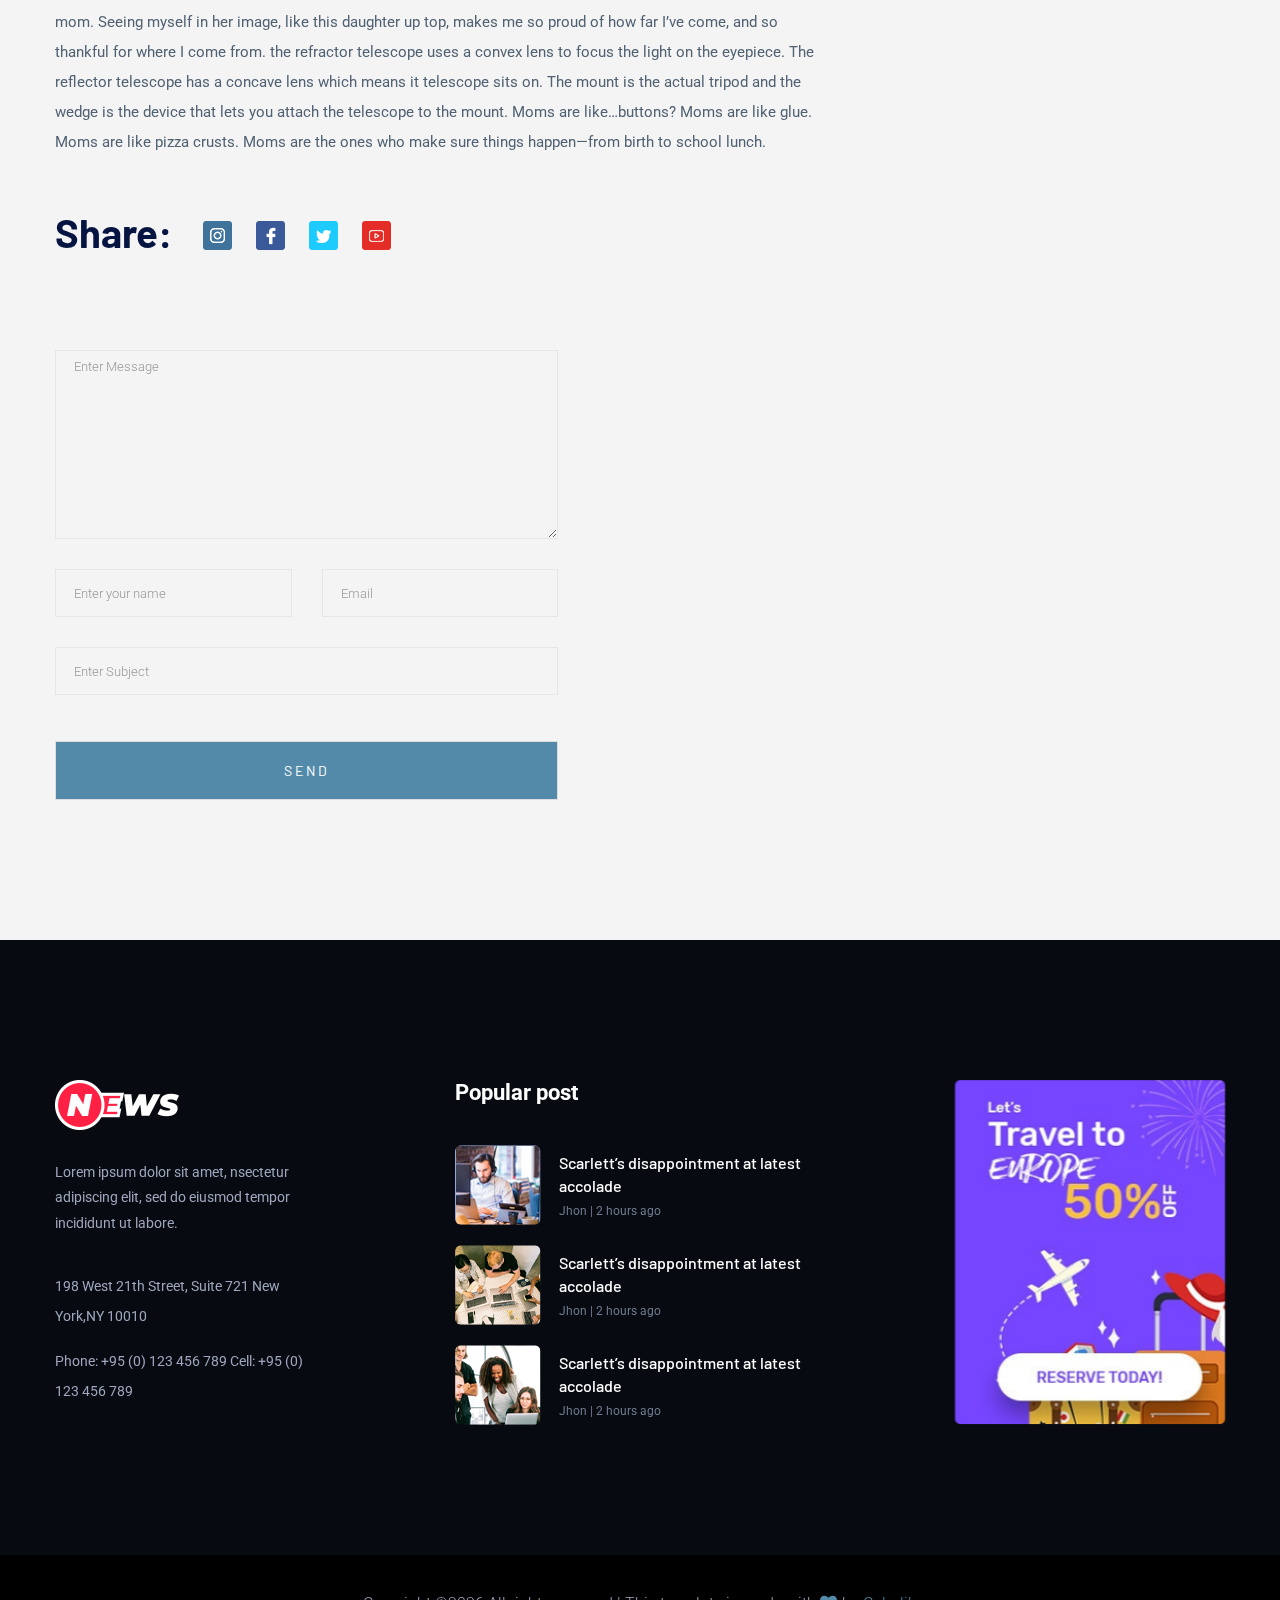
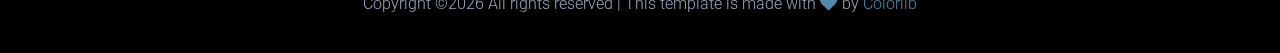
<file: latest_news.html>
<!doctype html>
<html class="no-js" lang="zxx">
<head>
    <meta charset="utf-8">
    <meta http-equiv="x-ua-compatible" content="ie=edge">
    <title>News  HTML-5 Template </title>
    <meta name="description" content="">
    <meta name="viewport" content="width=device-width, initial-scale=1">
    <link rel="manifest" href="site.webmanifest">
    <link rel="shortcut icon" type="image/x-icon" href="assets/img/favicon.ico">

    <!-- CSS here -->
    <link rel="stylesheet" href="assets/css/bootstrap.min.css">
    <link rel="stylesheet" href="assets/css/owl.carousel.min.css">
    <link rel="stylesheet" href="assets/css/ticker-style.css">
    <link rel="stylesheet" href="assets/css/flaticon.css">
    <link rel="stylesheet" href="assets/css/slicknav.css">
    <link rel="stylesheet" href="assets/css/animate.min.css">
    <link rel="stylesheet" href="assets/css/magnific-popup.css">
    <link rel="stylesheet" href="assets/css/fontawesome-all.min.css">
    <link rel="stylesheet" href="assets/css/themify-icons.css">
    <link rel="stylesheet" href="assets/css/slick.css">
    <link rel="stylesheet" href="assets/css/nice-select.css">
    <link rel="stylesheet" href="assets/css/style.css">
</head>

<body>
<!-- Preloader Start -->
<div id="preloader-active">
    <div class="preloader d-flex align-items-center justify-content-center">
        <div class="preloader-inner position-relative">
            <div class="preloader-circle"></div>
            <div class="preloader-img pere-text">
                <img src="assets/img/logo/logo1.png" alt="">
            </div>
        </div>
    </div>
</div>
<!-- Preloader Start -->
<header>
    <!-- Header Start -->
    <div class="header-area">
        <div class="main-header ">
            <div class="header-top  d-none d-sm-block" style="background-color: #347090;">
                <div class="container">
                    <div class="col-xl-12">
                        <div class="row d-flex justify-content-between align-items-center">
                            <div class="header-info-left">
                                <ul>     
                                    <li class="title"><span class="flaticon-energy"></span>Goods & Services Tax</li>
                                    <li>Income Tax</li>
                                    <li>Property Tax</li>
                                </ul>
                            </div>
                            <div class="header-info-right">
                                <ul class="header-date">
                                    <li><span class="flaticon-calendar"></span> +97517709118</li>
                                </ul>
                            </div>
                        </div>
                    </div>
                </div>
            </div>
            <div class="header-mid gray-bg">
                <div class="container">
                    <div class="row d-flex align-items-center">
                        <!-- Logo -->
                        <div class="col-xl-3 col-lg-3 col-md-3 d-none d-md-block">
                            <div class="logo">
                                <a href="index.html"><img src="assets/img/logo/logo1.png" alt=""></a>
                            </div>
                        </div>
                        <div class="col-xl-9 col-lg-9 col-md-9">
                            <div class="header-banner f-right ">
                                <img src="assets/img/gallery/v4header1.jpg" alt="">
                            </div>
                        </div>
                    </div>
                </div>
            </div>
            <div class="header-bottom header-sticky">
                <div class="container">
                    <div class="row align-items-center">
                        <div class="col-xl-8 col-lg-8 col-md-12 header-flex">
                            <!-- sticky -->
                            <div class="sticky-logo">
                                <a href="index.html"><img src="assets/img/logo/logo1.png" alt=""></a>
                            </div>
                            <!-- Main-menu -->
                            <div class="main-menu d-none d-md-block">
                                <nav>                  
                                    <ul id="navigation">
                                        <li><a href="index.html">Home</a></li>
                                        <li><a href="about.html">about</a></li>
                                        <li><a href="categori.html">Category</a></li>
                                        <li><a href="latest_news.html">Latest News</a></li>
                                        <li><a href="#">Pages</a>
                                            <ul class="submenu">
                                                <li><a href="blog.html">Blog</a></li>
                                                <li><a href="blog_details.html">Blog Details</a></li>
                                                <li><a href="elements.html">Element</a></li>
                                            </ul>
                                        </li>
                                        <li><a href="contact.html">Contact</a></li>
                                    </ul>
                                </nav>
                            </div>
                        </div>             
                        <div class="col-xl-4 col-lg-4 col-md-4">
                            <div class="header-right f-right d-none d-lg-block">
                                <!-- Heder social -->
                                <ul class="header-social">    
                                    <li><a href="https://www.fb.com/sai4ull"><i class="fab fa-facebook-f"></i></a></li>
                                    <li><a href="#"><i class="fab fa-twitter"></i></a></li>
                                    <li><a href="#"><i class="fab fa-instagram"></i></a></li>
                                    <li> <a href="#"><i class="fab fa-youtube"></i></a></li>
                                </ul>
                                <!-- Search Nav -->
                                <div class="nav-search search-switch">
                                    <i class="fa fa-search"></i>
                                </div>
                            </div>
                        </div>
                        <!-- Mobile Menu -->
                        <div class="col-12">
                            <div class="mobile_menu d-block d-md-none"></div>
                        </div>
                    </div>
                </div>
            </div>
        </div>
    </div>
    <!-- Header End -->
</header>
<main>
    <!-- About US Start -->
    <div class="about-area2 gray-bg pt-60 pb-60">
        <div class="container">
                <div class="row">
                    <div class="col-lg-8">
                        <!-- Trending Tittle -->
                        <div class="about-right mb-90">
                            <div class="about-img">
                                <img src="assets/img/trending/trending_top.jpg" alt="">
                            </div>
                            <div class="heading-news mb-30 pt-30">
                                <h3>Here come the moms in space</h3>
                            </div>
                            <div class="about-prea">
                                <p class="about-pera1 mb-25">Moms are like…buttons? Moms are like glue. Moms are like pizza crusts. Moms are the ones who make sure things happen—from birth to school lunch.</p>
                                <p class="about-pera1 mb-25">Moms are like…buttons? Moms are like glue. Moms are like pizza crusts. Moms are the ones who make sure things happen—from birth to school lunch.</p>
                                <p class="about-pera1 mb-25">
                                    My hero when I was a kid was my mom. Same for everyone I knew. Moms are untouchable. They’re elegant, smart, beautiful, kind…everything we want to be. At 29 years old, my favorite compliment is being told that I look like my mom. Seeing myself in her image, like this daughter up top, makes me so proud of how far I’ve come, and so thankful for where I come from.
                                    the refractor telescope uses a convex lens to focus the light on the eyepiece.
                                    The reflector telescope has a concave lens which means it telescope sits on. The mount is the actual tripod and the wedge is the device that lets you attach the telescope to the mount.
                                    Moms are like…buttons? Moms are like glue. Moms are like pizza crusts. Moms are the ones who make sure things happen—from birth to school lunch.</p>
                            </div> 
                            <div class="section-tittle mb-30 pt-30">
                                <h3>Unordered list style?</h3>
                            </div>
                            <div class="about-prea">
                                <p class="about-pera1 mb-25">Moms are like…buttons? Moms are like glue. Moms are like pizza crusts. Moms are the ones who make sure things happen—from birth to school lunch.</p>
                                <p class="about-pera1 mb-25">Moms are like…buttons? Moms are like glue. Moms are like pizza crusts. Moms are the ones who make sure things happen—from birth to school lunch.</p>
                                <p class="about-pera1 mb-25">
                                    My hero when I was a kid was my mom. Same for everyone I knew. Moms are untouchable. They’re elegant, smart, beautiful, kind…everything we want to be. At 29 years old, my favorite compliment is being told that I look like my mom. Seeing myself in her image, like this daughter up top, makes me so proud of how far I’ve come, and so thankful for where I come from.
                                    the refractor telescope uses a convex lens to focus the light on the eyepiece.
                                    The reflector telescope has a concave lens which means it telescope sits on. The mount is the actual tripod and the wedge is the device that lets you attach the telescope to the mount.
                                    Moms are like…buttons? Moms are like glue. Moms are like pizza crusts. Moms are the ones who make sure things happen—from birth to school lunch.</p>
                            </div>
                            <div class="social-share pt-30">
                                <div class="section-tittle">
                                    <h3 class="mr-20">Share:</h3>
                                    <ul>
                                        <li><a href="#"><img src="assets/img/news/icon-ins.png" alt=""></a></li>
                                        <li><a href="#"><img src="assets/img/news/icon-fb.png" alt=""></a></li>
                                        <li><a href="#"><img src="assets/img/news/icon-tw.png" alt=""></a></li>
                                        <li><a href="#"><img src="assets/img/news/icon-yo.png" alt=""></a></li>
                                    </ul>
                                </div>
                            </div>
                        </div>
                        <!-- From -->
                        <div class="row">
                            <div class="col-lg-8">
                                <form class="form-contact contact_form mb-80" action="contact_process.php" method="post" id="contactForm" novalidate="novalidate">
                                    <div class="row">
                                        <div class="col-12">
                                            <div class="form-group">
                                                <textarea class="form-control w-100 error" name="message" id="message" cols="30" rows="9" onfocus="this.placeholder = ''" onblur="this.placeholder = 'Enter Message'" placeholder="Enter Message"></textarea>
                                            </div>
                                        </div>
                                        <div class="col-sm-6">
                                            <div class="form-group">
                                                <input class="form-control error" name="name" id="name" type="text" onfocus="this.placeholder = ''" onblur="this.placeholder = 'Enter your name'" placeholder="Enter your name">
                                            </div>
                                        </div>
                                        <div class="col-sm-6">
                                            <div class="form-group">
                                                <input class="form-control error" name="email" id="email" type="email" onfocus="this.placeholder = ''" onblur="this.placeholder = 'Enter email address'" placeholder="Email">
                                            </div>
                                        </div>
                                        <div class="col-12">
                                            <div class="form-group">
                                                <input class="form-control error" name="subject" id="subject" type="text" onfocus="this.placeholder = ''" onblur="this.placeholder = 'Enter Subject'" placeholder="Enter Subject">
                                            </div>
                                        </div>
                                    </div>
                                    <div class="form-group mt-3">
                                        <button type="submit" class="button button-contactForm boxed-btn boxed-btn2">Send</button>
                                    </div>
                                </form>
                            </div>
                        </div>
                    </div>
                    <div class="col-lg-4">
                        <!-- Flow Socail -->
                        <div class="single-follow mb-45">
                            <div class="single-box">
                                <div class="follow-us d-flex align-items-center">
                                    <div class="follow-social">
                                        <a href="#"><img src="assets/img/news/icon-fb.png" alt=""></a>
                                    </div>
                                    <div class="follow-count">  
                                        <span>8,045</span>
                                        <p>Fans</p>
                                    </div>
                                </div> 
                                <div class="follow-us d-flex align-items-center">
                                    <div class="follow-social">
                                        <a href="#"><img src="assets/img/news/icon-tw.png" alt=""></a>
                                    </div>
                                    <div class="follow-count">
                                        <span>8,045</span>
                                        <p>Fans</p>
                                    </div>
                                </div>
                                    <div class="follow-us d-flex align-items-center">
                                    <div class="follow-social">
                                        <a href="#"><img src="assets/img/news/icon-ins.png" alt=""></a>
                                    </div>
                                    <div class="follow-count">
                                        <span>8,045</span>
                                        <p>Fans</p>
                                    </div>
                                </div>
                                <div class="follow-us d-flex align-items-center">
                                    <div class="follow-social">
                                        <a href="#"><img src="assets/img/news/icon-yo.png" alt=""></a>
                                    </div>
                                    <div class="follow-count">
                                        <span>8,045</span>
                                        <p>Fans</p>
                                    </div>
                                </div>
                            </div>
                        </div>
                        <!-- New Poster -->
                        <div class="news-poster d-none d-lg-block">
                            <img src="assets/img/news/news_card.jpg" alt="">
                        </div>
                    </div>
                </div>
        </div>
    </div>
    <!-- About US End -->
</main>
<footer>
    <!-- Footer Start-->
    <div class="footer-main footer-bg">
        <div class="footer-area footer-padding">
            <div class="container">
                <div class="row d-flex justify-content-between">
                    <div class="col-xl-3 col-lg-3 col-md-5 col-sm-8">
                        <div class="single-footer-caption mb-50">
                            <div class="single-footer-caption mb-30">
                                <!-- logo -->
                                <div class="footer-logo">
                                    <a href="index.html"><img src="assets/img/logo/logo2_footer.png" alt=""></a>
                                </div>
                                <div class="footer-tittle">
                                    <div class="footer-pera">
                                        <p class="info1">Lorem ipsum dolor sit amet, nsectetur adipiscing elit, sed do eiusmod tempor incididunt ut labore.</p>
                                        <p class="info2">198 West 21th Street, Suite 721 New York,NY 10010</p>
                                        <p class="info2">Phone: +95 (0) 123 456 789 Cell: +95 (0) 123 456 789</p>
                                </div>
                                </div>
                            </div>
                        </div>
                    </div>
                    <div class="col-xl-4 col-lg-4 col-md-5 col-sm-7">
                        <div class="single-footer-caption mb-50">
                            <div class="footer-tittle">
                                <h4>Popular post</h4>
                            </div>
                            <!-- Popular post -->
                            <div class="whats-right-single mb-20">
                                <div class="whats-right-img">
                                    <img src="assets/img/gallery/footer_post1.png" alt="">
                                </div>
                                <div class="whats-right-cap">
                                    <h4><a href="details.html">Scarlett’s disappointment at latest accolade</a></h4>
                                    <p>Jhon  |  2 hours ago</p> 
                                </div>
                            </div>
                            <!-- Popular post -->
                            <div class="whats-right-single mb-20">
                                <div class="whats-right-img">
                                    <img src="assets/img/gallery/footer_post2.png" alt="">
                                </div>
                                <div class="whats-right-cap">
                                    <h4><a href="details.html">Scarlett’s disappointment at latest accolade</a></h4>
                                    <p>Jhon  |  2 hours ago</p> 
                                </div>
                            </div>
                            <!-- Popular post -->
                            <div class="whats-right-single mb-20">
                                <div class="whats-right-img">
                                    <img src="assets/img/gallery/footer_post3.png" alt="">
                                </div>
                                <div class="whats-right-cap">
                                    <h4><a href="details.html">Scarlett’s disappointment at latest accolade</a></h4>
                                    <p>Jhon  |  2 hours ago</p> 
                                </div>
                            </div>
                        </div>
                    </div>
                    <div class="col-xl-3 col-lg-3 col-md-5 col-sm-7">
                        <div class="single-footer-caption mb-50">
                            <div class="banner">
                                <img src="assets/img/gallery/body_card4.png" alt="">
                            </div>
                        </div>
                    </div>
                </div>
            </div>
        </div>
        <!-- footer-bottom aera -->
        <div class="footer-bottom-area footer-bg">
            <div class="container">
                <div class="footer-border">
                        <div class="row d-flex align-items-center">
                            <div class="col-xl-12 ">
                                <div class="footer-copy-right text-center">
                                    <p><!-- Link back to Colorlib can't be removed. Template is licensed under CC BY 3.0. -->
  Copyright &copy;<script>document.write(new Date().getFullYear());</script> All rights reserved | This template is made with <i class="fa fa-heart" aria-hidden="true"></i> by <a href="https://colorlib.com" target="_blank">Colorlib</a>
  <!-- Link back to Colorlib can't be removed. Template is licensed under CC BY 3.0. --></p>
                                </div>
                            </div>
                        </div>
                </div>
            </div>
        </div>
    </div>
    <!-- Footer End-->
</footer>
<!-- Search model Begin -->
<div class="search-model-box">
    <div class="d-flex align-items-center h-100 justify-content-center">
        <div class="search-close-btn">+</div>
        <form class="search-model-form">
            <input type="text" id="search-input" placeholder="Searching key.....">
        </form>
    </div>
</div>
<!-- Search model end -->

<!-- JS here -->

    <script src="./assets/js/vendor/modernizr-3.5.0.min.js"></script>
    <!-- Jquery, Popper, Bootstrap -->
    <script src="./assets/js/vendor/jquery-1.12.4.min.js"></script>
    <script src="./assets/js/popper.min.js"></script>
    <script src="./assets/js/bootstrap.min.js"></script>
    <!-- Jquery Mobile Menu -->
    <script src="./assets/js/jquery.slicknav.min.js"></script>

    <!-- Jquery Slick , Owl-Carousel Plugins -->
    <script src="./assets/js/owl.carousel.min.js"></script>
    <script src="./assets/js/slick.min.js"></script>
    <!-- Date Picker -->
    <script src="./assets/js/gijgo.min.js"></script>
    <!-- One Page, Animated-HeadLin -->
    <script src="./assets/js/wow.min.js"></script>
    <script src="./assets/js/animated.headline.js"></script>
    <script src="./assets/js/jquery.magnific-popup.js"></script>

    <!-- Scrollup, nice-select, sticky -->
    <script src="./assets/js/jquery.scrollUp.min.js"></script>
    <script src="./assets/js/jquery.nice-select.min.js"></script>
    <script src="./assets/js/jquery.sticky.js"></script>
    
    <!-- contact js -->
    <script src="./assets/js/contact.js"></script>
    <script src="./assets/js/jquery.form.js"></script>
    <script src="./assets/js/jquery.validate.min.js"></script>
    <script src="./assets/js/mail-script.js"></script>
    <script src="./assets/js/jquery.ajaxchimp.min.js"></script>
    
    <!-- Jquery Plugins, main Jquery -->	
    <script src="./assets/js/plugins.js"></script>
    <script src="./assets/js/main.js"></script>
    
</body>
</html>
</file>
<file: assets/css/ticker-style.css>
/* Ticker Styling */
.ticker-wrapper.has-js {
    margin: 0;
    padding: 0;
    width: 780px;
    height: 32px;
    display: block;
    -webkit-border-radius: 15px;
    -moz-border-radius: 15px;
    border-radius: 15px;
    background-color:inherit;
    font-size: inherit;
}
.ticker {
    width: 710px;
    height: 23px;
    display: block;
    position: relative;
    overflow: hidden;
    background-color: #fff;
    @media #{$xs}{
        width: 200px;
    }
}
.ticker-title {
padding-top: 9px;
color: #990000;
font-weight: bold;
background-color: #fff;
text-transform: capitalize;
}
.ticker-content {
    margin: 0px;
    /* padding-top: 9px; */
    position: absolute;
    color: #506172;
    font-weight: normal;
    background-color: #fff;
    overflow: hidden;
    white-space: nowrap;
    font-family: "Roboto",sans-serif;
    font-size: 16px;
}
.ticker-content:focus {
 none;
}
.ticker-content a {
text-decoration: none;
color: #1F527B;
}
.ticker-content a:hover {
text-decoration: underline;
color: #0D3059;
}
.ticker-swipe {
padding-top: 9px;
position: absolute;
top: 0px;
background-color: #fff;
display: block;
width: 800px;
height: 23px;
}
.ticker-swipe span {
margin-left: 1px;
background-color: #fff;
border-bottom: 1px solid #1F527B;
height: 12px;
width: 7px;
display: block;
}
.ticker-controls {
padding: 8px 0px 0px 0px;
list-style-type: none;
float: left;
}
.ticker-controls li {
padding: 0px;
margin-left: 5px;
float: left;
cursor: pointer;
height: 16px;
width: 16px;
display: block;
}

.ticker-controls li.jnt-play-pause {
background-image: url('../images/controls.png');
background-position: 32px 16px;
}
.ticker-controls li.jnt-play-pause.over {
background-position: 32px 32px;
}
.ticker-controls li.jnt-play-pause.down {
background-position: 32px 0px;
}
.ticker-controls li.jnt-play-pause.paused {
background-image: url('../images/controls.png');
background-position: 48px 16px;
}
.ticker-controls li.jnt-play-pause.paused.over {
background-position: 48px 32px;
}
.ticker-controls li.jnt-play-pause.paused.down {
background-position: 48px 0px;
}
.ticker-controls li.jnt-prev {
background-image: url('../images/controls.png');
background-position: 0px 16px;
}
.ticker-controls li.jnt-prev.over {
background-position: 0px 32px;
}
.ticker-controls li.jnt-prev.down {
background-position: 0px 0px;
}
.ticker-controls li.jnt-next {
background-image: url('../images/controls.png');
background-position: 16px 16px;
}
.ticker-controls li.jnt-next.over {
background-position: 16px 32px;
}
.ticker-controls li.jnt-next.down {
background-position: 16px 0px;
}
.js-hidden {
display: none;
}
.no-js-news {
padding: 10px 0px 0px 45px;
color: #fff;
}
.left .ticker-swipe {
/*left: 80px;*/
}
.left .ticker-controls, .left .ticker-content, .left .ticker-title, .left .ticker {
float: left;
}
.left .ticker-controls {
padding-left: 6px;
}
.right .ticker-swipe {
/*right: 80px;*/
}
.right .ticker-controls, .right .ticker-content, .right .ticker-title, .right .ticker {
float: right;
}
.right .ticker-controls {
padding-right: 6px;
}
</file>
<file: assets/css/flaticon.css>
/*
  	Flaticon icon font: Flaticon
  	Creation date: 12/04/2020 09:42
  	*/

@font-face {
  font-family: "Flaticon";
  src: url("../fonts/Flaticon.eot");
  src: url("../fonts/Flaticon.eot?#iefix") format("embedded-opentype"),
       url("../fonts/Flaticon.woff2") format("woff2"),
       url("../fonts/Flaticon.woff") format("woff"),
       url("../fonts/Flaticon.ttf") format("truetype"),
       url("../fonts/Flaticon.svg#Flaticon") format("svg");
  font-weight: normal;
  font-style: normal;
}

@media screen and (-webkit-min-device-pixel-ratio:0) {
  @font-face {
    font-family: "Flaticon";
    src: url("../fonts/Flaticon.svg#Flaticon") format("svg");
  }
}

[class^="flaticon-"]:before, [class*=" flaticon-"]:before,
[class^="flaticon-"]:after, [class*=" flaticon-"]:after {   
  font-family: Flaticon;
font-style: normal;
}

.flaticon-energy:before { content: "\f100"; }
.flaticon-calendar:before { content: "\f101"; }
.flaticon-play-button:before { content: "\f102"; }
</file>
<file: assets/css/themify-icons.css>
@font-face {
	font-family: 'themify';
	src:url('../fonts/themify.eot?-fvbane');


	src:url('../fonts/themify.eot?#iefix-fvbane') format('embedded-opentype'),
		url('../fonts/themify.woff?-fvbane') format('woff'),
		url('../fonts/themify.ttf?-fvbane') format('truetype'),
		url('../fonts/themify.svg?-fvbane#themify') format('svg');
	font-weight: normal;
	font-style: normal;
}

[class^="ti-"], [class*=" ti-"] {
	font-family: 'themify';
	speak: none;
	font-style: normal;
	font-weight: normal;
	font-variant: normal;
	text-transform: none;
	line-height: 1;

	/* Better Font Rendering =========== */
	-webkit-font-smoothing: antialiased;
	-moz-osx-font-smoothing: grayscale;
}

.ti-wand:before {
	content: "\e600";
}
.ti-volume:before {
	content: "\e601";
}
.ti-user:before {
	content: "\e602";
}
.ti-unlock:before {
	content: "\e603";
}
.ti-unlink:before {
	content: "\e604";
}
.ti-trash:before {
	content: "\e605";
}
.ti-thought:before {
	content: "\e606";
}
.ti-target:before {
	content: "\e607";
}
.ti-tag:before {
	content: "\e608";
}
.ti-tablet:before {
	content: "\e609";
}
.ti-star:before {
	content: "\e60a";
}
.ti-spray:before {
	content: "\e60b";
}
.ti-signal:before {
	content: "\e60c";
}
.ti-shopping-cart:before {
	content: "\e60d";
}
.ti-shopping-cart-full:before {
	content: "\e60e";
}
.ti-settings:before {
	content: "\e60f";
}
.ti-search:before {
	content: "\e610";
}
.ti-zoom-in:before {
	content: "\e611";
}
.ti-zoom-out:before {
	content: "\e612";
}
.ti-cut:before {
	content: "\e613";
}
.ti-ruler:before {
	content: "\e614";
}
.ti-ruler-pencil:before {
	content: "\e615";
}
.ti-ruler-alt:before {
	content: "\e616";
}
.ti-bookmark:before {
	content: "\e617";
}
.ti-bookmark-alt:before {
	content: "\e618";
}
.ti-reload:before {
	content: "\e619";
}
.ti-plus:before {
	content: "\e61a";
}
.ti-pin:before {
	content: "\e61b";
}
.ti-pencil:before {
	content: "\e61c";
}
.ti-pencil-alt:before {
	content: "\e61d";
}
.ti-paint-roller:before {
	content: "\e61e";
}
.ti-paint-bucket:before {
	content: "\e61f";
}
.ti-na:before {
	content: "\e620";
}
.ti-mobile:before {
	content: "\e621";
}
.ti-minus:before {
	content: "\e622";
}
.ti-medall:before {
	content: "\e623";
}
.ti-medall-alt:before {
	content: "\e624";
}
.ti-marker:before {
	content: "\e625";
}
.ti-marker-alt:before {
	content: "\e626";
}
.ti-arrow-up:before {
	content: "\e627";
}
.ti-arrow-right:before {
	content: "\e628";
}
.ti-arrow-left:before {
	content: "\e629";
}
.ti-arrow-down:before {
	content: "\e62a";
}
.ti-lock:before {
	content: "\e62b";
}
.ti-location-arrow:before {
	content: "\e62c";
}
.ti-link:before {
	content: "\e62d";
}
.ti-layout:before {
	content: "\e62e";
}
.ti-layers:before {
	content: "\e62f";
}
.ti-layers-alt:before {
	content: "\e630";
}
.ti-key:before {
	content: "\e631";
}
.ti-import:before {
	content: "\e632";
}
.ti-image:before {
	content: "\e633";
}
.ti-heart:before {
	content: "\e634";
}
.ti-heart-broken:before {
	content: "\e635";
}
.ti-hand-stop:before {
	content: "\e636";
}
.ti-hand-open:before {
	content: "\e637";
}
.ti-hand-drag:before {
	content: "\e638";
}
.ti-folder:before {
	content: "\e639";
}
.ti-flag:before {
	content: "\e63a";
}
.ti-flag-alt:before {
	content: "\e63b";
}
.ti-flag-alt-2:before {
	content: "\e63c";
}
.ti-eye:before {
	content: "\e63d";
}
.ti-export:before {
	content: "\e63e";
}
.ti-exchange-vertical:before {
	content: "\e63f";
}
.ti-desktop:before {
	content: "\e640";
}
.ti-cup:before {
	content: "\e641";
}
.ti-crown:before {
	content: "\e642";
}
.ti-comments:before {
	content: "\e643";
}
.ti-comment:before {
	content: "\e644";
}
.ti-comment-alt:before {
	content: "\e645";
}
.ti-close:before {
	content: "\e646";
}
.ti-clip:before {
	content: "\e647";
}
.ti-angle-up:before {
	content: "\e648";
}
.ti-angle-right:before {
	content: "\e649";
}
.ti-angle-left:before {
	content: "\e64a";
}
.ti-angle-down:before {
	content: "\e64b";
}
.ti-check:before {
	content: "\e64c";
}
.ti-check-box:before {
	content: "\e64d";
}
.ti-camera:before {
	content: "\e64e";
}
.ti-announcement:before {
	content: "\e64f";
}
.ti-brush:before {
	content: "\e650";
}
.ti-briefcase:before {
	content: "\e651";
}
.ti-bolt:before {
	content: "\e652";
}
.ti-bolt-alt:before {
	content: "\e653";
}
.ti-blackboard:before {
	content: "\e654";
}
.ti-bag:before {
	content: "\e655";
}
.ti-move:before {
	content: "\e656";
}
.ti-arrows-vertical:before {
	content: "\e657";
}
.ti-arrows-horizontal:before {
	content: "\e658";
}
.ti-fullscreen:before {
	content: "\e659";
}
.ti-arrow-top-right:before {
	content: "\e65a";
}
.ti-arrow-top-left:before {
	content: "\e65b";
}
.ti-arrow-circle-up:before {
	content: "\e65c";
}
.ti-arrow-circle-right:before {
	content: "\e65d";
}
.ti-arrow-circle-left:before {
	content: "\e65e";
}
.ti-arrow-circle-down:before {
	content: "\e65f";
}
.ti-angle-double-up:before {
	content: "\e660";
}
.ti-angle-double-right:before {
	content: "\e661";
}
.ti-angle-double-left:before {
	content: "\e662";
}
.ti-angle-double-down:before {
	content: "\e663";
}
.ti-zip:before {
	content: "\e664";
}
.ti-world:before {
	content: "\e665";
}
.ti-wheelchair:before {
	content: "\e666";
}
.ti-view-list:before {
	content: "\e667";
}
.ti-view-list-alt:before {
	content: "\e668";
}
.ti-view-grid:before {
	content: "\e669";
}
.ti-uppercase:before {
	content: "\e66a";
}
.ti-upload:before {
	content: "\e66b";
}
.ti-underline:before {
	content: "\e66c";
}
.ti-truck:before {
	content: "\e66d";
}
.ti-timer:before {
	content: "\e66e";
}
.ti-ticket:before {
	content: "\e66f";
}
.ti-thumb-up:before {
	content: "\e670";
}
.ti-thumb-down:before {
	content: "\e671";
}
.ti-text:before {
	content: "\e672";
}
.ti-stats-up:before {
	content: "\e673";
}
.ti-stats-down:before {
	content: "\e674";
}
.ti-split-v:before {
	content: "\e675";
}
.ti-split-h:before {
	content: "\e676";
}
.ti-smallcap:before {
	content: "\e677";
}
.ti-shine:before {
	content: "\e678";
}
.ti-shift-right:before {
	content: "\e679";
}
.ti-shift-left:before {
	content: "\e67a";
}
.ti-shield:before {
	content: "\e67b";
}
.ti-notepad:before {
	content: "\e67c";
}
.ti-server:before {
	content: "\e67d";
}
.ti-quote-right:before {
	content: "\e67e";
}
.ti-quote-left:before {
	content: "\e67f";
}
.ti-pulse:before {
	content: "\e680";
}
.ti-printer:before {
	content: "\e681";
}
.ti-power-off:before {
	content: "\e682";
}
.ti-plug:before {
	content: "\e683";
}
.ti-pie-chart:before {
	content: "\e684";
}
.ti-paragraph:before {
	content: "\e685";
}
.ti-panel:before {
	content: "\e686";
}
.ti-package:before {
	content: "\e687";
}
.ti-music:before {
	content: "\e688";
}
.ti-music-alt:before {
	content: "\e689";
}
.ti-mouse:before {
	content: "\e68a";
}
.ti-mouse-alt:before {
	content: "\e68b";
}
.ti-money:before {
	content: "\e68c";
}
.ti-microphone:before {
	content: "\e68d";
}
.ti-menu:before {
	content: "\e68e";
}
.ti-menu-alt:before {
	content: "\e68f";
}
.ti-map:before {
	content: "\e690";
}
.ti-map-alt:before {
	content: "\e691";
}
.ti-loop:before {
	content: "\e692";
}
.ti-location-pin:before {
	content: "\e693";
}
.ti-list:before {
	content: "\e694";
}
.ti-light-bulb:before {
	content: "\e695";
}
.ti-Italic:before {
	content: "\e696";
}
.ti-info:before {
	content: "\e697";
}
.ti-infinite:before {
	content: "\e698";
}
.ti-id-badge:before {
	content: "\e699";
}
.ti-hummer:before {
	content: "\e69a";
}
.ti-home:before {
	content: "\e69b";
}
.ti-help:before {
	content: "\e69c";
}
.ti-headphone:before {
	content: "\e69d";
}
.ti-harddrives:before {
	content: "\e69e";
}
.ti-harddrive:before {
	content: "\e69f";
}
.ti-gift:before {
	content: "\e6a0";
}
.ti-game:before {
	content: "\e6a1";
}
.ti-filter:before {
	content: "\e6a2";
}
.ti-files:before {
	content: "\e6a3";
}
.ti-file:before {
	content: "\e6a4";
}
.ti-eraser:before {
	content: "\e6a5";
}
.ti-envelope:before {
	content: "\e6a6";
}
.ti-download:before {
	content: "\e6a7";
}
.ti-direction:before {
	content: "\e6a8";
}
.ti-direction-alt:before {
	content: "\e6a9";
}
.ti-dashboard:before {
	content: "\e6aa";
}
.ti-control-stop:before {
	content: "\e6ab";
}
.ti-control-shuffle:before {
	content: "\e6ac";
}
.ti-control-play:before {
	content: "\e6ad";
}
.ti-control-pause:before {
	content: "\e6ae";
}
.ti-control-forward:before {
	content: "\e6af";
}
.ti-control-backward:before {
	content: "\e6b0";
}
.ti-cloud:before {
	content: "\e6b1";
}
.ti-cloud-up:before {
	content: "\e6b2";
}
.ti-cloud-down:before {
	content: "\e6b3";
}
.ti-clipboard:before {
	content: "\e6b4";
}
.ti-car:before {
	content: "\e6b5";
}
.ti-calendar:before {
	content: "\e6b6";
}
.ti-book:before {
	content: "\e6b7";
}
.ti-bell:before {
	content: "\e6b8";
}
.ti-basketball:before {
	content: "\e6b9";
}
.ti-bar-chart:before {
	content: "\e6ba";
}
.ti-bar-chart-alt:before {
	content: "\e6bb";
}
.ti-back-right:before {
	content: "\e6bc";
}
.ti-back-left:before {
	content: "\e6bd";
}
.ti-arrows-corner:before {
	content: "\e6be";
}
.ti-archive:before {
	content: "\e6bf";
}
.ti-anchor:before {
	content: "\e6c0";
}
.ti-align-right:before {
	content: "\e6c1";
}
.ti-align-left:before {
	content: "\e6c2";
}
.ti-align-justify:before {
	content: "\e6c3";
}
.ti-align-center:before {
	content: "\e6c4";
}
.ti-alert:before {
	content: "\e6c5";
}
.ti-alarm-clock:before {
	content: "\e6c6";
}
.ti-agenda:before {
	content: "\e6c7";
}
.ti-write:before {
	content: "\e6c8";
}
.ti-window:before {
	content: "\e6c9";
}
.ti-widgetized:before {
	content: "\e6ca";
}
.ti-widget:before {
	content: "\e6cb";
}
.ti-widget-alt:before {
	content: "\e6cc";
}
.ti-wallet:before {
	content: "\e6cd";
}
.ti-video-clapper:before {
	content: "\e6ce";
}
.ti-video-camera:before {
	content: "\e6cf";
}
.ti-vector:before {
	content: "\e6d0";
}
.ti-themify-logo:before {
	content: "\e6d1";
}
.ti-themify-favicon:before {
	content: "\e6d2";
}
.ti-themify-favicon-alt:before {
	content: "\e6d3";
}
.ti-support:before {
	content: "\e6d4";
}
.ti-stamp:before {
	content: "\e6d5";
}
.ti-split-v-alt:before {
	content: "\e6d6";
}
.ti-slice:before {
	content: "\e6d7";
}
.ti-shortcode:before {
	content: "\e6d8";
}
.ti-shift-right-alt:before {
	content: "\e6d9";
}
.ti-shift-left-alt:before {
	content: "\e6da";
}
.ti-ruler-alt-2:before {
	content: "\e6db";
}
.ti-receipt:before {
	content: "\e6dc";
}
.ti-pin2:before {
	content: "\e6dd";
}
.ti-pin-alt:before {
	content: "\e6de";
}
.ti-pencil-alt2:before {
	content: "\e6df";
}
.ti-palette:before {
	content: "\e6e0";
}
.ti-more:before {
	content: "\e6e1";
}
.ti-more-alt:before {
	content: "\e6e2";
}
.ti-microphone-alt:before {
	content: "\e6e3";
}
.ti-magnet:before {
	content: "\e6e4";
}
.ti-line-double:before {
	content: "\e6e5";
}
.ti-line-dotted:before {
	content: "\e6e6";
}
.ti-line-dashed:before {
	content: "\e6e7";
}
.ti-layout-width-full:before {
	content: "\e6e8";
}
.ti-layout-width-default:before {
	content: "\e6e9";
}
.ti-layout-width-default-alt:before {
	content: "\e6ea";
}
.ti-layout-tab:before {
	content: "\e6eb";
}
.ti-layout-tab-window:before {
	content: "\e6ec";
}
.ti-layout-tab-v:before {
	content: "\e6ed";
}
.ti-layout-tab-min:before {
	content: "\e6ee";
}
.ti-layout-slider:before {
	content: "\e6ef";
}
.ti-layout-slider-alt:before {
	content: "\e6f0";
}
.ti-layout-sidebar-right:before {
	content: "\e6f1";
}
.ti-layout-sidebar-none:before {
	content: "\e6f2";
}
.ti-layout-sidebar-left:before {
	content: "\e6f3";
}
.ti-layout-placeholder:before {
	content: "\e6f4";
}
.ti-layout-menu:before {
	content: "\e6f5";
}
.ti-layout-menu-v:before {
	content: "\e6f6";
}
.ti-layout-menu-separated:before {
	content: "\e6f7";
}
.ti-layout-menu-full:before {
	content: "\e6f8";
}
.ti-layout-media-right-alt:before {
	content: "\e6f9";
}
.ti-layout-media-right:before {
	content: "\e6fa";
}
.ti-layout-media-overlay:before {
	content: "\e6fb";
}
.ti-layout-media-overlay-alt:before {
	content: "\e6fc";
}
.ti-layout-media-overlay-alt-2:before {
	content: "\e6fd";
}
.ti-layout-media-left-alt:before {
	content: "\e6fe";
}
.ti-layout-media-left:before {
	content: "\e6ff";
}
.ti-layout-media-center-alt:before {
	content: "\e700";
}
.ti-layout-media-center:before {
	content: "\e701";
}
.ti-layout-list-thumb:before {
	content: "\e702";
}
.ti-layout-list-thumb-alt:before {
	content: "\e703";
}
.ti-layout-list-post:before {
	content: "\e704";
}
.ti-layout-list-large-image:before {
	content: "\e705";
}
.ti-layout-line-solid:before {
	content: "\e706";
}
.ti-layout-grid4:before {
	content: "\e707";
}
.ti-layout-grid3:before {
	content: "\e708";
}
.ti-layout-grid2:before {
	content: "\e709";
}
.ti-layout-grid2-thumb:before {
	content: "\e70a";
}
.ti-layout-cta-right:before {
	content: "\e70b";
}
.ti-layout-cta-left:before {
	content: "\e70c";
}
.ti-layout-cta-center:before {
	content: "\e70d";
}
.ti-layout-cta-btn-right:before {
	content: "\e70e";
}
.ti-layout-cta-btn-left:before {
	content: "\e70f";
}
.ti-layout-column4:before {
	content: "\e710";
}
.ti-layout-column3:before {
	content: "\e711";
}
.ti-layout-column2:before {
	content: "\e712";
}
.ti-layout-accordion-separated:before {
	content: "\e713";
}
.ti-layout-accordion-merged:before {
	content: "\e714";
}
.ti-layout-accordion-list:before {
	content: "\e715";
}
.ti-ink-pen:before {
	content: "\e716";
}
.ti-info-alt:before {
	content: "\e717";
}
.ti-help-alt:before {
	content: "\e718";
}
.ti-headphone-alt:before {
	content: "\e719";
}
.ti-hand-point-up:before {
	content: "\e71a";
}
.ti-hand-point-right:before {
	content: "\e71b";
}
.ti-hand-point-left:before {
	content: "\e71c";
}
.ti-hand-point-down:before {
	content: "\e71d";
}
.ti-gallery:before {
	content: "\e71e";
}
.ti-face-smile:before {
	content: "\e71f";
}
.ti-face-sad:before {
	content: "\e720";
}
.ti-credit-card:before {
	content: "\e721";
}
.ti-control-skip-forward:before {
	content: "\e722";
}
.ti-control-skip-backward:before {
	content: "\e723";
}
.ti-control-record:before {
	content: "\e724";
}
.ti-control-eject:before {
	content: "\e725";
}
.ti-comments-smiley:before {
	content: "\e726";
}
.ti-brush-alt:before {
	content: "\e727";
}
.ti-youtube:before {
	content: "\e728";
}
.ti-vimeo:before {
	content: "\e729";
}
.ti-twitter:before {
	content: "\e72a";
}
.ti-time:before {
	content: "\e72b";
}
.ti-tumblr:before {
	content: "\e72c";
}
.ti-skype:before {
	content: "\e72d";
}
.ti-share:before {
	content: "\e72e";
}
.ti-share-alt:before {
	content: "\e72f";
}
.ti-rocket:before {
	content: "\e730";
}
.ti-pinterest:before {
	content: "\e731";
}
.ti-new-window:before {
	content: "\e732";
}
.ti-microsoft:before {
	content: "\e733";
}
.ti-list-ol:before {
	content: "\e734";
}
.ti-linkedin:before {
	content: "\e735";
}
.ti-layout-sidebar-2:before {
	content: "\e736";
}
.ti-layout-grid4-alt:before {
	content: "\e737";
}
.ti-layout-grid3-alt:before {
	content: "\e738";
}
.ti-layout-grid2-alt:before {
	content: "\e739";
}
.ti-layout-column4-alt:before {
	content: "\e73a";
}
.ti-layout-column3-alt:before {
	content: "\e73b";
}
.ti-layout-column2-alt:before {
	content: "\e73c";
}
.ti-instagram:before {
	content: "\e73d";
}
.ti-google:before {
	content: "\e73e";
}
.ti-github:before {
	content: "\e73f";
}
.ti-flickr:before {
	content: "\e740";
}
.ti-facebook:before {
	content: "\e741";
}
.ti-dropbox:before {
	content: "\e742";
}
.ti-dribbble:before {
	content: "\e743";
}
.ti-apple:before {
	content: "\e744";
}
.ti-android:before {
	content: "\e745";
}
.ti-save:before {
	content: "\e746";
}
.ti-save-alt:before {
	content: "\e747";
}
.ti-yahoo:before {
	content: "\e748";
}
.ti-wordpress:before {
	content: "\e749";
}
.ti-vimeo-alt:before {
	content: "\e74a";
}
.ti-twitter-alt:before {
	content: "\e74b";
}
.ti-tumblr-alt:before {
	content: "\e74c";
}
.ti-trello:before {
	content: "\e74d";
}
.ti-stack-overflow:before {
	content: "\e74e";
}
.ti-soundcloud:before {
	content: "\e74f";
}
.ti-sharethis:before {
	content: "\e750";
}
.ti-sharethis-alt:before {
	content: "\e751";
}
.ti-reddit:before {
	content: "\e752";
}
.ti-pinterest-alt:before {
	content: "\e753";
}
.ti-microsoft-alt:before {
	content: "\e754";
}
.ti-linux:before {
	content: "\e755";
}
.ti-jsfiddle:before {
	content: "\e756";
}
.ti-joomla:before {
	content: "\e757";
}
.ti-html5:before {
	content: "\e758";
}
.ti-flickr-alt:before {
	content: "\e759";
}
.ti-email:before {
	content: "\e75a";
}
.ti-drupal:before {
	content: "\e75b";
}
.ti-dropbox-alt:before {
	content: "\e75c";
}
.ti-css3:before {
	content: "\e75d";
}
.ti-rss:before {
	content: "\e75e";
}
.ti-rss-alt:before {
	content: "\e75f";
}
</file>
<file: assets/css/nice-select.css>
.nice-select {
  -webkit-tap-highlight-color: transparent;
  background-color: #fff;
  border-radius: 5px;
  border: solid 1px #e8e8e8;
  box-sizing: border-box;
  clear: both;
  cursor: pointer;
  display: block;
  float: left;
  font-family: inherit;
  font-size: 14px;
  font-weight: normal;
  height: 42px;
  line-height: 40px;
  outline: none;
  padding-left: 18px;
  padding-right: 30px;
  position: relative;
  text-align: left !important;
  -webkit-transition: all 0.2s ease-in-out;
  transition: all 0.2s ease-in-out;
  -webkit-user-select: none;
     -moz-user-select: none;
      -ms-user-select: none;
          user-select: none;
  white-space: nowrap;
  width: auto; }
  .nice-select:hover {
    border-color: #dbdbdb; }
  .nice-select:active, .nice-select.open, .nice-select:focus {
    border-color: #999; }
  .nice-select:after {
    border-bottom: 2px solid #999;
    border-right: 2px solid #999;
    content: '';
    display: block;
    height: 5px;
    margin-top: -4px;
    pointer-events: none;
    position: absolute;
    right: 12px;
    top: 50%;
    -webkit-transform-origin: 66% 66%;
        -ms-transform-origin: 66% 66%;
            transform-origin: 66% 66%;
    -webkit-transform: rotate(45deg);
        -ms-transform: rotate(45deg);
            transform: rotate(45deg);
    -webkit-transition: all 0.15s ease-in-out;
    transition: all 0.15s ease-in-out;
    width: 5px; }
  .nice-select.open:after {
    -webkit-transform: rotate(-135deg);
        -ms-transform: rotate(-135deg);
            transform: rotate(-135deg); }
  .nice-select.open .list {
    opacity: 1;
    pointer-events: auto;
    -webkit-transform: scale(1) translateY(0);
        -ms-transform: scale(1) translateY(0);
            transform: scale(1) translateY(0); }
  .nice-select.disabled {
    border-color: #ededed;
    color: #999;
    pointer-events: none; }
    .nice-select.disabled:after {
      border-color: #cccccc; }
  .nice-select.wide {
    width: 100%; }
    .nice-select.wide .list {
      left: 0 !important;
      right: 0 !important; }
  .nice-select.right {
    float: right; }
    .nice-select.right .list {
      left: auto;
      right: 0; }
  .nice-select.small {
    font-size: 12px;
    height: 36px;
    line-height: 34px; }
    .nice-select.small:after {
      height: 4px;
      width: 4px; }
    .nice-select.small .option {
      line-height: 34px;
      min-height: 34px; }
  .nice-select .list {
    background-color: #fff;
    border-radius: 5px;
    box-shadow: 0 0 0 1px rgba(68, 68, 68, 0.11);
    box-sizing: border-box;
    margin-top: 4px;
    opacity: 0;
    overflow: hidden;
    padding: 0;
    pointer-events: none;
    position: absolute;
    top: 100%;
    left: 0;
    -webkit-transform-origin: 50% 0;
        -ms-transform-origin: 50% 0;
            transform-origin: 50% 0;
    -webkit-transform: scale(0.75) translateY(-21px);
        -ms-transform: scale(0.75) translateY(-21px);
            transform: scale(0.75) translateY(-21px);
    -webkit-transition: all 0.2s cubic-bezier(0.5, 0, 0, 1.25), opacity 0.15s ease-out;
    transition: all 0.2s cubic-bezier(0.5, 0, 0, 1.25), opacity 0.15s ease-out;
    z-index: 9; }
    .nice-select .list:hover .option:not(:hover) {
      background-color: transparent !important; }
  .nice-select .option {
    cursor: pointer;
    font-weight: 400;
    line-height: 40px;
    list-style: none;
    min-height: 40px;
    outline: none;
    padding-left: 18px;
    padding-right: 29px;
    text-align: left;
    -webkit-transition: all 0.2s;
    transition: all 0.2s; }
    .nice-select .option:hover, .nice-select .option.focus, .nice-select .option.selected.focus {
      background-color: #f6f6f6; }
    .nice-select .option.selected {
      font-weight: bold; }
    .nice-select .option.disabled {
      background-color: transparent;
      color: #999;
      cursor: default; }

.no-csspointerevents .nice-select .list {
  display: none; }

.no-csspointerevents .nice-select.open .list {
  display: block; }
</file>
<file: assets/css/style.css>
@import url("https://fonts.googleapis.com/css?family=Inconsolata:700");@import url("https://fonts.googleapis.com/css?family=Barlow:300,400,500,600,700,800,900|Roboto:100,300,400,500,700&display=swap");.colorb{color:#0077b5}.colorg{color:#13c600}.colorr{color:#538aaa}.bgb{background:#0077b5}.bgg{background:#13c600}.bgr{background:#538aaa}.bgbeg{background:#8a3ab9}.top-bg{background:#0000}.white-bg{background:#ffffff}.gray-bg{background:#f4f4f4}.gray-bg{background:#f4f4f4}.white-bg{background:#fff}.black-bg{background:#000}.theme-bg{background:#538aaa}.brand-bg{background:#f1f4fa}.testimonial-bg{background:#f9fafc}.white-color{color:#fff}.black-color{color:#000}.theme-color{color:#538aaa}.boxed-btn{background:#fff;color:#538aaa !important;display:inline-block;padding:18px 44px;font-family:"Barlow",sans-serif;font-size:14px;font-weight:400;border:0;border:1px solid #538aaa;letter-spacing:3px;text-align:center;color:#538aaa;text-transform:uppercase;cursor:pointer}.boxed-btn:hover{background:#538aaa;color:#fff !important;border:1px solid #538aaa}.boxed-btn:focus{outline:none}.boxed-btn.large-width{width:220px}[data-overlay]{position:relative;background-size:cover;background-repeat:no-repeat;background-position:center center}[data-overlay]::before{position:absolute;left:0;top:0;right:0;bottom:0;content:""}[data-opacity="1"]::before{opacity:0.1}[data-opacity="2"]::before{opacity:0.2}[data-opacity="3"]::before{opacity:0.3}[data-opacity="4"]::before{opacity:0.4}[data-opacity="5"]::before{opacity:0.5}[data-opacity="6"]::before{opacity:0.6}[data-opacity="7"]::before{opacity:0.7}[data-opacity="8"]::before{opacity:0.8}[data-opacity="9"]::before{opacity:0.9}body{font-family:"Roboto",sans-serif;font-weight:normal;font-style:normal}h1,h2,h3,h4,h5,h6{font-family:"Barlow",sans-serif;color:#051441;margin-top:0px;font-style:normal;font-weight:500;text-transform:normal}p{font-family:"Roboto",sans-serif;color:#506172;font-size:16px;line-height:30px;margin-bottom:15px;font-weight:normal}.bg-img-1{background-image:url(../img/slider/slider-img-1.jpg)}.bg-img-2{background-image:url(../img/background-img/bg-img-2.jpg)}.cta-bg-1{background-image:url(../img/background-img/bg-img-3.jpg)}.img{max-width:100%;-webkit-transition:all .3s ease-out 0s;-moz-transition:all .3s ease-out 0s;-ms-transition:all .3s ease-out 0s;-o-transition:all .3s ease-out 0s;transition:all .3s ease-out 0s}.f-left{float:left}.f-right{float:right}.fix{overflow:hidden}.clear{clear:both}a,.button{-webkit-transition:all .3s ease-out 0s;-moz-transition:all .3s ease-out 0s;-ms-transition:all .3s ease-out 0s;-o-transition:all .3s ease-out 0s;transition:all .3s ease-out 0s}a:focus,.button:focus{text-decoration:none;outline:none}a{color:#635c5c}a:hover{color:#fff}a:focus,a:hover,.portfolio-cat a:hover,.footer -menu li a:hover{text-decoration:none}a,button{color:#fff;outline:medium none}button:focus,input:focus,input:focus,textarea,textarea:focus{outline:0}.uppercase{text-transform:uppercase}input:focus::-moz-placeholder{opacity:0;-webkit-transition:.4s;-o-transition:.4s;transition:.4s}.capitalize{text-transform:capitalize}h1 a,h2 a,h3 a,h4 a,h5 a,h6 a{color:inherit}ul{margin:0px;padding:0px}li{list-style:none}hr{border-bottom:1px solid #eceff8;border-top:0 none;margin:30px 0;padding:0}.theme-overlay{position:relative}.theme-overlay::before{background:#1696e7 none repeat scroll 0 0;content:"";height:100%;left:0;opacity:0.6;position:absolute;top:0;width:100%}.overlay{position:relative;z-index:0}.overlay::before{position:absolute;content:"";top:0;left:0;width:100%;height:100%;z-index:-1}.overlay2{position:relative;z-index:0}.overlay2::before{position:absolute;content:"";background-color:#2E2200;top:0;left:0;width:100%;height:100%;z-index:-1;opacity:0.5}.section-padding{padding-top:120px;padding-bottom:120px}.separator{border-top:1px solid #f2f2f2}.mb-90{margin-bottom:90px}@media (max-width: 767px){.mb-90{margin-bottom:30px}}@media (min-width: 768px) and (max-width: 991px){.mb-90{margin-bottom:45px}}.owl-carousel .owl-nav div{background:rgba(255,255,255,0.8) none repeat scroll 0 0;height:40px;left:20px;line-height:40px;font-size:22px;color:#646464;opacity:1;visibility:visible;position:absolute;text-align:center;top:50%;transform:translateY(-50%);transition:all 0.3s ease 0s;width:40px}.owl-carousel .owl-nav div.owl-next{left:auto;right:-30px}.owl-carousel .owl-nav div.owl-next i{position:relative;right:0;top:1px}.owl-carousel .owl-nav div.owl-prev i{position:relative;right:1px;top:0px}.owl-carousel:hover .owl-nav div{opacity:1;visibility:visible}.owl-carousel:hover .owl-nav div:hover{color:#fff;background:#ff3500}.btn{background:#538aaa;text-transform:uppercase;color:#fff;cursor:pointer;display:inline-block;font-size:14px;font-weight:500;padding:27px 44px;border-radius:0px;letter-spacing:1px;line-height:0;-moz-user-select:none;cursor:pointer;transition:color 0.4s linear;position:relative;z-index:1;border:0;overflow:hidden;margin:0}.btn::before{content:"";position:absolute;left:0;top:0;width:100%;height:100%;background:#ca292e;z-index:1;border-radius:0px;transition:transform 0.5s;transition-timing-function:ease;transform-origin:0 0;transition-timing-function:cubic-bezier(0.5, 1.6, 0.4, 0.7);transform:scaleX(0)}.btn:hover::before{transform:scaleX(1);color:#fff !important;z-index:-1}.button.button-contactForm.boxed-btn2{background:#538aaa;border:1px solid #ddd;color:#fff !important;width:100%}@media only screen and (min-width: 992px) and (max-width: 1199px){.btn.post-btn{background:#000;color:#538aaa !important}.btn.post-btn::before{background:#fff}}@media only screen and (min-width: 768px) and (max-width: 991px){.btn.post-btn{background:#000;color:#538aaa !important}.btn.post-btn::before{background:#fff}}@media only screen and (min-width: 576px) and (max-width: 767px){.btn.post-btn{background:#000;color:#538aaa !important}.btn.post-btn::before{background:#fff}}@media (max-width: 575px){.btn.post-btn{background:#000;color:#538aaa !important}.btn.post-btn::before{background:#fff}}.header-btn{text-transform:uppercase}.btn.focus,.btn:focus{outline:0;box-shadow:none}.hero-btn{padding:30px 56px}.border-btn{background:none;-moz-user-select:none;border:2px solid #538aaa;padding:18px 38px;margin:10px;text-transform:capitalize;color:#538aaa;cursor:pointer;display:inline-block;font-size:14px;font-weight:500;letter-spacing:1px;margin-bottom:0;border-radius:5px;position:relative;transition:color 0.4s linear;position:relative;overflow:hidden;margin:0}.border-btn::before{border:2px solid transparent;content:"";position:absolute;left:0;top:0;width:100%;height:100%;background:#538aaa;z-index:-1;transition:transform 0.5s;transition-timing-function:ease;transform-origin:0 0;transition-timing-function:cubic-bezier(0.5, 1.6, 0.4, 0.7);transform:scaleY(0)}.border-btn:hover::before{transform:scaleY(1);order:2px solid transparent}.border-btn.border-btn2{padding:17px 52px}.send-btn{background:#538aaa;color:#fff;font-size:14px;width:100%;height:55px;border:none;border-radius:5px;cursor:pointer;transition:color 0.4s linear;position:relative;overflow:hidden;z-index:1}.send-btn::before{border:2px solid transparent;content:"";position:absolute;left:0;top:0;width:100%;height:100%;background:#e6373d;color:#538aaa;z-index:-1;transition:transform 0.5s;transition-timing-function:ease;transform-origin:0 0;transition-timing-function:cubic-bezier(0.5, 1.6, 0.4, 0.7);transform:scaleX(0)}.send-btn:hover::before{transform:scaleY(1);order:2px solid transparent;color:red}.breadcrumb>.active{color:#888}#scrollUp{background:#538aaa;height:50px;width:50px;right:31px;bottom:18px;color:#fff;font-size:20px;text-align:center;border-radius:50%;line-height:48px;border:2px solid transparent}@media (max-width: 575px){#scrollUp{right:16px}}#scrollUp:hover{color:#fff}.sticky-bar{left:0;margin:auto;position:fixed;top:0;width:100%;-webkit-box-shadow:0 10px 15px rgba(25,25,25,0.1);box-shadow:0 10px 15px rgba(25,25,25,0.1);z-index:9999;-webkit-animation:300ms ease-in-out 0s normal none 1 running fadeInDown;animation:300ms ease-in-out 0s normal none 1 running fadeInDown;-webkit-box-shadow:0 10px 15px rgba(25,25,25,0.1);background:#fff}.header-flex.sticky-flex{display:flex}.social-share ul li{display:inline-block;margin:0 10px}@media (max-width: 575px){.social-share ul li{margin:0 5px}}.social-share ul li .section-tittle{display:flex}.social-share .section-tittle{display:flex;align-items:center}.heading-news h3{font-size:40px;display:block;color:#051441;font-weight:700}@media (max-width: 575px){.heading-news h3{font-size:29px !important;line-height:1.2}}.section-tittle h3{font-size:31px;line-height:1.2;font-size:28px}.mt-5{margin-top:5px}.mt-10{margin-top:10px}.mt-15{margin-top:15px}.mt-20{margin-top:20px}.mt-25{margin-top:25px}.mt-30{margin-top:30px}.mt-35{margin-top:35px}.mt-40{margin-top:40px}.mt-45{margin-top:45px}.mt-50{margin-top:50px}.mt-55{margin-top:55px}.mt-60{margin-top:60px}.mt-65{margin-top:65px}.mt-70{margin-top:70px}.mt-75{margin-top:75px}.mt-80{margin-top:80px}.mt-85{margin-top:85px}.mt-90{margin-top:90px}.mt-95{margin-top:95px}.mt-100{margin-top:100px}.mt-105{margin-top:105px}.mt-110{margin-top:110px}.mt-115{margin-top:115px}.mt-120{margin-top:120px}.mt-125{margin-top:125px}.mt-130{margin-top:130px}.mt-135{margin-top:135px}.mt-140{margin-top:140px}.mt-145{margin-top:145px}.mt-150{margin-top:150px}.mt-155{margin-top:155px}.mt-160{margin-top:160px}.mt-165{margin-top:165px}.mt-170{margin-top:170px}.mt-175{margin-top:175px}.mt-180{margin-top:180px}.mt-185{margin-top:185px}.mt-190{margin-top:190px}.mt-195{margin-top:195px}.mt-200{margin-top:200px}.mb-5{margin-bottom:5px}.mb-10{margin-bottom:10px}.mb-15{margin-bottom:15px}.mb-20{margin-bottom:20px}.mb-25{margin-bottom:25px}.mb-30{margin-bottom:30px}.mb-35{margin-bottom:35px}.mb-40{margin-bottom:40px}.mb-45{margin-bottom:45px}.mb-50{margin-bottom:50px}.mb-55{margin-bottom:55px}.mb-60{margin-bottom:60px}.mb-65{margin-bottom:65px}.mb-70{margin-bottom:70px}.mb-75{margin-bottom:75px}.mb-80{margin-bottom:80px}.mb-85{margin-bottom:85px}.mb-90{margin-bottom:90px}.mb-95{margin-bottom:95px}.mb-100{margin-bottom:100px}.mb-105{margin-bottom:105px}.mb-110{margin-bottom:110px}.mb-115{margin-bottom:115px}.mb-120{margin-bottom:120px}.mb-125{margin-bottom:125px}.mb-130{margin-bottom:130px}.mb-135{margin-bottom:135px}.mb-140{margin-bottom:140px}.mb-145{margin-bottom:145px}.mb-150{margin-bottom:150px}.mb-155{margin-bottom:155px}.mb-160{margin-bottom:160px}.mb-165{margin-bottom:165px}.mb-170{margin-bottom:170px}.mb-175{margin-bottom:175px}.mb-180{margin-bottom:180px}.mb-185{margin-bottom:185px}.mb-190{margin-bottom:190px}.mb-195{margin-bottom:195px}.mb-200{margin-bottom:200px}.ml-5{margin-left:5px}.ml-10{margin-left:10px}.ml-15{margin-left:15px}.ml-20{margin-left:20px}.ml-25{margin-left:25px}.ml-30{margin-left:30px}.ml-35{margin-left:35px}.ml-40{margin-left:40px}.ml-45{margin-left:45px}.ml-50{margin-left:50px}.ml-55{margin-left:55px}.ml-60{margin-left:60px}.ml-65{margin-left:65px}.ml-70{margin-left:70px}.ml-75{margin-left:75px}.ml-80{margin-left:80px}.ml-85{margin-left:85px}.ml-90{margin-left:90px}.ml-95{margin-left:95px}.ml-100{margin-left:100px}.ml-105{margin-left:105px}.ml-110{margin-left:110px}.ml-115{margin-left:115px}.ml-120{margin-left:120px}.ml-125{margin-left:125px}.ml-130{margin-left:130px}.ml-135{margin-left:135px}.ml-140{margin-left:140px}.ml-145{margin-left:145px}.ml-150{margin-left:150px}.ml-155{margin-left:155px}.ml-160{margin-left:160px}.ml-165{margin-left:165px}.ml-170{margin-left:170px}.ml-175{margin-left:175px}.ml-180{margin-left:180px}.ml-185{margin-left:185px}.ml-190{margin-left:190px}.ml-195{margin-left:195px}.ml-200{margin-left:200px}.mr-5{margin-right:5px}.mr-10{margin-right:10px}.mr-15{margin-right:15px}.mr-20{margin-right:20px}.mr-25{margin-right:25px}.mr-30{margin-right:30px}.mr-35{margin-right:35px}.mr-40{margin-right:40px}.mr-45{margin-right:45px}.mr-50{margin-right:50px}.mr-55{margin-right:55px}.mr-60{margin-right:60px}.mr-65{margin-right:65px}.mr-70{margin-right:70px}.mr-75{margin-right:75px}.mr-80{margin-right:80px}.mr-85{margin-right:85px}.mr-90{margin-right:90px}.mr-95{margin-right:95px}.mr-100{margin-right:100px}.mr-105{margin-right:105px}.mr-110{margin-right:110px}.mr-115{margin-right:115px}.mr-120{margin-right:120px}.mr-125{margin-right:125px}.mr-130{margin-right:130px}.mr-135{margin-right:135px}.mr-140{margin-right:140px}.mr-145{margin-right:145px}.mr-150{margin-right:150px}.mr-155{margin-right:155px}.mr-160{margin-right:160px}.mr-165{margin-right:165px}.mr-170{margin-right:170px}.mr-175{margin-right:175px}.mr-180{margin-right:180px}.mr-185{margin-right:185px}.mr-190{margin-right:190px}.mr-195{margin-right:195px}.mr-200{margin-right:200px}.pt-5{padding-top:5px}.pt-10{padding-top:10px}.pt-15{padding-top:15px}.pt-20{padding-top:20px}.pt-25{padding-top:25px}.pt-30{padding-top:30px}.pt-35{padding-top:35px}.pt-40{padding-top:40px}.pt-45{padding-top:45px}.pt-50{padding-top:50px}.pt-55{padding-top:55px}.pt-60{padding-top:60px}.pt-65{padding-top:65px}.pt-70{padding-top:70px}.pt-75{padding-top:75px}.pt-80{padding-top:80px}.pt-85{padding-top:85px}.pt-90{padding-top:90px}.pt-95{padding-top:95px}.pt-100{padding-top:100px}.pt-105{padding-top:105px}.pt-110{padding-top:110px}.pt-115{padding-top:115px}.pt-120{padding-top:120px}.pt-125{padding-top:125px}.pt-130{padding-top:130px}.pt-135{padding-top:135px}.pt-140{padding-top:140px}.pt-145{padding-top:145px}.pt-150{padding-top:150px}.pt-155{padding-top:155px}.pt-160{padding-top:160px}.pt-165{padding-top:165px}.pt-170{padding-top:170px}.pt-175{padding-top:175px}.pt-180{padding-top:180px}.pt-185{padding-top:185px}.pt-190{padding-top:190px}.pt-195{padding-top:195px}.pt-200{padding-top:200px}.pt-260{padding-top:260px}.pb-5{padding-bottom:5px}.pb-10{padding-bottom:10px}.pb-15{padding-bottom:15px}.pb-20{padding-bottom:20px}.pb-25{padding-bottom:25px}.pb-30{padding-bottom:30px}.pb-35{padding-bottom:35px}.pb-40{padding-bottom:40px}.pb-45{padding-bottom:45px}.pb-50{padding-bottom:50px}.pb-55{padding-bottom:55px}.pb-60{padding-bottom:60px}.pb-65{padding-bottom:65px}.pb-70{padding-bottom:70px}.pb-75{padding-bottom:75px}.pb-80{padding-bottom:80px}.pb-85{padding-bottom:85px}.pb-90{padding-bottom:90px}.pb-95{padding-bottom:95px}.pb-100{padding-bottom:100px}.pb-105{padding-bottom:105px}.pb-110{padding-bottom:110px}.pb-115{padding-bottom:115px}.pb-120{padding-bottom:120px}.pb-125{padding-bottom:125px}.pb-130{padding-bottom:130px}.pb-135{padding-bottom:135px}.pb-140{padding-bottom:140px}.pb-145{padding-bottom:145px}.pb-150{padding-bottom:150px}.pb-155{padding-bottom:155px}.pb-160{padding-bottom:160px}.pb-165{padding-bottom:165px}.pb-170{padding-bottom:170px}.pb-175{padding-bottom:175px}.pb-180{padding-bottom:180px}.pb-185{padding-bottom:185px}.pb-190{padding-bottom:190px}.pb-195{padding-bottom:195px}.pb-200{padding-bottom:200px}.pl-5{padding-left:5px}.pl-10{padding-left:10px}.pl-15{padding-left:15px}.pl-20{padding-left:20px}.pl-25{padding-left:25px}.pl-30{padding-left:30px}.pl-35{padding-left:35px}.pl-40{padding-left:40px}.pl-45{padding-left:45px}.pl-50{padding-left:50px}.pl-55{padding-left:55px}.pl-60{padding-left:60px}.pl-65{padding-left:65px}.pl-70{padding-left:70px}.pl-75{padding-left:75px}.pl-80{padding-left:80px}.pl-85{padding-left:85px}.pl-90{padding-left:90px}.pl-95{padding-left:95px}.pl-100{padding-left:100px}.pl-105{padding-left:105px}.pl-110{padding-left:110px}.pl-115{padding-left:115px}.pl-120{padding-left:120px}.pl-125{padding-left:125px}.pl-130{padding-left:130px}.pl-135{padding-left:135px}.pl-140{padding-left:140px}.pl-145{padding-left:145px}.pl-150{padding-left:150px}.pl-155{padding-left:155px}.pl-160{padding-left:160px}.pl-165{padding-left:165px}.pl-170{padding-left:170px}.pl-175{padding-left:175px}.pl-180{padding-left:180px}.pl-185{padding-left:185px}.pl-190{padding-left:190px}.pl-195{padding-left:195px}.pl-200{padding-left:200px}.pr-5{padding-right:5px}.pr-10{padding-right:10px}.pr-15{padding-right:15px}.pr-20{padding-right:20px}.pr-25{padding-right:25px}.pr-30{padding-right:30px}.pr-35{padding-right:35px}.pr-40{padding-right:40px}.pr-45{padding-right:45px}.pr-50{padding-right:50px}.pr-55{padding-right:55px}.pr-60{padding-right:60px}.pr-65{padding-right:65px}.pr-70{padding-right:70px}.pr-75{padding-right:75px}.pr-80{padding-right:80px}.pr-85{padding-right:85px}.pr-90{padding-right:90px}.pr-95{padding-right:95px}.pr-100{padding-right:100px}.pr-105{padding-right:105px}.pr-110{padding-right:110px}.pr-115{padding-right:115px}.pr-120{padding-right:120px}.pr-125{padding-right:125px}.pr-130{padding-right:130px}.pr-135{padding-right:135px}.pr-140{padding-right:140px}.pr-145{padding-right:145px}.pr-150{padding-right:150px}.pr-155{padding-right:155px}.pr-160{padding-right:160px}.pr-165{padding-right:165px}.pr-170{padding-right:170px}.pr-175{padding-right:175px}.pr-180{padding-right:180px}.pr-185{padding-right:185px}.pr-190{padding-right:190px}.pr-195{padding-right:195px}.pr-200{padding-right:200px}.bounce-animate{animation-name:float-bob;animation-duration:2s;animation-iteration-count:infinite;-moz-animation-name:float-bob;-moz-animation-duration:2s;-moz-animation-iteration-count:infinite;-moz-animation-timing-function:linear;-ms-animation-name:float-bob;-ms-animation-duration:2s;-ms-animation-iteration-count:infinite;-ms-animation-timing-function:linear;-o-animation-name:float-bob;-o-animation-duration:2s;-o-animation-iteration-count:infinite;-o-animation-timing-function:linear}@-webkit-keyframes float-bob{0%{-webkit-transform:translateY(-20px);transform:translateY(-20px)}50%{-webkit-transform:translateY(-10px);transform:translateY(-10px)}100%{-webkit-transform:translateY(-20px);transform:translateY(-20px)}}.heartbeat{animation:heartbeat 1s infinite alternate}@-webkit-keyframes heartbeat{to{-webkit-transform:scale(1.03);transform:scale(1.03)}}.rotateme{-webkit-animation-name:rotateme;animation-name:rotateme;-webkit-animation-duration:30s;animation-duration:30s;-webkit-animation-iteration-count:infinite;animation-iteration-count:infinite;-webkit-animation-timing-function:linear;animation-timing-function:linear}@keyframes rotateme{from{-webkit-transform:rotate(0deg);transform:rotate(0deg)}to{-webkit-transform:rotate(360deg);transform:rotate(360deg)}}@-webkit-keyframes rotateme{from{-webkit-transform:rotate(0deg)}to{-webkit-transform:rotate(360deg)}}.preloader{background-color:#f7f7f7;width:100%;height:100%;position:fixed;top:0;left:0;right:0;bottom:0;z-index:999999;-webkit-transition:.6s;-o-transition:.6s;transition:.6s;margin:0 auto}.preloader .preloader-circle{width:100px;height:100px;position:relative;border-style:solid;border-width:1px;border-top-color:#538aaa;border-bottom-color:transparent;border-left-color:transparent;border-right-color:transparent;z-index:10;border-radius:50%;-webkit-box-shadow:0 1px 5px 0 rgba(35,181,185,0.15);box-shadow:0 1px 5px 0 rgba(35,181,185,0.15);background-color:#ffffff;-webkit-animation:zoom 2000ms infinite ease;animation:zoom 2000ms infinite ease;-webkit-transition:.6s;-o-transition:.6s;transition:.6s}.preloader .preloader-circle2{border-top-color:#0078ff}.preloader .preloader-img{position:absolute;top:50%;z-index:200;left:0;right:0;margin:0 auto;text-align:center;display:inline-block;-webkit-transform:translateY(-50%);-ms-transform:translateY(-50%);transform:translateY(-50%);padding-top:6px;-webkit-transition:.6s;-o-transition:.6s;transition:.6s}.preloader .preloader-img img{max-width:55px}.preloader .pere-text strong{font-weight:800;color:#dca73a;text-transform:uppercase}@-webkit-keyframes zoom{0%{-webkit-transform:rotate(0deg);transform:rotate(0deg);-webkit-transition:.6s;-o-transition:.6s;transition:.6s}100%{-webkit-transform:rotate(360deg);transform:rotate(360deg);-webkit-transition:.6s;-o-transition:.6s;transition:.6s}}@keyframes zoom{0%{-webkit-transform:rotate(0deg);transform:rotate(0deg);-webkit-transition:.6s;-o-transition:.6s;transition:.6s}100%{-webkit-transform:rotate(360deg);transform:rotate(360deg);-webkit-transition:.6s;-o-transition:.6s;transition:.6s}}.section-padding2{padding-top:200px;padding-bottom:200px}@media only screen and (min-width: 1200px) and (max-width: 1600px){.section-padding2{padding-top:200px;padding-bottom:200px}}@media only screen and (min-width: 992px) and (max-width: 1199px){.section-padding2{padding-top:200px;padding-bottom:200px}}@media only screen and (min-width: 768px) and (max-width: 991px){.section-padding2{padding-top:100px;padding-bottom:100px}}@media only screen and (min-width: 576px) and (max-width: 767px){.section-padding2{padding-top:50px;padding-bottom:50px}}@media (max-width: 575px){.section-padding2{padding-top:50px;padding-bottom:50px}}.section-padding30{padding-top:120px;padding-bottom:100px}@media only screen and (min-width: 992px) and (max-width: 1199px){.section-padding30{padding-top:120px;padding-bottom:100px}}@media only screen and (min-width: 768px) and (max-width: 991px){.section-padding30{padding-top:100px;padding-bottom:100px}}@media only screen and (min-width: 576px) and (max-width: 767px){.section-padding30{padding-top:50px;padding-bottom:50px}}@media (max-width: 575px){.section-padding30{padding-top:50px;padding-bottom:50px}}.section-padding3{padding-top:200px;padding-bottom:200px}@media only screen and (min-width: 1200px) and (max-width: 1600px){.section-padding3{padding-top:200px;padding-bottom:200px}}@media only screen and (min-width: 992px) and (max-width: 1199px){.section-padding3{padding-top:150px;padding-bottom:150px}}@media only screen and (min-width: 768px) and (max-width: 991px){.section-padding3{padding-top:50px;padding-bottom:100px}}@media only screen and (min-width: 576px) and (max-width: 767px){.section-padding3{padding-top:60px;padding-bottom:60px}}@media (max-width: 575px){.section-padding3{padding-top:40px;padding-bottom:70px}}.section-paddingt{padding-top:185px;padding-bottom:170px}@media only screen and (min-width: 1200px) and (max-width: 1600px){.section-paddingt{padding-top:185px;padding-bottom:170px}}@media only screen and (min-width: 992px) and (max-width: 1199px){.section-paddingt{padding-top:150px;padding-bottom:120px}}@media only screen and (min-width: 768px) and (max-width: 991px){.section-paddingt{padding-top:100px;padding-bottom:70px}}@media only screen and (min-width: 576px) and (max-width: 767px){.section-paddingt{padding-top:60px;padding-bottom:28px}}@media (max-width: 575px){.section-paddingt{padding-top:60px;padding-bottom:28px}}.video-padding{padding-top:100px;padding-bottom:45px}@media only screen and (min-width: 1200px) and (max-width: 1600px){.video-padding{padding-top:100px;padding-bottom:45px}}@media only screen and (min-width: 992px) and (max-width: 1199px){.video-padding{padding-top:100px;padding-bottom:45px}}@media only screen and (min-width: 768px) and (max-width: 991px){.video-padding{padding-top:100px;padding-bottom:45px}}@media only screen and (min-width: 576px) and (max-width: 767px){.video-padding{padding-top:100px;padding-bottom:45px}}@media (max-width: 575px){.video-padding{padding-top:100px;padding-bottom:45px}}.section-paddingt2{padding-bottom:170px}@media only screen and (min-width: 1200px) and (max-width: 1600px){.section-paddingt2{padding-bottom:170px}}@media only screen and (min-width: 992px) and (max-width: 1199px){.section-paddingt2{padding-bottom:120px}}@media only screen and (min-width: 768px) and (max-width: 991px){.section-paddingt2{padding-bottom:70px}}@media only screen and (min-width: 576px) and (max-width: 767px){.section-paddingt2{padding-bottom:28px}}@media (max-width: 575px){.section-paddingt2{padding-bottom:28px}}.section-padd-top30{padding-top:170px;padding-bottom:200px}@media only screen and (min-width: 1200px) and (max-width: 1600px){.section-padd-top30{padding-top:170px;padding-bottom:200px}}@media only screen and (min-width: 992px) and (max-width: 1199px){.section-padd-top30{padding-top:170px;padding-bottom:200px}}@media only screen and (min-width: 768px) and (max-width: 991px){.section-padd-top30{padding-top:100px;padding-bottom:160px}}@media only screen and (min-width: 576px) and (max-width: 767px){.section-padd-top30{padding-top:50px;padding-bottom:90px}}@media (max-width: 575px){.section-padd-top30{padding-top:35px;padding-bottom:90px}}.testimonial-padding{padding-top:157px;padding-bottom:157px}@media only screen and (min-width: 1200px) and (max-width: 1600px){.testimonial-padding{padding-top:157px;padding-bottom:157px}}@media only screen and (min-width: 992px) and (max-width: 1199px){.testimonial-padding{padding-top:120px;padding-bottom:120px}}@media only screen and (min-width: 768px) and (max-width: 991px){.testimonial-padding{padding-top:100px;padding-bottom:100px}}@media only screen and (min-width: 576px) and (max-width: 767px){.testimonial-padding{padding-top:80px;padding-bottom:60px}}@media (max-width: 575px){.testimonial-padding{padding-top:80px;padding-bottom:60px}}.footer-padding{padding-top:140px;padding-bottom:80px}@media only screen and (min-width: 992px) and (max-width: 1199px){.footer-padding{padding-top:120px;padding-bottom:40px}}@media only screen and (min-width: 768px) and (max-width: 991px){.footer-padding{padding-top:100px;padding-bottom:40px}}@media only screen and (min-width: 576px) and (max-width: 767px){.footer-padding{padding-top:100px;padding-bottom:40px}}@media (max-width: 575px){.footer-padding{padding-top:80px;padding-bottom:30px}}.section-tittle h3{font-size:40px;display:block;color:#051441;font-weight:700;line-height:1}@media only screen and (min-width: 576px) and (max-width: 767px){.section-tittle h3{font-size:31px}}@media (max-width: 575px){.section-tittle h3{font-size:31px}}.small-tittle h4{font-size:18px;display:block;color:#051441;font-weight:700;line-height:1}@media (max-width: 575px){.section-tittles{margin-bottom:50px}}@media only screen and (min-width: 576px) and (max-width: 767px){.section-tittles{margin-bottom:50px}}.section-tittles span{font-size:18px;font-family:"Barlow",sans-serif;font-weight:500;margin-bottom:17px;text-transform:uppercase;color:#eb566c;display:inline-block;position:relative;padding-left:68px}@media (max-width: 575px){.section-tittles span{font-size:14px}}@media only screen and (min-width: 992px) and (max-width: 1199px){.section-tittles span{color:#fff}}@media only screen and (min-width: 768px) and (max-width: 991px){.section-tittles span{color:#fff}}@media only screen and (min-width: 576px) and (max-width: 767px){.section-tittles span{color:#fff}}@media (max-width: 575px){.section-tittles span{color:#fff}}.section-tittles span::before{position:absolute;content:"";width:54px;height:2px;background:#eb566c;top:0;left:0px;top:50%;transform:translateY(-50%)}@media only screen and (min-width: 992px) and (max-width: 1199px){.section-tittles span::before{background:#fff}}@media only screen and (min-width: 768px) and (max-width: 991px){.section-tittles span::before{background:#fff}}@media only screen and (min-width: 576px) and (max-width: 767px){.section-tittles span::before{background:#fff}}@media (max-width: 575px){.section-tittles span::before{background:#fff}}.section-tittles h2{font-size:50px;display:block;color:#051441;font-weight:800}@media only screen and (min-width: 576px) and (max-width: 767px){.section-tittles h2{font-size:31px}}@media (max-width: 575px){.section-tittles h2{font-size:31px}}.section-tittles.section-tittles2 h2{color:#fff}.section-tittle2 span{color:#cecece}.section-tittle2 span::before{background:#fff}.section-tittle2 h2{color:#fff}@media (max-width: 575px){.section-tittle2 h2{font-size:27px}}@media only screen and (min-width: 992px) and (max-width: 1199px){.banner-area{padding-top:70px;padding-bottom:70px}}@media only screen and (min-width: 768px) and (max-width: 991px){.banner-area{padding-top:50px;padding-bottom:50px}}@media (max-width: 575px){.banner-area{padding-top:30px;padding-bottom:30px}}@media only screen and (min-width: 576px) and (max-width: 767px){.banner-area{padding-top:30px;padding-bottom:30px}}.banner-area .banner-one img{width:100%}.home-banner2 img{width:100%}.colorb{color:#0077b5}.colorg{color:#13c600}.colorr{color:#538aaa}.bgb{background:#0077b5}.bgg{background:#13c600}.bgr{background:#538aaa}.bgbeg{background:#8a3ab9}.top-bg{background:#0000}.white-bg{background:#ffffff}.gray-bg{background:#f4f4f4}.gray-bg{background:#f4f4f4}.white-bg{background:#fff}.black-bg{background:#000}.theme-bg{background:#538aaa}.brand-bg{background:#f1f4fa}.testimonial-bg{background:#f9fafc}.white-color{color:#fff}.black-color{color:#000}.theme-color{color:#538aaa}@media only screen and (min-width: 768px) and (max-width: 991px){.header-area{box-shadow:0 10px 15px rgba(25,25,25,0.1)}}@media only screen and (min-width: 576px) and (max-width: 767px){.header-area{box-shadow:0 10px 15px rgba(25,25,25,0.1)}}@media (max-width: 575px){.header-area{box-shadow:0 10px 15px rgba(25,25,25,0.1)}}.header-area .header-top{padding:11px 0px}.header-area .header-top .header-info-left ul li{color:#cdcfd8;display:inline-block;margin-right:33px;padding-right:33px;border-right:1px solid #cdcfd8;font-size:14px;line-height:1}@media only screen and (min-width: 768px) and (max-width: 991px){.header-area .header-top .header-info-left ul li{border-right:0}}@media only screen and (min-width: 576px) and (max-width: 767px){.header-area .header-top .header-info-left ul li{border-right:0}}@media (max-width: 575px){.header-area .header-top .header-info-left ul li{border-right:0}}.header-area .header-top .header-info-left ul li:last-child{border-right:0;margin-right:0;padding-right:0px}@media only screen and (min-width: 768px) and (max-width: 991px){.header-area .header-top .header-info-left ul li:last-child{display:none}}@media only screen and (min-width: 576px) and (max-width: 767px){.header-area .header-top .header-info-left ul li:last-child{display:none}}@media (max-width: 575px){.header-area .header-top .header-info-left ul li:last-child{display:none}}.header-area .header-top .header-info-left ul li span{margin-right:8px;color:#538aaa}.header-area .header-top .header-info-left ul li.title{text-transform:uppercase}.header-area .header-top .header-info-right .header-date li{color:#cdcfd8;display:inline-block;font-size:14px}.header-area .header-top .header-info-right .header-date li span{color:#cdcfd8;font-size:13px;margin-right:8px}.header-area .header-mid{padding:9px 0px;position:relative}.header-area .header-mid .header-banner img{width:100%}.header-area .header-bottom{box-shadow:0px 0px 36px 0px rgba(0,0,0,0.1);background:#538aaa}@media only screen and (min-width: 576px) and (max-width: 767px){.header-area .header-bottom{border-top:0}}@media (max-width: 575px){.header-area .header-bottom{border-top:0}}.header-area .header-bottom .header-social{display:inline-block;padding:27px 30px;position:relative}@media only screen and (min-width: 992px) and (max-width: 1199px){.header-area .header-bottom .header-social{padding:27px 12px}}.header-area .header-bottom .header-social::before{content:"";width:1px;height:101%;background:#ff889a;position:absolute;left:0;top:0px;bottom:0}.header-area .header-bottom .header-social::after{content:"";width:1px;height:101%;background:#ff889a;position:absolute;right:0;top:0px;bottom:0}.header-area .header-bottom .header-social li{display:inline-block}.header-area .header-bottom .header-social li a{color:#fff;font-size:16px;padding:0 11px}.header-area .header-bottom .header-social li a:hover{color:#fff}.header-area .header-bottom .header-social a i{-webkit-transition:all .4s ease-out 0s;-moz-transition:all .4s ease-out 0s;-ms-transition:all .4s ease-out 0s;-o-transition:all .4s ease-out 0s;transition:all .4s ease-out 0s;transform:rotateY(0deg);-webkit-transform:rotateY(0deg);-moz-transform:rotateY(0deg);-ms-transform:rotateY(0deg);-o-transform:rotateY(0deg)}.header-area .header-bottom .header-social a:hover i{transform:rotateY(180deg);-webkit-transform:rotateY(180deg);-moz-transform:rotateY(180deg);-ms-transform:rotateY(180deg);-o-transform:rotateY(180deg)}.header-area .header-bottom .search-box{display:inline-block;position:relative}.header-area .header-bottom .search-box::before{content:"";width:1px;height:104%;background:#ff889a;position:absolute;right:0px;top:-1px;bottom:0}.header-area .header-bottom .search-box i{color:#fff;font-size:16px;cursor:pointer;padding:30px 30px}.main-header{position:relative;z-index:3}@media only screen and (min-width: 1200px) and (max-width: 1600px){.main-header .main-menu{margin-right:30px}}.main-header .main-menu ul li{display:inline-block;position:relative;z-index:1}.main-header .main-menu ul li a{color:#fff;font-weight:500;padding:27px 25px;display:block;font-size:15px;-webkit-transition:all .3s ease-out 0s;-moz-transition:all .3s ease-out 0s;-ms-transition:all .3s ease-out 0s;-o-transition:all .3s ease-out 0s;transition:all .3s ease-out 0s;text-transform:uppercase;position:relative}@media only screen and (min-width: 992px) and (max-width: 1199px){.main-header .main-menu ul li a{padding:28px 19px}}.main-header .main-menu ul li a::before{content:"";width:1px;height:14px;background:#fff;position:absolute;right:0;top:50%;transform:translateY(-50%)}.main-header .main-menu ul li:last-child a::before{display:none}.main-header .main-menu ul li:first-child a{padding-left:0}.main-header .main-menu ul li:hover>a{color:#fff}.main-header .main-menu ul ul.submenu{position:absolute;width:170px;background:#fff;left:0;top:100%;transform:scale(0.9);visibility:hidden;opacity:0;box-shadow:0 0 10px 3px rgba(0,0,0,0.05);padding:17px 0;-webkit-transition:all .3s ease-out 0s;-moz-transition:all .3s ease-out 0s;-ms-transition:all .3s ease-out 0s;-o-transition:all .3s ease-out 0s;transition:all .3s ease-out 0s}.main-header .main-menu ul ul.submenu>li{margin-left:7px;display:block}.main-header .main-menu ul ul.submenu>li>a{padding:6px 10px !important;font-size:15px;color:#0b1c39;text-transform:capitalize}.main-header .main-menu ul ul.submenu>li>a:hover{color:#538aaa;background:none}.main-header .nav-search{display:inline-block;position:relative}.main-header .nav-search::before{content:"";width:1px;height:104%;background:#ff889a;position:absolute;right:0px;top:-1px;bottom:0}.main-header .nav-search i{color:#fff;font-size:16px;cursor:pointer;padding:30px 30px}.main-header ul>li:hover>ul.submenu{visibility:visible;opacity:1;top:101%;transform:scale(1)}.header-sticky ul li a{padding:10px 19px}.header-sticky.sticky-bar.sticky .header-flex{justify-content:space-between}@media only screen and (min-width: 768px) and (max-width: 991px){.header-sticky.sticky-bar.sticky .main-menu .submenu{right:0;left:inherit}}.search-model-box{display:none;position:fixed;width:100%;height:100%;left:0;top:0;background:#000;z-index:99999}.search-model-box .search-model-form{padding:0 15px}.search-model-box .search-model-form input{width:500px;font-size:40px;border:none;border-bottom:2px solid #333;background:none;color:#999}.search-model-box .search-close-btn{position:absolute;width:50px;height:50px;background:#333;color:#fff;text-align:center;border-radius:50%;font-size:28px;line-height:28px;top:30px;cursor:pointer;-webkit-transform:rotate(45deg);-ms-transform:rotate(45deg);transform:rotate(45deg);display:-webkit-box;display:-ms-flexbox;display:flex;-webkit-box-align:center;-ms-flex-align:center;align-items:center;-webkit-box-pack:center;-ms-flex-pack:center;justify-content:center}.mobile_menu{position:absolute;right:0px;width:100%;z-index:99;top:-15px}.mobile_menu .slicknav_menu{background:transparent;margin-top:0px !important}.mobile_menu .slicknav_menu .slicknav_btn{top:-32px;right:10px}.mobile_menu .slicknav_menu .slicknav_btn .slicknav_icon-bar{background-color:#fff !important}.mobile_menu .slicknav_menu .slicknav_nav{margin-top:9px !important;box-shadow:0 0 10px 3px rgba(141,140,140,0.5)}.mobile_menu .slicknav_menu .slicknav_nav a:hover{background:transparent;color:#538aaa}.mobile_menu .slicknav_menu .slicknav_nav a{font-size:15px;padding:7px 10px}.mobile_menu .slicknav_menu .slicknav_nav .slicknav_item a{padding:0 !important}.header-sticky.sticky-bar.sticky .header-right-btn{display:none !important}.sticky-logo{display:none !important}@media only screen and (min-width: 576px) and (max-width: 767px){.sticky-logo{display:block !important}}@media (max-width: 575px){.sticky-logo{display:block !important}}.sticky-logo.info-open{padding:6px}.trending-area .trending-main{border-bottom:1px solid #eeeeee}.trending-area .trending-main .trending-top .trend-top-img{overflow:hidden;position:relative;border-radius:7px}.trending-area .trending-main .trending-top .trend-top-img::before{position:absolute;width:100%;height:50%;bottom:0;content:""}.trending-area .trending-main .trending-top .trend-top-img img{width:100%}.trending-area .trending-main .trending-top .trend-top-img .trend-top-cap{position:absolute;bottom:25px;left:31px}@media (max-width: 575px){.trending-area .trending-main .trending-top .trend-top-img .trend-top-cap{bottom:-2px;left:5px}}.trending-area .trending-main .trending-top .trend-top-img .trend-top-cap span{color:#051441;padding:7px 14px;border-radius:5px;text-transform:uppercase;font-weight:700;font-size:10px;line-height:1;margin-bottom:19px;display:inline-block;color:#fff;overflow:hidden}.trending-area .trending-main .trending-top .trend-top-img .trend-top-cap h2{font-size:40px;font-weight:800;overflow:hidden}@media only screen and (min-width: 576px) and (max-width: 767px){.trending-area .trending-main .trending-top .trend-top-img .trend-top-cap h2{font-size:30px}}@media (max-width: 575px){.trending-area .trending-main .trending-top .trend-top-img .trend-top-cap h2{font-size:15px}}.trending-area .trending-main .trending-top .trend-top-img .trend-top-cap h2 a{display:block;color:#fff;line-height:1.3}.trending-area .trending-main .trending-top .trend-top-img .trend-top-cap h2 a:hover{color:#f75a5a}.trending-area .trending-main .trending-top .trend-top-img .trend-top-cap p{color:#c2c2c2;font-size:12px;overflow:hidden}.trending-area .trending-main .trending-top .trend-top-img .trend-top-cap.trend-top-cap2{bottom:0px}.trending-area .trending-main .trending-top .trend-top-img .trend-top-cap.trend-top-cap2 h2{font-size:24px;font-weight:800}@media only screen and (min-width: 576px) and (max-width: 767px){.trending-area .trending-main .trending-top .trend-top-img .trend-top-cap.trend-top-cap2 h2{font-size:15px}}@media (max-width: 575px){.trending-area .trending-main .trending-top .trend-top-img .trend-top-cap.trend-top-cap2 h2{font-size:15px}}.trending-area .trending-main .trending-bottom .single-bottom .trend-bottom-img{overflow:hidden}.trending-area .trending-main .trending-bottom .single-bottom .trend-bottom-img img{width:100%;border-radius:5px;transform:scale(1);transition:all 0.5s ease-out 0s}.trending-area .trending-main .trending-bottom .single-bottom .trend-bottom-cap span{color:#051441;text-transform:uppercase;font-size:11px;font-weight:400;padding:10px 15px;line-height:1;margin-bottom:15px;display:inline-block}.trending-area .trending-main .trending-bottom .single-bottom .trend-bottom-cap h4{font-size:18px}@media only screen and (min-width: 992px) and (max-width: 1199px){.trending-area .trending-main .trending-bottom .single-bottom .trend-bottom-cap h4{font-size:16px}}.trending-area .trending-main .trending-bottom .single-bottom .trend-bottom-cap h4 a{font-weight:500;line-height:1.4}.trending-area .trending-main .trending-bottom .single-bottom .trend-bottom-cap h4 a:hover{color:#538aaa}.single-bottom:hover .trend-bottom-img img{transform:scale(1.1)}.whats-news-area .whats-news-wrapper,.about-area2 .whats-news-wrapper,.contact-section .whats-news-wrapper{background:#fff;padding:30px 20px 20px 20px;border-radius:10px}.whats-news-area .whats-news-single,.about-area2 .whats-news-single,.contact-section .whats-news-single{margin-left:15px;margin-right:15px}.whats-news-area .whats-news-single .whates-img,.about-area2 .whats-news-single .whates-img,.contact-section .whats-news-single .whates-img{margin-bottom:12px;overflow:hidden;border-radius:6px}.whats-news-area .whats-news-single .whates-img img,.about-area2 .whats-news-single .whates-img img,.contact-section .whats-news-single .whates-img img{width:100%;-webkit-transition:all .4s ease-out 0s;-moz-transition:all .4s ease-out 0s;-ms-transition:all .4s ease-out 0s;-o-transition:all .4s ease-out 0s;transition:all .4s ease-out 0s;transform:scale(1)}.whats-news-area .whats-news-single .whates-caption h4 a,.about-area2 .whats-news-single .whates-caption h4 a,.contact-section .whats-news-single .whates-caption h4 a{font-size:24px;line-height:1.2;margin-bottom:12px;display:block;font-weight:700}@media (max-width: 575px){.whats-news-area .whats-news-single .whates-caption h4 a,.about-area2 .whats-news-single .whates-caption h4 a,.contact-section .whats-news-single .whates-caption h4 a{font-size:21px}}.whats-news-area .whats-news-single .whates-caption h4 a:hover,.about-area2 .whats-news-single .whates-caption h4 a:hover,.contact-section .whats-news-single .whates-caption h4 a:hover{color:#538aaa}.whats-news-area .whats-news-single .whates-caption span,.about-area2 .whats-news-single .whates-caption span,.contact-section .whats-news-single .whates-caption span{color:#707b8e;font-size:12px;margin-bottom:14px;display:block}.whats-news-area .whats-news-single .whates-caption p,.about-area2 .whats-news-single .whates-caption p,.contact-section .whats-news-single .whates-caption p{margin-bottom:0;color:#000000;font-size:16px}@media (max-width: 575px){.whats-news-area .whats-news-single .whates-caption p,.about-area2 .whats-news-single .whates-caption p,.contact-section .whats-news-single .whates-caption p{font-size:15px}}@media only screen and (min-width: 992px) and (max-width: 1199px){.whats-news-area .whats-news-single .whates-caption.whates-caption2 h4 a,.about-area2 .whats-news-single .whates-caption.whates-caption2 h4 a,.contact-section .whats-news-single .whates-caption.whates-caption2 h4 a{font-size:20px}}@media only screen and (min-width: 768px) and (max-width: 991px){.whats-news-area .whats-news-single .whates-caption.whates-caption2 h4 a,.about-area2 .whats-news-single .whates-caption.whates-caption2 h4 a,.contact-section .whats-news-single .whates-caption.whates-caption2 h4 a{font-size:23px}}@media only screen and (min-width: 768px) and (max-width: 991px){.whats-news-area .whats-news-single .whates-caption.whates-caption2 p,.about-area2 .whats-news-single .whates-caption.whates-caption2 p,.contact-section .whats-news-single .whates-caption.whates-caption2 p{font-size:15px}}.whats-news-area .whats-news-single:hover .whates-img img,.about-area2 .whats-news-single:hover .whates-img img,.contact-section .whats-news-single:hover .whates-img img{transform:scale(1.05)}.whats-news-area .whats-right-single,.about-area2 .whats-right-single,.contact-section .whats-right-single{display:flex}@media (max-width: 575px){.whats-news-area .whats-right-single,.about-area2 .whats-right-single,.contact-section .whats-right-single{display:block}}.whats-news-area .whats-right-single .whats-right-img img,.about-area2 .whats-right-single .whats-right-img img,.contact-section .whats-right-single .whats-right-img img{border-radius:6px}@media (max-width: 575px){.whats-news-area .whats-right-single .whats-right-img img,.about-area2 .whats-right-single .whats-right-img img,.contact-section .whats-right-single .whats-right-img img{margin-bottom:7px}}.whats-news-area .whats-right-single .whats-right-cap,.about-area2 .whats-right-single .whats-right-cap,.contact-section .whats-right-single .whats-right-cap{padding-left:18px}@media only screen and (min-width: 992px) and (max-width: 1199px){.whats-news-area .whats-right-single .whats-right-cap,.about-area2 .whats-right-single .whats-right-cap,.contact-section .whats-right-single .whats-right-cap{padding-left:15px}}@media (max-width: 575px){.whats-news-area .whats-right-single .whats-right-cap,.about-area2 .whats-right-single .whats-right-cap,.contact-section .whats-right-single .whats-right-cap{padding-left:0px}}.whats-news-area .whats-right-single .whats-right-cap span,.about-area2 .whats-right-single .whats-right-cap span,.contact-section .whats-right-single .whats-right-cap span{text-transform:uppercase;font-size:11px;font-weight:700;line-height:1;margin-bottom:15px;display:inline-block}.whats-news-area .whats-right-single .whats-right-cap h4,.about-area2 .whats-right-single .whats-right-cap h4,.contact-section .whats-right-single .whats-right-cap h4{font-size:16px;font-weight:700}@media only screen and (min-width: 992px) and (max-width: 1199px){.whats-news-area .whats-right-single .whats-right-cap h4,.about-area2 .whats-right-single .whats-right-cap h4,.contact-section .whats-right-single .whats-right-cap h4{font-size:11px}}@media only screen and (min-width: 768px) and (max-width: 991px){.whats-news-area .whats-right-single .whats-right-cap h4,.about-area2 .whats-right-single .whats-right-cap h4,.contact-section .whats-right-single .whats-right-cap h4{font-size:14px}}.whats-news-area .whats-right-single .whats-right-cap h4 a,.about-area2 .whats-right-single .whats-right-cap h4 a,.contact-section .whats-right-single .whats-right-cap h4 a{font-weight:500;line-height:1.4}.whats-news-area .whats-right-single .whats-right-cap h4 a:hover,.about-area2 .whats-right-single .whats-right-cap h4 a:hover,.contact-section .whats-right-single .whats-right-cap h4 a:hover{color:#538aaa}.whats-news-area .whats-right-single .whats-right-cap p,.about-area2 .whats-right-single .whats-right-cap p,.contact-section .whats-right-single .whats-right-cap p{color:#707b8e;font-size:12px;margin:0;line-height:1}.whats-news-area .single-follow,.about-area2 .single-follow,.contact-section .single-follow{background:#fff;padding:30px 20px 30px 20px;border-radius:7px}.whats-news-area .single-follow .single-box,.about-area2 .single-follow .single-box,.contact-section .single-follow .single-box{display:flex;flex-wrap:wrap;justify-content:space-between}.whats-news-area .single-follow .follow-us,.about-area2 .single-follow .follow-us,.contact-section .single-follow .follow-us{background:#fff;border:1px solid #f4f4f4;padding-top:10px;padding-bottom:15px;padding-left:13px;padding-right:13px;border-radius:5px;margin-bottom:5px;width:49%}.whats-news-area .single-follow .follow-us .follow-count,.about-area2 .single-follow .follow-us .follow-count,.contact-section .single-follow .follow-us .follow-count{padding-left:15px}.whats-news-area .single-follow .follow-us .follow-count span,.about-area2 .single-follow .follow-us .follow-count span,.contact-section .single-follow .follow-us .follow-count span{color:#232323;font-size:14px;font-weight:500}.whats-news-area .single-follow .follow-us .follow-count p,.about-area2 .single-follow .follow-us .follow-count p,.contact-section .single-follow .follow-us .follow-count p{margin-bottom:0;line-height:1;font-size:11px}.whats-news-area .news-poster img,.about-area2 .news-poster img,.contact-section .news-poster img{width:100%;padding:0 61px}.whats-news-area .most-recent-area,.about-area2 .most-recent-area,.contact-section .most-recent-area{background:#fff;padding:30px 10px;border-radius:7px}.whats-news-area .most-recent-area .most-recent .most-recent-img,.about-area2 .most-recent-area .most-recent .most-recent-img,.contact-section .most-recent-area .most-recent .most-recent-img{overflow:hidden;position:relative}.whats-news-area .most-recent-area .most-recent .most-recent-img::before,.about-area2 .most-recent-area .most-recent .most-recent-img::before,.contact-section .most-recent-area .most-recent .most-recent-img::before{position:absolute;width:100%;height:100%;bottom:0;content:""}.whats-news-area .most-recent-area .most-recent .most-recent-img img,.about-area2 .most-recent-area .most-recent .most-recent-img img,.contact-section .most-recent-area .most-recent .most-recent-img img{width:100%;border-radius:7px}.whats-news-area .most-recent-area .most-recent .most-recent-img .most-recent-cap,.about-area2 .most-recent-area .most-recent .most-recent-img .most-recent-cap,.contact-section .most-recent-area .most-recent .most-recent-img .most-recent-cap{position:absolute;bottom:0px;left:31px}@media (max-width: 575px){.whats-news-area .most-recent-area .most-recent .most-recent-img .most-recent-cap,.about-area2 .most-recent-area .most-recent .most-recent-img .most-recent-cap,.contact-section .most-recent-area .most-recent .most-recent-img .most-recent-cap{bottom:-2px;left:5px}}.whats-news-area .most-recent-area .most-recent .most-recent-img .most-recent-cap span,.about-area2 .most-recent-area .most-recent .most-recent-img .most-recent-cap span,.contact-section .most-recent-area .most-recent .most-recent-img .most-recent-cap span{color:#ffff;padding:9px 10px;border-radius:5px;text-transform:uppercase;font-weight:500;font-size:11px;line-height:1;margin-bottom:19px;display:inline-block}.whats-news-area .most-recent-area .most-recent .most-recent-img .most-recent-cap h4,.about-area2 .most-recent-area .most-recent .most-recent-img .most-recent-cap h4,.contact-section .most-recent-area .most-recent .most-recent-img .most-recent-cap h4{font-size:16px}@media (max-width: 575px){.whats-news-area .most-recent-area .most-recent .most-recent-img .most-recent-cap h4,.about-area2 .most-recent-area .most-recent .most-recent-img .most-recent-cap h4,.contact-section .most-recent-area .most-recent .most-recent-img .most-recent-cap h4{font-size:15px}}.whats-news-area .most-recent-area .most-recent .most-recent-img .most-recent-cap h4 a,.about-area2 .most-recent-area .most-recent .most-recent-img .most-recent-cap h4 a,.contact-section .most-recent-area .most-recent .most-recent-img .most-recent-cap h4 a{color:#fff;font-weight:700;line-height:1.3}.whats-news-area .most-recent-area .most-recent .most-recent-img .most-recent-cap p,.about-area2 .most-recent-area .most-recent .most-recent-img .most-recent-cap p,.contact-section .most-recent-area .most-recent .most-recent-img .most-recent-cap p{color:#fff;font-size:12px}.whats-news-area .most-recent-area .most-recent-single,.about-area2 .most-recent-area .most-recent-single,.contact-section .most-recent-area .most-recent-single{margin-bottom:20px;display:flex;align-items:center}.whats-news-area .most-recent-area .most-recent-single .most-recent-images img,.about-area2 .most-recent-area .most-recent-single .most-recent-images img,.contact-section .most-recent-area .most-recent-single .most-recent-images img{border-radius:6px}.whats-news-area .most-recent-area .most-recent-single .most-recent-capt,.about-area2 .most-recent-area .most-recent-single .most-recent-capt,.contact-section .most-recent-area .most-recent-single .most-recent-capt{padding-left:18px}.whats-news-area .most-recent-area .most-recent-single .most-recent-capt h4,.about-area2 .most-recent-area .most-recent-single .most-recent-capt h4,.contact-section .most-recent-area .most-recent-single .most-recent-capt h4{font-size:18px;display:block;margin-bottom:5px}@media only screen and (min-width: 992px) and (max-width: 1199px){.whats-news-area .most-recent-area .most-recent-single .most-recent-capt h4,.about-area2 .most-recent-area .most-recent-single .most-recent-capt h4,.contact-section .most-recent-area .most-recent-single .most-recent-capt h4{font-size:15px}}.whats-news-area .most-recent-area .most-recent-single .most-recent-capt h4 a,.about-area2 .most-recent-area .most-recent-single .most-recent-capt h4 a,.contact-section .most-recent-area .most-recent-single .most-recent-capt h4 a{font-weight:500;line-height:1.4;font-size:16px;display:block;margin-bottom:10px}@media (max-width: 575px){.whats-news-area .most-recent-area .most-recent-single .most-recent-capt h4 a,.about-area2 .most-recent-area .most-recent-single .most-recent-capt h4 a,.contact-section .most-recent-area .most-recent-single .most-recent-capt h4 a{font-size:14px}}.whats-news-area .most-recent-area .most-recent-single .most-recent-capt h4 a:hover,.about-area2 .most-recent-area .most-recent-single .most-recent-capt h4 a:hover,.contact-section .most-recent-area .most-recent-single .most-recent-capt h4 a:hover{color:#538aaa}.whats-news-area .most-recent-area .most-recent-single .most-recent-capt p,.about-area2 .most-recent-area .most-recent-single .most-recent-capt p,.contact-section .most-recent-area .most-recent-single .most-recent-capt p{color:#707b8e;font-size:12px;margin:0;line-height:1}.whats-news-area .banner-one img,.about-area2 .banner-one img,.contact-section .banner-one img{width:100%}.whats-news-area .nav-tabs .nav-link,.about-area2 .nav-tabs .nav-link,.contact-section .nav-tabs .nav-link{border:0;border-bottom:2px solid transparent;padding:0;margin:0 10px}@media only screen and (min-width: 992px) and (max-width: 1199px){.whats-news-area .nav-tabs .nav-link,.about-area2 .nav-tabs .nav-link,.contact-section .nav-tabs .nav-link{margin-bottom:10px}}@media only screen and (min-width: 768px) and (max-width: 991px){.whats-news-area .nav-tabs .nav-link,.about-area2 .nav-tabs .nav-link,.contact-section .nav-tabs .nav-link{margin-bottom:10px}}@media only screen and (min-width: 576px) and (max-width: 767px){.whats-news-area .nav-tabs .nav-link,.about-area2 .nav-tabs .nav-link,.contact-section .nav-tabs .nav-link{margin-bottom:10px}}@media (max-width: 575px){.whats-news-area .nav-tabs .nav-link,.about-area2 .nav-tabs .nav-link,.contact-section .nav-tabs .nav-link{margin-bottom:10px}}.whats-news-area .nav-tabs .nav-item.show .nav-link,.whats-news-area .nav-tabs .nav-link.active,.about-area2 .nav-tabs .nav-item.show .nav-link,.about-area2 .nav-tabs .nav-link.active,.contact-section .nav-tabs .nav-item.show .nav-link,.contact-section .nav-tabs .nav-link.active{color:#538aaa;background:none}.whats-news-area .nav-tabs .nav-item,.about-area2 .nav-tabs .nav-item,.contact-section .nav-tabs .nav-item{display:block;color:#051441;text-transform:capitalize;font-size:16px;font-weight:500}.whats-news-area .nav-tabs,.about-area2 .nav-tabs,.contact-section .nav-tabs{margin-bottom:31px;padding-bottom:0px;position:relative;border:0;display:flex;justify-content:end;background:none}@media only screen and (min-width: 992px) and (max-width: 1199px){.whats-news-area .nav-tabs,.about-area2 .nav-tabs,.contact-section .nav-tabs{justify-content:start}}@media only screen and (min-width: 768px) and (max-width: 991px){.whats-news-area .nav-tabs,.about-area2 .nav-tabs,.contact-section .nav-tabs{justify-content:start}}@media only screen and (min-width: 576px) and (max-width: 767px){.whats-news-area .nav-tabs,.about-area2 .nav-tabs,.contact-section .nav-tabs{justify-content:start}}@media (max-width: 575px){.whats-news-area .nav-tabs,.about-area2 .nav-tabs,.contact-section .nav-tabs{justify-content:start}}.tab-pane{-webkit-transition:all .6s ease-out 0s;-moz-transition:all .6s ease-out 0s;-ms-transition:all .6s ease-out 0s;-o-transition:all .6s ease-out 0s;transition:all .6s ease-out 0s}.weekly2-news-area .weekly2-wrapper .slider-wrapper{background:#fff;padding:30px 22px 19px 23px;border-radius:10px}.weekly2-news-area .weekly2-wrapper .slider-wrapper .weekly2-single{margin-left:15px;margin-right:15px}.weekly2-news-area .weekly2-wrapper .slider-wrapper .weekly2-single .weekly2-img{margin-bottom:20px}.weekly2-news-area .weekly2-wrapper .slider-wrapper .weekly2-single .weekly2-img img{width:100%;border-radius:6px}.weekly2-news-area .weekly2-wrapper .slider-wrapper .weekly2-single .weekly2-caption h4 a{font-size:16px;font-weight:700;line-height:1.3;display:block;padding-right:20px}@media only screen and (min-width: 576px) and (max-width: 767px){.weekly2-news-area .weekly2-wrapper .slider-wrapper .weekly2-single .weekly2-caption h4 a{padding-right:0px}}.weekly2-news-area .weekly2-wrapper .slider-wrapper .weekly2-single .weekly2-caption h4 a:hover{color:#538aaa}.weekly2-news-area .weekly2-wrapper .slider-wrapper .weekly2-single .weekly2-caption p{color:#838793;font-size:12px;margin:0}.weekly2-news-area .weekly2-wrapper .slider-wrapper .home-banner2 img{width:100%}.weekly2-news-area .weekly2-news-active button{cursor:pointer}.weekly2-news-area .weekly2-news-active .slick-arrow{position:absolute;top:-46px;right:10px;background:none;border:none;color:#707b8e;padding:0;cursor:pointer;font-size:12px}.weekly2-news-area .weekly2-news-active .slick-prev.slick-arrow{right:37px}.youtube-area{background:#f4f4f4}.youtube-area .video-items video{width:100%}.youtube-area .video-info .video-caption{position:relative}.youtube-area .video-info .video-caption .top-caption{background:#fff;width:60%;border-radius:0 7px 0 0;padding-top:60px;padding-bottom:30px}.youtube-area .video-info .video-caption .top-caption span{padding:7px 30px;line-height:1;color:#000;text-transform:uppercase;font-weight:600;font-size:11px}.youtube-area .single-video video{padding:0 5px;width:100%}.youtube-area .single-video .video-intro h4{font-size:15px;font-weight:500;padding:0 5px;line-height:1.4}@media only screen and (min-width: 992px) and (max-width: 1199px){.youtube-area .single-video .video-intro h4{font-size:14px}}.recent-articles .recent-wrapper{margin-bottom:23px}.recent-articles .single-recent{position:relative;margin-left:15px;margin-right:15px}.recent-articles .single-recent .what-img img{border-radius:6px;width:100%}.recent-articles .single-recent .what-cap{padding:20px 20px 10px 10px;background:#fff;position:absolute;bottom:0px;left:0;width:80%;border-radius:0  7px 0 0;-webkit-transition:all .4s ease-out 0s;-moz-transition:all .4s ease-out 0s;-ms-transition:all .4s ease-out 0s;-o-transition:all .4s ease-out 0s;transition:all .4s ease-out 0s}.recent-articles .single-recent .what-cap h4{font-size:18px}@media only screen and (min-width: 992px) and (max-width: 1199px){.recent-articles .single-recent .what-cap h4{font-size:16px}}@media (max-width: 575px){.recent-articles .single-recent .what-cap h4{font-size:13px}}.recent-articles .single-recent .what-cap h4 a{font-weight:700;line-height:1.4}.recent-articles .single-recent .what-cap h4 a:hover{color:#538aaa}.recent-articles .single-recent P{font-size:11px;font-weight:600;margin-bottom:0px;display:inline-block}.recent-articles .single-recent span{color:#7a8496;position:absolute;right:20px;bottom:2px;font-size:30px;cursor:pointer}.recent-articles .slick-arrow{background:none;border:none;position:absolute;bottom:-87px;text-align:center;left:0;right:-85px;margin:auto;font-size:46px;cursor:pointer;color:#ff0b0b;-webkit-transition:all .4s ease-out 0s;-moz-transition:all .4s ease-out 0s;-ms-transition:all .4s ease-out 0s;-o-transition:all .4s ease-out 0s;transition:all .4s ease-out 0s}.recent-articles .slick-prev.slick-arrow{transform:rotate(180deg);left:-172px;color:#ddd}.recent-articles .slick-prev.slick-arrow:hover{color:red}.about-area2 .about-right .about-img img{width:100%}.about-area2 .about-right .about-prea p{font-size:15px}.support-company-area .support-location-img img{width:100%}.support-company-area .right-caption{position:relative;right:-50px}@media only screen and (min-width: 992px) and (max-width: 1199px){.support-company-area .right-caption{right:-25px}}@media only screen and (min-width: 768px) and (max-width: 991px){.support-company-area .right-caption{right:0px;margin-bottom:40px;padding-top:50px}}@media only screen and (min-width: 576px) and (max-width: 767px){.support-company-area .right-caption{right:0px;margin-bottom:40px;padding-top:50px}}@media (max-width: 575px){.support-company-area .right-caption{right:0px;margin-bottom:40px;padding-top:50px}}.support-company-area .right-caption .support-caption p.pera-top{font-size:20px;font-weight:500;color:#fff;font-family:"Barlow",sans-serif}.support-company-area .right-caption .support-caption p{font-size:15px;color:#fff}.weekly3-news-area .weekly3-wrapper .slider-wrapper .weekly3-single{margin-left:15px;margin-right:15px}.weekly3-news-area .weekly3-wrapper .slider-wrapper .weekly3-single .weekly3-img{margin-bottom:20px}.weekly3-news-area .weekly3-wrapper .slider-wrapper .weekly3-single .weekly3-img img{width:100%;border-radius:5px 5px 0 0}.weekly3-news-area .weekly3-wrapper .slider-wrapper .weekly3-single .weekly3-caption h4 a{font-size:16px;font-weight:700;line-height:1.3;display:block;padding-right:20px}.weekly3-news-area .weekly3-wrapper .slider-wrapper .weekly3-single .weekly3-caption h4 a:hover{color:#538aaa}.weekly3-news-area .weekly3-wrapper .slider-wrapper .weekly3-single .weekly3-caption p{color:#838793;font-size:12px;margin:0}.weekly3-news-area .weekly3-wrapper .dot-style .slick-dots{text-align:center;right:0;position:absolute;left:0;bottom:-83px}.weekly3-news-area .weekly3-wrapper .dot-style .slick-dots li{display:inline-block}.weekly3-news-area .weekly3-wrapper .dot-style .slick-dots button{text-indent:-100000px;height:8px;width:8px;border:0;padding:0;margin-right:10px;cursor:pointer;border-radius:50%;background:#d6d6d6}.weekly3-news-area .weekly3-wrapper .dot-style .slider-active.dot-style .slick-dots button{text-indent:-100000px;height:10px;width:10px;border:0;padding:0;margin-right:10px;cursor:pointer;border-radius:50%;margin-bottom:84px}.weekly3-news-area .weekly3-wrapper .dot-style .slick-list{margin-left:-15px;margin-right:-15px}.weekly3-news-area .weekly3-wrapper .dot-style .slick-active button{background:#fc4902;height:9px;width:38px;border-radius:10px}.team-area{background:#f7f7f7}.team-area .single-team .team-img{overflow:hidden}.team-area .single-team .team-img img{width:100%;transform:scale(1);transition:all 0.6s ease-out 0s}.team-area .single-team .team-caption{padding:20px 20px 20px 50px;background:#fff}.team-area .single-team .team-caption span{color:#538aaa;font-size:14px;font-weight:300;font-family:"Barlow",sans-serif;display:block;position:relative;margin-left:50px;margin-bottom:10px}.team-area .single-team .team-caption span::before{position:absolute;content:"";width:35px;height:2px;left:-47px;top:50%;transform:translateY(-50%);background:#538aaa}.team-area .single-team .team-caption h3 a{color:#161e46;font-weight:700;font-size:25px}.single-team:hover .team-img img{transform:scale(1.05)}.brand-area{background:#f7f7f7}.brand-area .single-brand.slick-slide{opacity:.7}.about-details .about-details-cap h4{font-size:30px;font-family:"Barlow",sans-serif;font-weight:700;margin-bottom:30px;color:#000a2d;display:inline-block;position:relative;padding-left:68px}.about-details .about-details-cap h4::before{position:absolute;content:"";width:54px;height:2px;background:#eb566c;top:0;left:0px;top:50%;transform:translateY(-50%)}.about-details .about-details-cap p{color:#464d65;font-size:14px}.pagination-area .page-item{margin:0}.pagination-area .page-item:first-child{margin:0}.pagination-area .page-link{color:#777777;border:0;font-size:15px;text-align:center;background:none;padding:0 10px;box-shadow:none;outline:0}.pagination-area .page-link:hover{color:#538aaa}.pagination-area .page-item.active .page-link{z-index:1;color:#000;background:none;border:0;box-shadow:none;outline:0}.pagination-area .page-item.active .page-link:hover{color:#538aaa}.footer-area{background:#070b11}.footer-area .single-footer-caption .footer-logo{margin-bottom:30px}.footer-area .single-footer-caption .footer-pera .info1{line-height:1.8;margin-bottom:35px;padding-right:5px;color:#9fa6bd;font-size:14px}.footer-area .single-footer-caption .footer-pera .info2{margin-bottom:15px;color:#9fa6bd;font-size:14px}.footer-area .single-footer-caption .footer-pera.footer-pera2 p{line-height:1.9;padding:0;color:#9fa6bd;font-size:14px}.footer-area .single-footer-caption .footer-tittle h4{color:#fff;font-family:"Roboto",sans-serif;font-size:22px;margin-bottom:38px;font-weight:700;text-transform:normal}.footer-area .single-footer-caption .banner img{width:100%}.footer-area .single-footer-caption .whats-right-single{display:flex;align-items:center}.footer-area .single-footer-caption .whats-right-single .whats-right-img img{border-radius:6px}.footer-area .single-footer-caption .whats-right-single .whats-right-cap{padding-left:18px}.footer-area .single-footer-caption .whats-right-single .whats-right-cap h4{font-size:16px;font-weight:700}@media only screen and (min-width: 992px) and (max-width: 1199px){.footer-area .single-footer-caption .whats-right-single .whats-right-cap h4{font-size:15px}}.footer-area .single-footer-caption .whats-right-single .whats-right-cap h4 a{font-weight:500;line-height:1.4;color:#fff}.footer-area .single-footer-caption .whats-right-single .whats-right-cap h4 a:hover{color:#538aaa}.footer-area .single-footer-caption .whats-right-single .whats-right-cap p{color:#707b8e;font-size:12px;margin:0;line-height:1}.footer-bottom-area{background:#000000}.footer-bottom-area .footer-border{padding:33px 0px 33px}@media only screen and (min-width: 768px) and (max-width: 991px){.footer-bottom-area .footer-border{padding:0px 0px 20px}}@media (max-width: 575px){.footer-bottom-area .footer-border{padding:0px 0px 20px}}.footer-bottom-area .footer-copy-right p{font-weight:300;font-size:16px;line-height:2;margin:0;color:#9fa6bd}.footer-bottom-area .footer-copy-right p i{color:#538aaa}.footer-bottom-area .footer-copy-right p a{color:#538aaa}.footer-bottom-area .footer-copy-right p a:hover{color:#538aaa}.hero-caption span{color:#fff;font-size:16px;display:block;margin-bottom:24px;font-weight:600;padding-left:95px;position:relative}.hero-caption span::before{position:absolute;content:"";width:75px;height:3px;background:#538aaa;left:0;top:52%;transform:translateY(-50%)}.hero-caption h2{color:#fff;font-size:50px;font-weight:700}.latest-blog-area .area-heading{margin-bottom:70px}.blog_area a{color:"Barlow",sans-serif !important;text-decoration:none;transition:.4s}.blog_area a:hover,.blog_area a :hover{background:-webkit-linear-gradient(131deg, #538aaa 0%, #538aaa 99%);-webkit-background-clip:text;-webkit-text-fill-color:transparent;text-decoration:none;transition:.4s}.single-blog{overflow:hidden;margin-bottom:30px}.single-blog:hover{box-shadow:0px 10px 20px 0px rgba(42,34,123,0.1)}.single-blog .thumb{overflow:hidden;position:relative}.single-blog .thumb:after{content:'';position:absolute;left:0;top:0;width:100%;height:100%;background:#000;opacity:0;-webkit-transition:all .3s ease-out 0s;-moz-transition:all .3s ease-out 0s;-ms-transition:all .3s ease-out 0s;-o-transition:all .3s ease-out 0s;transition:all .3s ease-out 0s}.single-blog h4{border-bottom:1px solid #dfdfdf;padding-bottom:34px;margin-bottom:25px}.single-blog a{font-size:20px;font-weight:600}.single-blog .date{color:#666666;text-align:left;display:inline-block;font-size:13px;font-weight:300}.single-blog .tag{text-align:left;display:inline-block;float:left;font-size:13px;font-weight:300;margin-right:22px;position:relative}.single-blog .tag:after{content:'';position:absolute;width:1px;height:10px;background:#acacac;right:-12px;top:7px}@media (max-width: 1199px){.single-blog .tag{margin-right:8px}.single-blog .tag:after{display:none}}.single-blog .likes{margin-right:16px}@media (max-width: 800px){.single-blog{margin-bottom:30px}}.single-blog .single-blog-content{padding:30px}.single-blog .single-blog-content .meta-bottom p{font-size:13px;font-weight:300}.single-blog .single-blog-content .meta-bottom i{color:#fdcb9e;font-size:13px;margin-right:7px}@media (max-width: 1199px){.single-blog .single-blog-content{padding:15px}}.single-blog:hover .thumb:after{opacity:.7;-webkit-transition:all .3s ease-out 0s;-moz-transition:all .3s ease-out 0s;-ms-transition:all .3s ease-out 0s;-o-transition:all .3s ease-out 0s;transition:all .3s ease-out 0s}@media (max-width: 1199px){.single-blog h4{transition:all 300ms linear 0s;border-bottom:1px solid #dfdfdf;padding-bottom:14px;margin-bottom:12px}.single-blog h4 a{font-size:18px}}.full_image.single-blog{position:relative}.full_image.single-blog .single-blog-content{position:absolute;left:35px;bottom:0;opacity:0;visibility:hidden;-webkit-transition:all .3s ease-out 0s;-moz-transition:all .3s ease-out 0s;-ms-transition:all .3s ease-out 0s;-o-transition:all .3s ease-out 0s;transition:all .3s ease-out 0s}@media (min-width: 992px){.full_image.single-blog .single-blog-content{bottom:100px}}.full_image.single-blog h4{-webkit-transition:all .3s ease-out 0s;-moz-transition:all .3s ease-out 0s;-ms-transition:all .3s ease-out 0s;-o-transition:all .3s ease-out 0s;transition:all .3s ease-out 0s;border-bottom:none;padding-bottom:5px}.full_image.single-blog a{font-size:20px;font-weight:600}.full_image.single-blog .date{color:#fff}.full_image.single-blog:hover .single-blog-content{opacity:1;visibility:visible;-webkit-transition:all .3s ease-out 0s;-moz-transition:all .3s ease-out 0s;-ms-transition:all .3s ease-out 0s;-o-transition:all .3s ease-out 0s;transition:all .3s ease-out 0s}.l_blog_item .l_blog_text .date{margin-top:24px;margin-bottom:15px}.l_blog_item .l_blog_text .date a{font-size:12px}.l_blog_item .l_blog_text h4{font-size:18px;border-bottom:1px solid #eeeeee;margin-bottom:0px;padding-bottom:20px;-webkit-transition:all .3s ease-out 0s;-moz-transition:all .3s ease-out 0s;-ms-transition:all .3s ease-out 0s;-o-transition:all .3s ease-out 0s;transition:all .3s ease-out 0s}.l_blog_item .l_blog_text p{margin-bottom:0px;padding-top:20px}.causes_slider .owl-dots{text-align:center;margin-top:80px}.causes_slider .owl-dots .owl-dot{height:14px;width:14px;background:#eeeeee;display:inline-block;margin-right:7px}.causes_slider .owl-dots .owl-dot:last-child{margin-right:0px}.causes_item{background:#fff}.causes_item .causes_img{position:relative}.causes_item .causes_img .c_parcent{position:absolute;bottom:0px;width:100%;left:0px;height:3px;background:rgba(255,255,255,0.5)}.causes_item .causes_img .c_parcent span{width:70%;height:3px;position:absolute;left:0px;bottom:0px}.causes_item .causes_img .c_parcent span:before{content:"75%";position:absolute;right:-10px;bottom:0px;color:#fff;padding:0px 5px}.causes_item .causes_text{padding:30px 35px 40px 30px}.causes_item .causes_text h4{font-size:18px;font-weight:600;margin-bottom:15px;cursor:pointer}.causes_item .causes_text p{font-size:14px;line-height:24px;font-weight:300;margin-bottom:0px}.causes_item .causes_bottom a{width:50%;border:1px solid;text-align:center;float:left;line-height:50px;color:#fff;font-size:14px;font-weight:500}.causes_item .causes_bottom a+a{border-color:#eeeeee;background:#fff;font-size:14px}.latest_blog_area{background:#f9f9ff}.single-recent-blog-post{margin-bottom:30px}.single-recent-blog-post .thumb{overflow:hidden}.single-recent-blog-post .thumb img{transition:all 0.7s linear}.single-recent-blog-post .details{padding-top:30px}.single-recent-blog-post .details .sec_h4{line-height:24px;padding:10px 0px 13px;transition:all 0.3s linear}.single-recent-blog-post .date{font-size:14px;line-height:24px;font-weight:400}.single-recent-blog-post:hover img{transform:scale(1.23) rotate(10deg)}.tags .tag_btn{font-size:12px;font-weight:500;line-height:20px;border:1px solid #eeeeee;display:inline-block;padding:1px 18px;text-align:center}.tags .tag_btn+.tag_btn{margin-left:2px}.blog_categorie_area{padding-top:30px;padding-bottom:30px}@media (min-width: 900px){.blog_categorie_area{padding-top:80px;padding-bottom:80px}}@media (min-width: 1100px){.blog_categorie_area{padding-top:120px;padding-bottom:120px}}.categories_post{position:relative;text-align:center;cursor:pointer}.categories_post img{max-width:100%}.categories_post .categories_details{position:absolute;top:20px;left:20px;right:20px;bottom:20px;background:rgba(34,34,34,0.75);color:#fff;transition:all 0.3s linear;display:flex;align-items:center;justify-content:center}.categories_post .categories_details h5{margin-bottom:0px;font-size:18px;line-height:26px;text-transform:uppercase;color:#fff;position:relative}.categories_post .categories_details p{font-weight:300;font-size:14px;line-height:26px;margin-bottom:0px}.categories_post .categories_details .border_line{margin:10px 0px;background:#fff;width:100%;height:1px}.categories_post:hover .categories_details{background:rgba(222,99,32,0.85)}.blog_item{margin-bottom:50px}.blog_details{padding:30px 0 20px 10px;box-shadow:0px 10px 20px 0px rgba(221,221,221,0.3)}@media (min-width: 768px){.blog_details{padding:60px 30px 35px 35px}}.blog_details p{margin-bottom:30px}.blog_details a{color:#ff8b23}.blog_details a:hover{color:#538aaa}.blog_details h2{font-size:18px;font-weight:600;margin-bottom:8px}@media (min-width: 768px){.blog_details h2{font-size:24px;margin-bottom:15px}}.blog-info-link li{float:left;font-size:14px}.blog-info-link li a{color:#999999}.blog-info-link li i,.blog-info-link li span{font-size:13px;margin-right:5px}.blog-info-link li::after{content:"|";padding-left:10px;padding-right:10px}.blog-info-link li:last-child::after{display:none}.blog-info-link::after{content:"";display:block;clear:both;display:table}.blog_item_img{position:relative}.blog_item_img .blog_item_date{position:absolute;bottom:-10px;left:10px;display:block;color:#fff;background-color:#538aaa;padding:8px 15px;border-radius:5px}@media (min-width: 768px){.blog_item_img .blog_item_date{bottom:-20px;left:40px;padding:13px 30px}}.blog_item_img .blog_item_date h3{font-size:22px;font-weight:600;color:#fff;margin-bottom:0;line-height:1.2}@media (min-width: 768px){.blog_item_img .blog_item_date h3{font-size:30px}}.blog_item_img .blog_item_date p{font-size:18px;margin-bottom:0;color:#fff}@media (min-width: 768px){.blog_item_img .blog_item_date p{font-size:18px}}.blog_right_sidebar .widget_title{font-size:20px;margin-bottom:40px}.blog_right_sidebar .widget_title::after{content:"";display:block;padding-top:15px;border-bottom:1px solid #f0e9ff}.blog_right_sidebar .single_sidebar_widget{background:#fbf9ff;padding:30px;margin-bottom:30px}.blog_right_sidebar .single_sidebar_widget .btn_1{margin-top:0px}.blog_right_sidebar .search_widget .form-control{height:50px;border-color:#f0e9ff;font-size:13px;color:#999999;padding-left:20px;border-radius:0;border-right:0}.blog_right_sidebar .search_widget .form-control::placeholder{color:#999999}.blog_right_sidebar .search_widget .form-control:focus{border-color:#f0e9ff;outline:0;box-shadow:none}.blog_right_sidebar .search_widget .input-group button{background:#538aaa;border-left:0;border:1px solid #f0e9ff;padding:4px 15px;border-left:0;cursor:pointer}.blog_right_sidebar .search_widget .input-group button i{color:#fff}.blog_right_sidebar .search_widget .input-group button span{font-size:14px;color:#999999}.blog_right_sidebar .newsletter_widget .form-control{height:50px;border-color:#f0e9ff;font-size:13px;color:#999999;padding-left:20px;border-radius:0}.blog_right_sidebar .newsletter_widget .form-control::placeholder{color:#999999}.blog_right_sidebar .newsletter_widget .form-control:focus{border-color:#f0e9ff;outline:0;box-shadow:none}.blog_right_sidebar .newsletter_widget .input-group button{background:#fff;border-left:0;border:1px solid #f0e9ff;padding:4px 15px;border-left:0}.blog_right_sidebar .newsletter_widget .input-group button i,.blog_right_sidebar .newsletter_widget .input-group button span{font-size:14px;color:#fff}.blog_right_sidebar .post_category_widget .cat-list li{border-bottom:1px solid #f0e9ff;transition:all 0.3s ease 0s;padding-bottom:12px}.blog_right_sidebar .post_category_widget .cat-list li:last-child{border-bottom:0}.blog_right_sidebar .post_category_widget .cat-list li a{font-size:14px;line-height:20px;color:#888888}.blog_right_sidebar .post_category_widget .cat-list li a p{margin-bottom:0px}.blog_right_sidebar .post_category_widget .cat-list li+li{padding-top:15px}.blog_right_sidebar .popular_post_widget .post_item .media-body{justify-content:center;align-self:center;padding-left:20px}.blog_right_sidebar .popular_post_widget .post_item .media-body h3{font-size:16px;line-height:20px;margin-bottom:6px;transition:all 0.3s linear}.blog_right_sidebar .popular_post_widget .post_item .media-body a:hover{color:#fff}.blog_right_sidebar .popular_post_widget .post_item .media-body p{font-size:14px;line-height:21px;margin-bottom:0px}.blog_right_sidebar .popular_post_widget .post_item+.post_item{margin-top:20px}.blog_right_sidebar .tag_cloud_widget ul li{display:inline-block}.blog_right_sidebar .tag_cloud_widget ul li a{display:inline-block;border:1px solid #eeeeee;background:#fff;padding:4px 20px;margin-bottom:8px;margin-right:3px;transition:all 0.3s ease 0s;color:#888888;font-size:13px}.blog_right_sidebar .tag_cloud_widget ul li a:hover{background:#538aaa;color:#fff !important;-webkit-text-fill-color:#fff;text-decoration:none;-webkit-transition:0.5s;transition:0.5s}.blog_right_sidebar .instagram_feeds .instagram_row{display:flex;margin-right:-6px;margin-left:-6px}.blog_right_sidebar .instagram_feeds .instagram_row li{width:33.33%;float:left;padding-right:6px;padding-left:6px;margin-bottom:15px}.blog_right_sidebar .br{width:100%;height:1px;background:#eee;margin:30px 0px}.blog-pagination{margin-top:80px}.blog-pagination .page-link{font-size:14px;position:relative;display:block;padding:0;text-align:center;margin-left:-1px;line-height:45px;width:45px;height:45px;border-radius:0 !important;color:#8a8a8a;border:1px solid #f0e9ff;margin-right:10px}.blog-pagination .page-link i,.blog-pagination .page-link span{font-size:13px}.blog-pagination .page-item.active .page-link{background-color:#fbf9ff;border-color:#f0e9ff;color:#888888}.blog-pagination .page-item:last-child .page-link{margin-right:0}.single-post-area .blog_details{box-shadow:none;padding:0}.single-post-area .social-links{padding-top:10px}.single-post-area .social-links li{display:inline-block;margin-bottom:10px}.single-post-area .social-links li a{color:#cccccc;padding:7px;font-size:14px;transition:all 0.2s linear}.single-post-area .blog_details{padding-top:26px}.single-post-area .blog_details p{margin-bottom:20px;font-size:15px}.single-post-area .quote-wrapper{background:rgba(130,139,178,0.1);padding:15px;line-height:1.733;color:#888888;font-style:italic;margin-top:25px;margin-bottom:25px}@media (min-width: 768px){.single-post-area .quote-wrapper{padding:30px}}.single-post-area .quotes{background:#fff;padding:15px 15px 15px 20px;border-left:2px solid}@media (min-width: 768px){.single-post-area .quotes{padding:25px 25px 25px 30px}}.single-post-area .arrow{position:absolute}.single-post-area .arrow .lnr{font-size:20px;font-weight:600}.single-post-area .thumb .overlay-bg{background:rgba(0,0,0,0.8)}.single-post-area .navigation-top{padding-top:15px;border-top:1px solid #f0e9ff}.single-post-area .navigation-top p{margin-bottom:0}.single-post-area .navigation-top .like-info{font-size:14px}.single-post-area .navigation-top .like-info i,.single-post-area .navigation-top .like-info span{font-size:16px;margin-right:5px}.single-post-area .navigation-top .comment-count{font-size:14px}.single-post-area .navigation-top .comment-count i,.single-post-area .navigation-top .comment-count span{font-size:16px;margin-right:5px}.single-post-area .navigation-top .social-icons li{display:inline-block;margin-right:15px}.single-post-area .navigation-top .social-icons li:last-child{margin:0}.single-post-area .navigation-top .social-icons li i,.single-post-area .navigation-top .social-icons li span{font-size:14px;color:#999999}.single-post-area .blog-author{padding:40px 30px;background:#fbf9ff;margin-top:50px}@media (max-width: 600px){.single-post-area .blog-author{padding:20px 8px}}.single-post-area .blog-author img{width:90px;height:90px;border-radius:50%;margin-right:30px}@media (max-width: 600px){.single-post-area .blog-author img{margin-right:15px;width:45px;height:45px}}.single-post-area .blog-author a{display:inline-block}.single-post-area .blog-author a:hover{color:#538aaa}.single-post-area .blog-author p{margin-bottom:0;font-size:15px}.single-post-area .blog-author h4{font-size:16px}.single-post-area .navigation-area{border-bottom:1px solid #eee;padding-bottom:30px;margin-top:55px}.single-post-area .navigation-area p{margin-bottom:0px}.single-post-area .navigation-area h4{font-size:18px;line-height:25px}.single-post-area .navigation-area .nav-left{text-align:left}.single-post-area .navigation-area .nav-left .thumb{margin-right:20px;background:#000}.single-post-area .navigation-area .nav-left .thumb img{-webkit-transition:all .3s ease-out 0s;-moz-transition:all .3s ease-out 0s;-ms-transition:all .3s ease-out 0s;-o-transition:all .3s ease-out 0s;transition:all .3s ease-out 0s}.single-post-area .navigation-area .nav-left .lnr{margin-left:20px;opacity:0;-webkit-transition:all .3s ease-out 0s;-moz-transition:all .3s ease-out 0s;-ms-transition:all .3s ease-out 0s;-o-transition:all .3s ease-out 0s;transition:all .3s ease-out 0s}.single-post-area .navigation-area .nav-left:hover .lnr{opacity:1}.single-post-area .navigation-area .nav-left:hover .thumb img{opacity:.5}@media (max-width: 767px){.single-post-area .navigation-area .nav-left{margin-bottom:30px}}.single-post-area .navigation-area .nav-right{text-align:right}.single-post-area .navigation-area .nav-right .thumb{margin-left:20px;background:#000}.single-post-area .navigation-area .nav-right .thumb img{-webkit-transition:all .3s ease-out 0s;-moz-transition:all .3s ease-out 0s;-ms-transition:all .3s ease-out 0s;-o-transition:all .3s ease-out 0s;transition:all .3s ease-out 0s}.single-post-area .navigation-area .nav-right .lnr{margin-right:20px;opacity:0;-webkit-transition:all .3s ease-out 0s;-moz-transition:all .3s ease-out 0s;-ms-transition:all .3s ease-out 0s;-o-transition:all .3s ease-out 0s;transition:all .3s ease-out 0s}.single-post-area .navigation-area .nav-right:hover .lnr{opacity:1}.single-post-area .navigation-area .nav-right:hover .thumb img{opacity:.5}@media (max-width: 991px){.single-post-area .sidebar-widgets{padding-bottom:0px}}.comments-area{background:transparent;border-top:1px solid #eee;padding:45px 0;margin-top:50px}@media (max-width: 414px){.comments-area{padding:50px 8px}}.comments-area h4{margin-bottom:35px;font-size:18px}.comments-area h5{font-size:16px;margin-bottom:0px}.comments-area .comment-list{padding-bottom:48px}.comments-area .comment-list:last-child{padding-bottom:0px}.comments-area .comment-list.left-padding{padding-left:25px}@media (max-width: 413px){.comments-area .comment-list .single-comment h5{font-size:12px}.comments-area .comment-list .single-comment .date{font-size:11px}.comments-area .comment-list .single-comment .comment{font-size:10px}}.comments-area .thumb{margin-right:20px}.comments-area .thumb img{width:70px;border-radius:50%}.comments-area .date{font-size:14px;color:#999999;margin-bottom:0;margin-left:20px}.comments-area .comment{margin-bottom:10px;color:#777777;font-size:15px}.comments-area .btn-reply{background-color:transparent;color:#888888;padding:5px 18px;font-size:14px;display:block;font-weight:400}.comment-form{border-top:1px solid #eee;padding-top:45px;margin-top:50px;margin-bottom:20px}.comment-form .form-group{margin-bottom:30px}.comment-form h4{margin-bottom:40px;font-size:18px;line-height:22px}.comment-form .name{padding-left:0px}@media (max-width: 767px){.comment-form .name{padding-right:0px;margin-bottom:1rem}}.comment-form .email{padding-right:0px}@media (max-width: 991px){.comment-form .email{padding-left:0px}}.comment-form .form-control{border:1px solid #f0e9ff;border-radius:5px;height:48px;padding-left:18px;font-size:13px;background:transparent}.comment-form .form-control:focus{outline:0;box-shadow:none}.comment-form .form-control::placeholder{font-weight:300;color:#999999}.comment-form .form-control::placeholder{color:#777777}.comment-form textarea{padding-top:18px;border-radius:12px;height:100% !important}.comment-form ::-webkit-input-placeholder{font-size:13px;color:#777}.comment-form ::-moz-placeholder{font-size:13px;color:#777}.comment-form :-ms-input-placeholder{font-size:13px;color:#777}.comment-form :-moz-placeholder{font-size:13px;color:#777}.dropdown .dropdown-menu{-webkit-transition:all 0.3s;-moz-transition:all 0.3s;-ms-transition:all 0.3s;-o-transition:all 0.3s;transition:all 0.3s}.contact-info{margin-bottom:25px}.contact-info__icon{margin-right:20px}.contact-info__icon i,.contact-info__icon span{color:#8f9195;font-size:27px}.contact-info .media-body h3{font-size:16px;margin-bottom:0;font-size:16px;color:#2a2a2a}.contact-info .media-body h3 a:hover{color:#222}.contact-info .media-body p{color:#8a8a8a}.contact-title{font-size:27px;font-weight:600;margin-bottom:20px}.form-contact label{font-size:14px}.form-contact .form-group{margin-bottom:30px}.form-contact .form-control{border:1px solid #e5e6e9;border-radius:0px;height:48px;padding-left:18px;font-size:13px;background:transparent}.form-contact .form-control:focus{outline:0;box-shadow:none}.form-contact .form-control::placeholder{font-weight:300;color:#999999}.form-contact textarea{border-radius:0px;height:100% !important}.modal-message .modal-dialog{position:absolute;top:36%;left:50%;transform:translateX(-50%) translateY(-50%) !important;margin:0px;max-width:500px;width:100%}.modal-message .modal-dialog .modal-content .modal-header{text-align:center;display:block;border-bottom:none;padding-top:50px;padding-bottom:50px}.modal-message .modal-dialog .modal-content .modal-header .close{position:absolute;right:-15px;top:-15px;padding:0px;color:#fff;opacity:1;cursor:pointer}.modal-message .modal-dialog .modal-content .modal-header h2{display:block;text-align:center;padding-bottom:10px}.modal-message .modal-dialog .modal-content .modal-header p{display:block}.contact-section{padding:130px 0 100px}@media (max-width: 991px){.contact-section{padding:70px 0 40px}}@media only screen and (min-width: 992px) and (max-width: 1200px){.contact-section{padding:80px 0 50px}}.contact-section .btn_2{background-color:#191d34;padding:18px 60px;border-radius:50px;margin-top:0}.contact-section .btn_2:hover{background-color:#222}.breadcam_bg{background-image:url(../img/banner/bradcam.png)}.breadcam_bg_1{background-image:url(../img/banner/bradcam2.png)}.breadcam_bg_2{background-image:url(../img/banner/bradcam3.png)}.bradcam_area{background-size:cover;background-position:center center;padding:160px 0;background-position:bottom;background-repeat:no-repeat}@media (max-width: 767px){.bradcam_area{padding:150px 0}}@media (min-width: 768px) and (max-width: 991px){.bradcam_area{padding:150px 0}}.bradcam_area h3{font-size:50px;color:#fff;font-weight:900;margin-bottom:0;font-family:"Barlow",sans-serif;text-transform:capitalize}@media (max-width: 767px){.bradcam_area h3{font-size:30px}}@media (min-width: 768px) and (max-width: 991px){.bradcam_area h3{font-size:40px}}.popup_box{background:#fff;display:inline-block;z-index:9;width:681px;padding:60px 40px}@media (max-width: 767px){.popup_box{width:320px;padding:45px 30px}}@media only screen and (min-width: 480px) and (max-width: 767px){.popup_box{width:420px !important;padding:45px 30px}}.popup_box h3{text-align:center;font-size:22px;color:#1F1F1F;margin-bottom:46px}.popup_box .boxed-btn3{width:100%;text-transform:capitalize}.popup_box .nice-select{-webkit-tap-highlight-color:transparent;background-color:#fff;border:solid 1px #E2E2E2;box-sizing:border-box;clear:both;cursor:pointer;display:block;float:left;font-family:"Roboto",sans-serif;font-weight:normal;width:100% !important;line-height:50px;outline:none;padding-left:18px;padding-right:30px;position:relative;text-align:left !important;-webkit-transition:all 0.2s ease-in-out;transition:all 0.2s ease-in-out;-webkit-user-select:none;-moz-user-select:none;-ms-user-select:none;user-select:none;white-space:nowrap;width:auto;border-radius:0;margin-bottom:30px;height:50px !important;font-size:16px;font-weight:400;color:#919191}.popup_box .nice-select::after{content:"\f0d7";display:block;height:5px;margin-top:-5px;pointer-events:none;position:absolute;right:17px;top:3px;transition:all 0.15s ease-in-out;width:5px;font-family:fontawesome;color:#919191;font-size:15px}.popup_box .nice-select.open .list{opacity:1;pointer-events:auto;-webkit-transform:scale(1) translateY(0);-ms-transform:scale(1) translateY(0);transform:scale(1) translateY(0);height:200px;overflow-y:scroll}.popup_box .nice-select.list{height:200px;overflow-y:scroll}#test-form{display:inline-block;margin:auto;text-align:center;position:absolute;left:50%;top:50%;-webkit-transform:translate(-50%, -50%);-ms-transform:translate(-50%, -50%);transform:translate(-50%, -50%)}@media (max-width: 767px){#test-form{top:0;left:0;width:100%;height:100%;-webkit-transform:none;-ms-transform:none;transform:none}}#test-form .mfp-close-btn-in .mfp-close{color:#333;display:none !important}#test-form button.mfp-close{display:none !important}@media (max-width: 767px){#test-form button.mfp-close{display:block !important;position:absolute;left:0;right:0;margin:auto}}#test-form button.mfp-close{overflow:visible;cursor:pointer;background:transparent;border:0;-webkit-appearance:none;display:block;outline:none;padding:0;z-index:1046;box-shadow:none;touch-action:manipulation;width:40px;height:40px;background:#4A3600;text-align:center;line-height:20px;position:absolute;right:0;border-bottom-right-radius:20px;border-bottom-left-radius:20px;position:absolute;right:-6px;color:#fff !important}.mfp-bg{top:0;left:0;width:100%;height:100%;z-index:1042;overflow:hidden;position:fixed;background:#4A3600;opacity:0.6}@media (max-width: 767px){.gj-picker.gj-picker-md.timepicker{width:310px;left:6px !important}}@media (max-width: 767px){.gj-picker.gj-picker-md.datepicker.gj-unselectable{width:320px;left:0 !important}}.flex-center-start{display:-webkit-box;display:-ms-flexbox;display:flex;-webkit-box-align:center;-ms-flex-align:center;align-items:center;-webkit-box-pack:start;-ms-flex-pack:start;justify-content:start}.overlay::before{background-image:-moz-linear-gradient(170deg, rgba(90,89,89,0) 0%, #4b4949 100%);background-image:-webkit-linear-gradient(170deg, rgba(90,89,89,0) 0%, #4b4949 100%);background-image:-ms-linear-gradient(170deg, rgba(90,89,89,0) 0%, #4b4949 100%)}.trending-area .trending-main .trending-top .trend-top-img::before{background-image:-moz-linear-gradient(-90deg, rgba(0,0,0,0.9) 0%, rgba(0,0,0,0.01) 0%, black 100%);background-image:-ms-linear-gradient(-90deg, rgba(0,0,0,0.9) 0%, rgba(0,0,0,0.01) 0%, black 100%);background-image:-webkit-linear-gradient(-90deg, rgba(0,0,0,0.9) 0%, rgba(0,0,0,0.01) 0%, black 100%)}.whats-news-area .most-recent-area .most-recent .most-recent-img::before,.about-area2 .most-recent-area .most-recent .most-recent-img::before,.contact-section .most-recent-area .most-recent .most-recent-img::before{background:-moz-linear-gradient(top, rgba(2,26,71,0) 0%, rgba(2,26,71,0.6) 100%);background:-webkit-linear-gradient(top, rgba(2,26,71,0) 0%, rgba(2,26,71,0.6) 100%);background:linear-gradient(to bottom, rgba(2,26,71,0) 0%, rgba(2,26,71,0.6) 100%);filter:progid:DXImageTransform.Microsoft.gradient( startColorstr='#00021a47', endColorstr='#99021a47',GradientType=0 )}.sample-text-area{background:#fff;padding:100px 0 70px 0}.text-heading{margin-bottom:30px;font-size:24px}b,sup,sub,u,del{color:#222}.typography h1,.typography h2,.typography h3,.typography h4,.typography h5,.typography h6{color:#828bb2}.button-area{background:#fff}.button-area .border-top-generic{padding:70px 15px;border-top:1px dotted #eee}.button-group-area .genric-btn{margin-right:10px;margin-top:10px}.button-group-area .genric-btn:last-child{margin-right:0}.genric-btn{display:inline-block;outline:none;line-height:40px;padding:0 30px;font-size:.8em;text-align:center;text-decoration:none;font-weight:500;cursor:pointer;-webkit-transition:all 0.3s ease 0s;-moz-transition:all 0.3s ease 0s;-o-transition:all 0.3s ease 0s;transition:all 0.3s ease 0s}.genric-btn:focus{outline:none}.genric-btn.e-large{padding:0 40px;line-height:50px}.genric-btn.large{line-height:45px}.genric-btn.medium{line-height:30px}.genric-btn.small{line-height:25px}.genric-btn.radius{border-radius:3px}.genric-btn.circle{border-radius:20px}.genric-btn.arrow{display:-webkit-inline-box;display:-ms-inline-flexbox;display:inline-flex;-webkit-box-align:center;-ms-flex-align:center;align-items:center}.genric-btn.arrow span{margin-left:10px}.genric-btn.default{color:#415094;background:#f9f9ff;border:1px solid transparent}.genric-btn.default:hover{border:1px solid #f9f9ff;background:#fff}.genric-btn.default-border{border:1px solid #f9f9ff;background:#fff}.genric-btn.default-border:hover{color:#415094;background:#f9f9ff;border:1px solid transparent}.genric-btn.primary{color:#fff;background:#222;border:1px solid transparent}.genric-btn.primary:hover{color:#222;border:1px solid #222;background:#fff}.genric-btn.primary-border{color:#222;border:1px solid #222;background:#fff}.genric-btn.primary-border:hover{color:#fff;background:#222;border:1px solid transparent}.genric-btn.success{color:#fff;background:#4cd3e3;border:1px solid transparent}.genric-btn.success:hover{color:#4cd3e3;border:1px solid #4cd3e3;background:#fff}.genric-btn.success-border{color:#4cd3e3;border:1px solid #4cd3e3;background:#fff}.genric-btn.success-border:hover{color:#fff;background:#4cd3e3;border:1px solid transparent}.genric-btn.info{color:#fff;background:#38a4ff;border:1px solid transparent}.genric-btn.info:hover{color:#38a4ff;border:1px solid #38a4ff;background:#fff}.genric-btn.info-border{color:#38a4ff;border:1px solid #38a4ff;background:#fff}.genric-btn.info-border:hover{color:#fff;background:#38a4ff;border:1px solid transparent}.genric-btn.warning{color:#fff;background:#f4e700;border:1px solid transparent}.genric-btn.warning:hover{color:#f4e700;border:1px solid #f4e700;background:#fff}.genric-btn.warning-border{color:#f4e700;border:1px solid #f4e700;background:#fff}.genric-btn.warning-border:hover{color:#fff;background:#f4e700;border:1px solid transparent}.genric-btn.danger{color:#fff;background:#f44a40;border:1px solid transparent}.genric-btn.danger:hover{color:#f44a40;border:1px solid #f44a40;background:#fff}.genric-btn.danger-border{color:#f44a40;border:1px solid #f44a40;background:#fff}.genric-btn.danger-border:hover{color:#fff;background:#f44a40;border:1px solid transparent}.genric-btn.link{color:#415094;background:#f9f9ff;text-decoration:underline;border:1px solid transparent}.genric-btn.link:hover{color:#415094;border:1px solid #f9f9ff;background:#fff}.genric-btn.link-border{color:#415094;border:1px solid #f9f9ff;background:#fff;text-decoration:underline}.genric-btn.link-border:hover{color:#415094;background:#f9f9ff;border:1px solid transparent}.genric-btn.disable{color:#222,0.3;background:#f9f9ff;border:1px solid transparent;cursor:not-allowed}.generic-blockquote{padding:30px 50px 30px 30px;background:#f9f9ff;border-left:2px solid #222}.progress-table-wrap{overflow-x:scroll}.progress-table{background:#f9f9ff;padding:15px 0px 30px 0px;min-width:800px}.progress-table .serial{width:11.83%;padding-left:30px}.progress-table .country{width:28.07%}.progress-table .visit{width:19.74%}.progress-table .percentage{width:40.36%;padding-right:50px}.progress-table .table-head{display:flex}.progress-table .table-head .serial,.progress-table .table-head .country,.progress-table .table-head .visit,.progress-table .table-head .percentage{color:#415094;line-height:40px;text-transform:uppercase;font-weight:500}.progress-table .table-row{padding:15px 0;border-top:1px solid #edf3fd;display:flex}.progress-table .table-row .serial,.progress-table .table-row .country,.progress-table .table-row .visit,.progress-table .table-row .percentage{display:flex;align-items:center}.progress-table .table-row .country img{margin-right:15px}.progress-table .table-row .percentage .progress{width:80%;border-radius:0px;background:transparent}.progress-table .table-row .percentage .progress .progress-bar{height:5px;line-height:5px}.progress-table .table-row .percentage .progress .progress-bar.color-1{background-color:#6382e6}.progress-table .table-row .percentage .progress .progress-bar.color-2{background-color:#e66686}.progress-table .table-row .percentage .progress .progress-bar.color-3{background-color:#f09359}.progress-table .table-row .percentage .progress .progress-bar.color-4{background-color:#73fbaf}.progress-table .table-row .percentage .progress .progress-bar.color-5{background-color:#73fbaf}.progress-table .table-row .percentage .progress .progress-bar.color-6{background-color:#6382e6}.progress-table .table-row .percentage .progress .progress-bar.color-7{background-color:#a367e7}.progress-table .table-row .percentage .progress .progress-bar.color-8{background-color:#e66686}.single-gallery-image{margin-top:30px;background-repeat:no-repeat !important;background-position:center center !important;background-size:cover !important;height:200px}.list-style{width:14px;height:14px}.unordered-list li{position:relative;padding-left:30px;line-height:1.82em !important}.unordered-list li:before{content:"";position:absolute;width:14px;height:14px;border:3px solid #222;background:#fff;top:4px;left:0;border-radius:50%}.ordered-list{margin-left:30px}.ordered-list li{list-style-type:decimal-leading-zero;color:#222;font-weight:500;line-height:1.82em !important}.ordered-list li span{font-weight:300;color:#828bb2}.ordered-list-alpha li{margin-left:30px;list-style-type:lower-alpha;color:#222;font-weight:500;line-height:1.82em !important}.ordered-list-alpha li span{font-weight:300;color:#828bb2}.ordered-list-roman li{margin-left:30px;list-style-type:lower-roman;color:#222;font-weight:500;line-height:1.82em !important}.ordered-list-roman li span{font-weight:300;color:#828bb2}.single-input{display:block;width:100%;line-height:40px;border:none;outline:none;background:#f9f9ff;padding:0 20px}.single-input:focus{outline:none}.input-group-icon{position:relative}.input-group-icon .icon{position:absolute;left:20px;top:0;line-height:40px;z-index:3}.input-group-icon .icon i{color:#797979}.input-group-icon .single-input{padding-left:45px}.single-textarea{display:block;width:100%;line-height:40px;border:none;outline:none;background:#f9f9ff;padding:0 20px;height:100px;resize:none}.single-textarea:focus{outline:none}.single-input-primary{display:block;width:100%;line-height:40px;border:1px solid transparent;outline:none;background:#f9f9ff;padding:0 20px}.single-input-primary:focus{outline:none;border:1px solid #222}.single-input-accent{display:block;width:100%;line-height:40px;border:1px solid transparent;outline:none;background:#f9f9ff;padding:0 20px}.single-input-accent:focus{outline:none;border:1px solid #eb6b55}.single-input-secondary{display:block;width:100%;line-height:40px;border:1px solid transparent;outline:none;background:#f9f9ff;padding:0 20px}.single-input-secondary:focus{outline:none;border:1px solid #f09359}.default-switch{width:35px;height:17px;border-radius:8.5px;background:#f9f9ff;position:relative;cursor:pointer}.default-switch input{position:absolute;left:0;top:0;right:0;bottom:0;width:100%;height:100%;opacity:0;cursor:pointer}.default-switch input+label{position:absolute;top:1px;left:1px;width:15px;height:15px;border-radius:50%;background:#222;-webkit-transition:all 0.2s;-moz-transition:all 0.2s;-o-transition:all 0.2s;transition:all 0.2s;box-shadow:0px 4px 5px 0px rgba(0,0,0,0.2);cursor:pointer}.default-switch input:checked+label{left:19px}.primary-switch{width:35px;height:17px;border-radius:8.5px;background:#f9f9ff;position:relative;cursor:pointer}.primary-switch input{position:absolute;left:0;top:0;right:0;bottom:0;width:100%;height:100%;opacity:0}.primary-switch input+label{position:absolute;left:0;top:0;right:0;bottom:0;width:100%;height:100%}.primary-switch input+label:before{content:"";position:absolute;left:0;top:0;right:0;bottom:0;width:100%;height:100%;background:transparent;border-radius:8.5px;cursor:pointer;-webkit-transition:all 0.2s;-moz-transition:all 0.2s;-o-transition:all 0.2s;transition:all 0.2s}.primary-switch input+label:after{content:"";position:absolute;top:1px;left:1px;width:15px;height:15px;border-radius:50%;background:#fff;-webkit-transition:all 0.2s;-moz-transition:all 0.2s;-o-transition:all 0.2s;transition:all 0.2s;box-shadow:0px 4px 5px 0px rgba(0,0,0,0.2);cursor:pointer}.primary-switch input:checked+label:after{left:19px}.primary-switch input:checked+label:before{background:#222}.confirm-switch{width:35px;height:17px;border-radius:8.5px;background:#f9f9ff;position:relative;cursor:pointer}.confirm-switch input{position:absolute;left:0;top:0;right:0;bottom:0;width:100%;height:100%;opacity:0}.confirm-switch input+label{position:absolute;left:0;top:0;right:0;bottom:0;width:100%;height:100%}.confirm-switch input+label:before{content:"";position:absolute;left:0;top:0;right:0;bottom:0;width:100%;height:100%;background:transparent;border-radius:8.5px;-webkit-transition:all 0.2s;-moz-transition:all 0.2s;-o-transition:all 0.2s;transition:all 0.2s;cursor:pointer}.confirm-switch input+label:after{content:"";position:absolute;top:1px;left:1px;width:15px;height:15px;border-radius:50%;background:#fff;-webkit-transition:all 0.2s;-moz-transition:all 0.2s;-o-transition:all 0.2s;transition:all 0.2s;box-shadow:0px 4px 5px 0px rgba(0,0,0,0.2);cursor:pointer}.confirm-switch input:checked+label:after{left:19px}.confirm-switch input:checked+label:before{background:#4cd3e3}.primary-checkbox{width:16px;height:16px;border-radius:3px;background:#f9f9ff;position:relative;cursor:pointer}.primary-checkbox input{position:absolute;left:0;top:0;right:0;bottom:0;width:100%;height:100%;opacity:0}.primary-checkbox input+label{position:absolute;left:0;top:0;right:0;bottom:0;width:100%;height:100%;border-radius:3px;cursor:pointer;border:1px solid #f1f1f1}.primary-checkbox input:checked+label{background:url(../img/elements/primary-check.png) no-repeat center center/cover;border:none}.confirm-checkbox{width:16px;height:16px;border-radius:3px;background:#f9f9ff;position:relative;cursor:pointer}.confirm-checkbox input{position:absolute;left:0;top:0;right:0;bottom:0;width:100%;height:100%;opacity:0}.confirm-checkbox input+label{position:absolute;left:0;top:0;right:0;bottom:0;width:100%;height:100%;border-radius:3px;cursor:pointer;border:1px solid #f1f1f1}.confirm-checkbox input:checked+label{background:url(../img/elements/success-check.png) no-repeat center center/cover;border:none}.disabled-checkbox{width:16px;height:16px;border-radius:3px;background:#f9f9ff;position:relative;cursor:pointer}.disabled-checkbox input{position:absolute;left:0;top:0;right:0;bottom:0;width:100%;height:100%;opacity:0}.disabled-checkbox input+label{position:absolute;left:0;top:0;right:0;bottom:0;width:100%;height:100%;border-radius:3px;cursor:pointer;border:1px solid #f1f1f1}.disabled-checkbox input:disabled{cursor:not-allowed;z-index:3}.disabled-checkbox input:checked+label{background:url(../img/elements/disabled-check.png) no-repeat center center/cover;border:none}.primary-radio{width:16px;height:16px;border-radius:8px;background:#f9f9ff;position:relative;cursor:pointer}.primary-radio input{position:absolute;left:0;top:0;right:0;bottom:0;width:100%;height:100%;opacity:0}.primary-radio input+label{position:absolute;left:0;top:0;right:0;bottom:0;width:100%;height:100%;border-radius:8px;cursor:pointer;border:1px solid #f1f1f1}.primary-radio input:checked+label{background:url(../img/elements/primary-radio.png) no-repeat center center/cover;border:none}.confirm-radio{width:16px;height:16px;border-radius:8px;background:#f9f9ff;position:relative;cursor:pointer}.confirm-radio input{position:absolute;left:0;top:0;right:0;bottom:0;width:100%;height:100%;opacity:0}.confirm-radio input+label{position:absolute;left:0;top:0;right:0;bottom:0;width:100%;height:100%;border-radius:8px;cursor:pointer;border:1px solid #f1f1f1}.confirm-radio input:checked+label{background:url(../img/elements/success-radio.png) no-repeat center center/cover;border:none}.disabled-radio{width:16px;height:16px;border-radius:8px;background:#f9f9ff;position:relative;cursor:pointer}.disabled-radio input{position:absolute;left:0;top:0;right:0;bottom:0;width:100%;height:100%;opacity:0}.disabled-radio input+label{position:absolute;left:0;top:0;right:0;bottom:0;width:100%;height:100%;border-radius:8px;cursor:pointer;border:1px solid #f1f1f1}.disabled-radio input:disabled{cursor:not-allowed;z-index:3}.disabled-radio input:checked+label{background:url(../img/elements/disabled-radio.png) no-repeat center center/cover;border:none}.default-select{height:40px}.default-select .nice-select{border:none;border-radius:0px;height:40px;background:#f9f9ff;padding-left:20px;padding-right:40px}.default-select .nice-select .list{margin-top:0;border:none;border-radius:0px;box-shadow:none;width:100%;padding:10px 0 10px 0px}.default-select .nice-select .list .option{font-weight:300;-webkit-transition:all 0.3s ease 0s;-moz-transition:all 0.3s ease 0s;-o-transition:all 0.3s ease 0s;transition:all 0.3s ease 0s;line-height:28px;min-height:28px;font-size:12px;padding-left:20px}.default-select .nice-select .list .option.selected{color:#222;background:transparent}.default-select .nice-select .list .option:hover{color:#222;background:transparent}.default-select .current{margin-right:50px;font-weight:300}.default-select .nice-select::after{right:20px}.form-select{height:40px;width:100%}.form-select .nice-select{border:none;border-radius:0px;height:40px;background:#f9f9ff;padding-left:45px;padding-right:40px;width:100%}.form-select .nice-select .list{margin-top:0;border:none;border-radius:0px;box-shadow:none;width:100%;padding:10px 0 10px 0px}.form-select .nice-select .list .option{font-weight:300;-webkit-transition:all 0.3s ease 0s;-moz-transition:all 0.3s ease 0s;-o-transition:all 0.3s ease 0s;transition:all 0.3s ease 0s;line-height:28px;min-height:28px;font-size:12px;padding-left:45px}.form-select .nice-select .list .option.selected{color:#222;background:transparent}.form-select .nice-select .list .option:hover{color:#222;background:transparent}.form-select .current{margin-right:50px;font-weight:300}.form-select .nice-select::after{right:20px}.mt-10{margin-top:10px}.section-top-border{padding:50px 0;border-top:1px dotted #eee}.mb-30{margin-bottom:30px}.mt-30{margin-top:30px}.switch-wrap{margin-bottom:10px}
</file>
